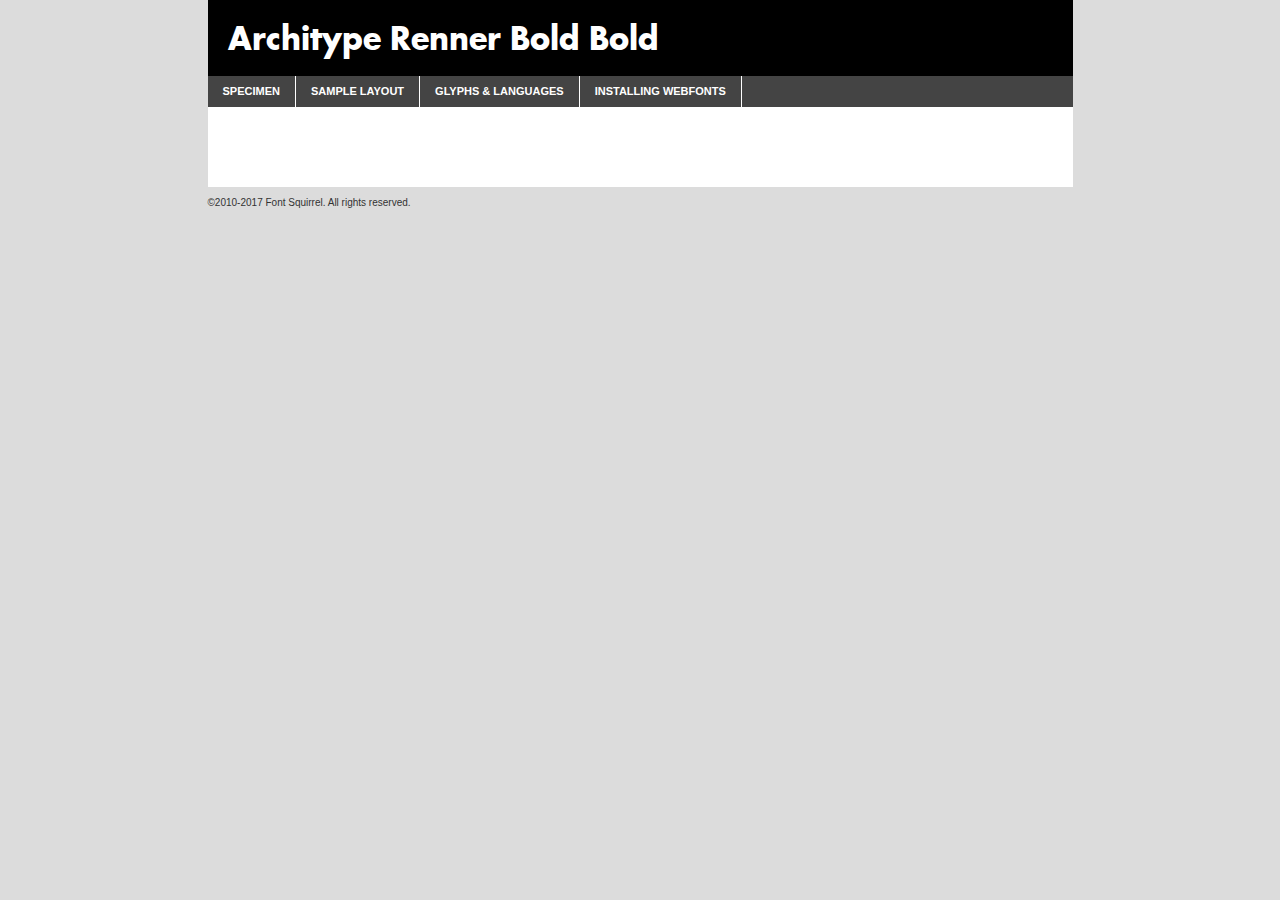
<file: cpm-arpan.github.io/webfontkit-20230221-020521/archityperenner-bold-demo.html>
<!DOCTYPE html PUBLIC "-//W3C//DTD XHTML 1.0 Transitional//EN"
        "http://www.w3.org/TR/xhtml1/DTD/xhtml1-transitional.dtd">

<html xmlns="http://www.w3.org/1999/xhtml" xml:lang="en" lang="en">
<head>
    <meta http-equiv="Content-Type" content="text/html; charset=utf-8"/>
    <script src="http://ajax.googleapis.com/ajax/libs/jquery/1.7.2/jquery.min.js" type="text/javascript" charset="utf-8"></script>
    <script type="text/javascript">
		(function($) {
			$.fn.easyTabs = function(option) {
				var param = jQuery.extend({ fadeSpeed: 'fast', defaultContent: 1, activeClass: 'active' }, option);
				$(this).each(function() {
					var thisId = '#' + this.id;
					if ( param.defaultContent == '' )
					{
						param.defaultContent = 1;
					}
					if ( typeof param.defaultContent == 'number' )
					{
						var defaultTab = $(thisId + ' .tabs li:eq(' + (param.defaultContent - 1) + ') a').attr('href').substr(1);
					}
					else
					{
						var defaultTab = param.defaultContent;
					}
					$(thisId + ' .tabs li a').each(function() {
						var tabToHide = $(this).attr('href').substr(1);
						$('#' + tabToHide).addClass('easytabs-tab-content');
					});
					hideAll();
					changeContent(defaultTab);

					function hideAll() {$(thisId + ' .easytabs-tab-content').hide();}

					function changeContent(tabId)
					{
						hideAll();
						$(thisId + ' .tabs li').removeClass(param.activeClass);
						$(thisId + ' .tabs li a[href=#' + tabId + ']').closest('li').addClass(param.activeClass);
						if ( param.fadeSpeed != 'none' )
						{
							$(thisId + ' #' + tabId).fadeIn(param.fadeSpeed);
						}
						else
						{
							$(thisId + ' #' + tabId).show();
						}
					}

					$(thisId + ' .tabs li').click(function() {
						var tabId = $(this).find('a').attr('href').substr(1);
						changeContent(tabId);
						return false;
					});
				});
			}
		})(jQuery);
    </script>
    <link rel="stylesheet" href="specimen_files/specimen_stylesheet.css" type="text/css" charset="utf-8"/>
    <link rel="stylesheet" href="stylesheet.css" type="text/css" charset="utf-8"/>

    <style type="text/css">
        		body {
			font-family: 'architype_rennerbold';
        		}

            </style>

    <title>Architype Renner Bold Bold Specimen</title>


    <script type="text/javascript" charset="utf-8">
		$(document).ready(function() {
			$('#container').easyTabs({ defaultContent: 1 });
		});
    </script>
</head>

<body>
<div id="container">
    <div id="header">
		Architype Renner Bold Bold    </div>
    <ul class="tabs">
        <li><a href="#specimen">Specimen</a></li>
        <li><a href="#layout">Sample Layout</a></li>
		        <li><a href="#glyphs">Glyphs &amp; Languages</a></li>
        <li><a href="#installing">Installing Webfonts</a></li>

    </ul>

    <div id="main_content">


        <div id="specimen">

            <div class="section">
                <div class="grid12 firstcol">
                    <div class="huge">AaBb</div>
                </div>
            </div>

            <div class="section">
                <div class="glyph_range">A&#x200B;B&#x200b;C&#x200b;D&#x200b;E&#x200b;F&#x200b;G&#x200b;H&#x200b;I&#x200b;J&#x200b;K&#x200b;L&#x200b;M&#x200b;N&#x200b;O&#x200b;P&#x200b;Q&#x200b;R&#x200b;S&#x200b;T&#x200b;U&#x200b;V&#x200b;W&#x200b;X&#x200b;Y&#x200b;Z&#x200b;a&#x200b;b&#x200b;c&#x200b;d&#x200b;e&#x200b;f&#x200b;g&#x200b;h&#x200b;i&#x200b;j&#x200b;k&#x200b;l&#x200b;m&#x200b;n&#x200b;o&#x200b;p&#x200b;q&#x200b;r&#x200b;s&#x200b;t&#x200b;u&#x200b;v&#x200b;w&#x200b;x&#x200b;y&#x200b;z&#x200b;1&#x200b;2&#x200b;3&#x200b;4&#x200b;5&#x200b;6&#x200b;7&#x200b;8&#x200b;9&#x200b;0&#x200b;&amp;&#x200b;.&#x200b;,&#x200b;?&#x200b;!&#x200b;&#64;&#x200b;(&#x200b;)&#x200b;#&#x200b;$&#x200b;%&#x200b;*&#x200b;+&#x200b;-&#x200b;=&#x200b;:&#x200b;;</div>
            </div>
            <div class="section">
                <div class="grid12 firstcol">
                    <table class="sample_table">
                        <tr>
                            <td>10</td>
                            <td class="size10">abcdefghijklmnopqrstuvwxyzABCDEFGHIJKLMNOPQRSTUVWXYZ0123456789abcdefghijklmnopqrstuvwxyzABCDEFGHIJKLMNOPQRSTUVWXYZ0123456789abcdefghijklmnopqrstuvwxyzABCDEFGHIJKLMNOPQRSTUVWXYZ</td>
                        </tr>
                        <tr>
                            <td>11</td>
                            <td class="size11">abcdefghijklmnopqrstuvwxyzABCDEFGHIJKLMNOPQRSTUVWXYZ0123456789abcdefghijklmnopqrstuvwxyzABCDEFGHIJKLMNOPQRSTUVWXYZ0123456789abcdefghijklmnopqrstuvwxyzABCDEFGHIJKLMNOPQRSTUVWXYZ</td>
                        </tr>
                        <tr>
                            <td>12</td>
                            <td class="size12">abcdefghijklmnopqrstuvwxyzABCDEFGHIJKLMNOPQRSTUVWXYZ0123456789abcdefghijklmnopqrstuvwxyzABCDEFGHIJKLMNOPQRSTUVWXYZ0123456789abcdefghijklmnopqrstuvwxyzABCDEFGHIJKLMNOPQRSTUVWXYZ</td>
                        </tr>
                        <tr>
                            <td>13</td>
                            <td class="size13">abcdefghijklmnopqrstuvwxyzABCDEFGHIJKLMNOPQRSTUVWXYZ0123456789abcdefghijklmnopqrstuvwxyzABCDEFGHIJKLMNOPQRSTUVWXYZ0123456789abcdefghijklmnopqrstuvwxyzABCDEFGHIJKLMNOPQRSTUVWXYZ</td>
                        </tr>
                        <tr>
                            <td>14</td>
                            <td class="size14">abcdefghijklmnopqrstuvwxyzABCDEFGHIJKLMNOPQRSTUVWXYZ0123456789abcdefghijklmnopqrstuvwxyzABCDEFGHIJKLMNOPQRSTUVWXYZ0123456789abcdefghijklmnopqrstuvwxyzABCDEFGHIJKLMNOPQRSTUVWXYZ</td>
                        </tr>
                        <tr>
                            <td>16</td>
                            <td class="size16">abcdefghijklmnopqrstuvwxyzABCDEFGHIJKLMNOPQRSTUVWXYZ0123456789abcdefghijklmnopqrstuvwxyzABCDEFGHIJKLMNOPQRSTUVWXYZ</td>
                        </tr>
                        <tr>
                            <td>18</td>
                            <td class="size18">abcdefghijklmnopqrstuvwxyzABCDEFGHIJKLMNOPQRSTUVWXYZ0123456789abcdefghijklmnopqrstuvwxyzABCDEFGHIJKLMNOPQRSTUVWXYZ</td>
                        </tr>
                        <tr>
                            <td>20</td>
                            <td class="size20">abcdefghijklmnopqrstuvwxyzABCDEFGHIJKLMNOPQRSTUVWXYZ0123456789abcdefghijklmnopqrstuvwxyzABCDEFGHIJKLMNOPQRSTUVWXYZ</td>
                        </tr>
                        <tr>
                            <td>24</td>
                            <td class="size24">abcdefghijklmnopqrstuvwxyzABCDEFGHIJKLMNOPQRSTUVWXYZ0123456789abcdefghijklmnopqrstuvwxyzABCDEFGHIJKLMNOPQRSTUVWXYZ</td>
                        </tr>
                        <tr>
                            <td>30</td>
                            <td class="size30">abcdefghijklmnopqrstuvwxyzABCDEFGHIJKLMNOPQRSTUVWXYZ0123456789abcdefghijklmnopqrstuvwxyzABCDEFGHIJKLMNOPQRSTUVWXYZ</td>
                        </tr>
                        <tr>
                            <td>36</td>
                            <td class="size36">abcdefghijklmnopqrstuvwxyzABCDEFGHIJKLMNOPQRSTUVWXYZ0123456789abcdefghijklmnopqrstuvwxyzABCDEFGHIJKLMNOPQRSTUVWXYZ</td>
                        </tr>
                        <tr>
                            <td>48</td>
                            <td class="size48">abcdefghijklmnopqrstuvwxyzABCDEFGHIJKLMNOPQRSTUVWXYZ0123456789abcdefghijklmnopqrstuvwxyzABCDEFGHIJKLMNOPQRSTUVWXYZ</td>
                        </tr>
                        <tr>
                            <td>60</td>
                            <td class="size60">abcdefghijklmnopqrstuvwxyzABCDEFGHIJKLMNOPQRSTUVWXYZ0123456789abcdefghijklmnopqrstuvwxyzABCDEFGHIJKLMNOPQRSTUVWXYZ</td>
                        </tr>
                        <tr>
                            <td>72</td>
                            <td class="size72">abcdefghijklmnopqrstuvwxyzABCDEFGHIJKLMNOPQRSTUVWXYZ0123456789abcdefghijklmnopqrstuvwxyzABCDEFGHIJKLMNOPQRSTUVWXYZ</td>
                        </tr>
                        <tr>
                            <td>90</td>
                            <td class="size90">abcdefghijklmnopqrstuvwxyzABCDEFGHIJKLMNOPQRSTUVWXYZ0123456789abcdefghijklmnopqrstuvwxyzABCDEFGHIJKLMNOPQRSTUVWXYZ</td>
                        </tr>
                    </table>

                </div>

            </div>


            <div class="section" id="bodycomparison">


                <div id="xheight">
                    <div class="fontbody">&#x25FC;&#x25FC;&#x25FC;&#x25FC;&#x25FC;&#x25FC;&#x25FC;&#x25FC;&#x25FC;&#x25FC;&#x25FC;&#x25FC;&#x25FC;&#x25FC;&#x25FC;&#x25FC;&#x25FC;&#x25FC;&#x25FC;&#x25FC;&#x25FC;&#x25FC;&#x25FC;&#x25FC;&#x25FC;&#x25FC;&#x25FC;&#x25FC;&#x25FC;&#x25FC;&#x25FC;&#x25FC;&#x25FC;&#x25FC;&#x25FC;&#x25FC;&#x25FC;&#x25FC;&#x25FC;&#x25FC;&#x25FC;&#x25FC;&#x25FC;&#x25FC;&#x25FC;&#x25FC;&#x25FC;&#x25FC;&#x25FC;&#x25FC;&#x25FC;&#x25FC;&#x25FC;&#x25FC;&#x25FC;&#x25FC;&#x25FC;&#x25FC;&#x25FC;&#x25FC;&#x25FC;&#x25FC;&#x25FC;&#x25FC;&#x25FC;&#x25FC;&#x25FC;&#x25FC;&#x25FC;&#x25FC;&#x25FC;&#x25FC;&#x25FC;&#x25FC;&#x25FC;&#x25FC;&#x25FC;&#x25FC;&#x25FC;&#x25FC;&#x25FC;&#x25FC;&#x25FC;&#x25FC;&#x25FC;&#x25FC;&#x25FC;&#x25FC;&#x25FC;&#x25FC;&#x25FC;&#x25FC;&#x25FC;&#x25FC;&#x25FC;&#x25FC;&#x25FC;&#x25FC;&#x25FC;body</div>
                    <div class="arialbody">body</div>
                    <div class="verdanabody">body</div>
                    <div class="georgiabody">body</div>
                </div>
                <div class="fontbody" style="z-index:1">
                    body<span>Architype Renner Bold Bold</span>
                </div>
                <div class="arialbody" style="z-index:1">
                    body<span>Arial</span>
                </div>
                <div class="verdanabody" style="z-index:1">
                    body<span>Verdana</span>
                </div>
                <div class="georgiabody" style="z-index:1">
                    body<span>Georgia</span>
                </div>


            </div>


            <div class="section psample psample_row1" id="">

                <div class="grid2 firstcol">
                    <p class="size10"><span>10.</span>Aenean lacinia bibendum nulla sed consectetur. Fusce dapibus, tellus ac cursus commodo, tortor mauris condimentum nibh, ut fermentum massa justo sit amet risus. Nullam id dolor id nibh ultricies vehicula ut id elit. Cum sociis natoque penatibus et magnis dis parturient montes, nascetur ridiculus mus. Nulla vitae elit libero, a pharetra augue.</p>

                </div>
                <div class="grid3">
                    <p class="size11"><span>11.</span>Aenean lacinia bibendum nulla sed consectetur. Fusce dapibus, tellus ac cursus commodo, tortor mauris condimentum nibh, ut fermentum massa justo sit amet risus. Nullam id dolor id nibh ultricies vehicula ut id elit. Cum sociis natoque penatibus et magnis dis parturient montes, nascetur ridiculus mus. Nulla vitae elit libero, a pharetra augue.</p>

                </div>
                <div class="grid3">
                    <p class="size12"><span>12.</span>Aenean lacinia bibendum nulla sed consectetur. Fusce dapibus, tellus ac cursus commodo, tortor mauris condimentum nibh, ut fermentum massa justo sit amet risus. Nullam id dolor id nibh ultricies vehicula ut id elit. Cum sociis natoque penatibus et magnis dis parturient montes, nascetur ridiculus mus. Nulla vitae elit libero, a pharetra augue.</p>

                </div>
                <div class="grid4">
                    <p class="size13"><span>13.</span>Aenean lacinia bibendum nulla sed consectetur. Fusce dapibus, tellus ac cursus commodo, tortor mauris condimentum nibh, ut fermentum massa justo sit amet risus. Nullam id dolor id nibh ultricies vehicula ut id elit. Cum sociis natoque penatibus et magnis dis parturient montes, nascetur ridiculus mus. Nulla vitae elit libero, a pharetra augue.</p>

                </div>
                <div class="white_blend"></div>

            </div>
            <div class="section psample psample_row2" id="">
                <div class="grid3 firstcol">
                    <p class="size14"><span>14.</span>Aenean lacinia bibendum nulla sed consectetur. Fusce dapibus, tellus ac cursus commodo, tortor mauris condimentum nibh, ut fermentum massa justo sit amet risus. Nullam id dolor id nibh ultricies vehicula ut id elit. Cum sociis natoque penatibus et magnis dis parturient montes, nascetur ridiculus mus. Nulla vitae elit libero, a pharetra augue.</p>

                </div>
                <div class="grid4">
                    <p class="size16"><span>16.</span>Aenean lacinia bibendum nulla sed consectetur. Fusce dapibus, tellus ac cursus commodo, tortor mauris condimentum nibh, ut fermentum massa justo sit amet risus. Nullam id dolor id nibh ultricies vehicula ut id elit. Cum sociis natoque penatibus et magnis dis parturient montes, nascetur ridiculus mus. Nulla vitae elit libero, a pharetra augue.</p>

                </div>
                <div class="grid5">
                    <p class="size18"><span>18.</span>Aenean lacinia bibendum nulla sed consectetur. Fusce dapibus, tellus ac cursus commodo, tortor mauris condimentum nibh, ut fermentum massa justo sit amet risus. Nullam id dolor id nibh ultricies vehicula ut id elit. Cum sociis natoque penatibus et magnis dis parturient montes, nascetur ridiculus mus. Nulla vitae elit libero, a pharetra augue.</p>

                </div>

                <div class="white_blend"></div>

            </div>

            <div class="section psample psample_row3" id="">
                <div class="grid5 firstcol">
                    <p class="size20"><span>20.</span>Aenean lacinia bibendum nulla sed consectetur. Fusce dapibus, tellus ac cursus commodo, tortor mauris condimentum nibh, ut fermentum massa justo sit amet risus. Nullam id dolor id nibh ultricies vehicula ut id elit. Cum sociis natoque penatibus et magnis dis parturient montes, nascetur ridiculus mus. Nulla vitae elit libero, a pharetra augue.</p>
                </div>
                <div class="grid7">
                    <p class="size24"><span>24.</span>Aenean lacinia bibendum nulla sed consectetur. Fusce dapibus, tellus ac cursus commodo, tortor mauris condimentum nibh, ut fermentum massa justo sit amet risus. Nullam id dolor id nibh ultricies vehicula ut id elit. Cum sociis natoque penatibus et magnis dis parturient montes, nascetur ridiculus mus. Nulla vitae elit libero, a pharetra augue.</p>
                </div>

                <div class="white_blend"></div>

            </div>

            <div class="section psample psample_row4" id="">
                <div class="grid12 firstcol">
                    <p class="size30"><span>30.</span>Aenean lacinia bibendum nulla sed consectetur. Fusce dapibus, tellus ac cursus commodo, tortor mauris condimentum nibh, ut fermentum massa justo sit amet risus. Nullam id dolor id nibh ultricies vehicula ut id elit. Cum sociis natoque penatibus et magnis dis parturient montes, nascetur ridiculus mus. Nulla vitae elit libero, a pharetra augue.</p>
                </div>
                <div class="white_blend"></div>

            </div>


            <div class="section psample psample_row1 fullreverse">
                <div class="grid2 firstcol">
                    <p class="size10"><span>10.</span>Aenean lacinia bibendum nulla sed consectetur. Fusce dapibus, tellus ac cursus commodo, tortor mauris condimentum nibh, ut fermentum massa justo sit amet risus. Nullam id dolor id nibh ultricies vehicula ut id elit. Cum sociis natoque penatibus et magnis dis parturient montes, nascetur ridiculus mus. Nulla vitae elit libero, a pharetra augue.</p>

                </div>
                <div class="grid3">
                    <p class="size11"><span>11.</span>Aenean lacinia bibendum nulla sed consectetur. Fusce dapibus, tellus ac cursus commodo, tortor mauris condimentum nibh, ut fermentum massa justo sit amet risus. Nullam id dolor id nibh ultricies vehicula ut id elit. Cum sociis natoque penatibus et magnis dis parturient montes, nascetur ridiculus mus. Nulla vitae elit libero, a pharetra augue.</p>

                </div>
                <div class="grid3">
                    <p class="size12"><span>12.</span>Aenean lacinia bibendum nulla sed consectetur. Fusce dapibus, tellus ac cursus commodo, tortor mauris condimentum nibh, ut fermentum massa justo sit amet risus. Nullam id dolor id nibh ultricies vehicula ut id elit. Cum sociis natoque penatibus et magnis dis parturient montes, nascetur ridiculus mus. Nulla vitae elit libero, a pharetra augue.</p>

                </div>
                <div class="grid4">
                    <p class="size13"><span>13.</span>Aenean lacinia bibendum nulla sed consectetur. Fusce dapibus, tellus ac cursus commodo, tortor mauris condimentum nibh, ut fermentum massa justo sit amet risus. Nullam id dolor id nibh ultricies vehicula ut id elit. Cum sociis natoque penatibus et magnis dis parturient montes, nascetur ridiculus mus. Nulla vitae elit libero, a pharetra augue.</p>

                </div>
                <div class="black_blend"></div>

            </div>

            <div class="section psample psample_row2 fullreverse">
                <div class="grid3 firstcol">
                    <p class="size14"><span>14.</span>Aenean lacinia bibendum nulla sed consectetur. Fusce dapibus, tellus ac cursus commodo, tortor mauris condimentum nibh, ut fermentum massa justo sit amet risus. Nullam id dolor id nibh ultricies vehicula ut id elit. Cum sociis natoque penatibus et magnis dis parturient montes, nascetur ridiculus mus. Nulla vitae elit libero, a pharetra augue.</p>

                </div>
                <div class="grid4">
                    <p class="size16"><span>16.</span>Aenean lacinia bibendum nulla sed consectetur. Fusce dapibus, tellus ac cursus commodo, tortor mauris condimentum nibh, ut fermentum massa justo sit amet risus. Nullam id dolor id nibh ultricies vehicula ut id elit. Cum sociis natoque penatibus et magnis dis parturient montes, nascetur ridiculus mus. Nulla vitae elit libero, a pharetra augue.</p>

                </div>
                <div class="grid5">
                    <p class="size18"><span>18.</span>Aenean lacinia bibendum nulla sed consectetur. Fusce dapibus, tellus ac cursus commodo, tortor mauris condimentum nibh, ut fermentum massa justo sit amet risus. Nullam id dolor id nibh ultricies vehicula ut id elit. Cum sociis natoque penatibus et magnis dis parturient montes, nascetur ridiculus mus. Nulla vitae elit libero, a pharetra augue.</p>

                </div>
                <div class="black_blend"></div>

            </div>

            <div class="section psample fullreverse psample_row3" id="">
                <div class="grid5 firstcol">
                    <p class="size20"><span>20.</span>Aenean lacinia bibendum nulla sed consectetur. Fusce dapibus, tellus ac cursus commodo, tortor mauris condimentum nibh, ut fermentum massa justo sit amet risus. Nullam id dolor id nibh ultricies vehicula ut id elit. Cum sociis natoque penatibus et magnis dis parturient montes, nascetur ridiculus mus. Nulla vitae elit libero, a pharetra augue.</p>
                </div>
                <div class="grid7">
                    <p class="size24"><span>24.</span>Aenean lacinia bibendum nulla sed consectetur. Fusce dapibus, tellus ac cursus commodo, tortor mauris condimentum nibh, ut fermentum massa justo sit amet risus. Nullam id dolor id nibh ultricies vehicula ut id elit. Cum sociis natoque penatibus et magnis dis parturient montes, nascetur ridiculus mus. Nulla vitae elit libero, a pharetra augue.</p>
                </div>

                <div class="black_blend"></div>

            </div>

            <div class="section psample fullreverse psample_row4" id="" style="border-bottom: 20px #000 solid;">
                <div class="grid12 firstcol">
                    <p class="size30"><span>30.</span>Aenean lacinia bibendum nulla sed consectetur. Fusce dapibus, tellus ac cursus commodo, tortor mauris condimentum nibh, ut fermentum massa justo sit amet risus. Nullam id dolor id nibh ultricies vehicula ut id elit. Cum sociis natoque penatibus et magnis dis parturient montes, nascetur ridiculus mus. Nulla vitae elit libero, a pharetra augue.</p>
                </div>
                <div class="black_blend"></div>

            </div>


        </div>

        <div id="layout">

            <div class="section">

                <div class="grid12 firstcol">
                    <h1>Lorem Ipsum Dolor</h1>
                    <h2>Etiam porta sem malesuada magna mollis euismod</h2>

                    <p class="byline">By <a href="#link">Aenean Lacinia</a></p>
                </div>
            </div>
            <div class="section">
                <div class="grid8 firstcol">
                    <p class="large">Donec sed odio dui. Morbi leo risus, porta ac consectetur ac, vestibulum at eros. Fusce dapibus, tellus ac cursus commodo, tortor mauris condimentum nibh, ut fermentum massa justo sit amet risus. </p>


                    <h3>Pellentesque ornare sem</h3>

                    <p>Maecenas sed diam eget risus varius blandit sit amet non magna. Maecenas faucibus mollis interdum. Donec ullamcorper nulla non metus auctor fringilla. Nullam id dolor id nibh ultricies vehicula ut id elit. Nullam id dolor id nibh ultricies vehicula ut id elit. </p>

                    <p>Aenean eu leo quam. Pellentesque ornare sem lacinia quam venenatis vestibulum. Lorem ipsum dolor sit amet, consectetur adipiscing elit. Cum sociis natoque penatibus et magnis dis parturient montes, nascetur ridiculus mus. </p>

                    <p>Nulla vitae elit libero, a pharetra augue. Praesent commodo cursus magna, vel scelerisque nisl consectetur et. Aenean lacinia bibendum nulla sed consectetur. </p>

                    <p>Nullam quis risus eget urna mollis ornare vel eu leo. Nullam quis risus eget urna mollis ornare vel eu leo. Maecenas sed diam eget risus varius blandit sit amet non magna. Donec ullamcorper nulla non metus auctor fringilla. </p>

                    <h3>Cras mattis consectetur</h3>

                    <p>Aenean eu leo quam. Pellentesque ornare sem lacinia quam venenatis vestibulum. Aenean lacinia bibendum nulla sed consectetur. Integer posuere erat a ante venenatis dapibus posuere velit aliquet. Cras mattis consectetur purus sit amet fermentum. </p>

                    <p>Nullam id dolor id nibh ultricies vehicula ut id elit. Nullam quis risus eget urna mollis ornare vel eu leo. Cras mattis consectetur purus sit amet fermentum.</p>
                </div>

                <div class="grid4 sidebar">

                    <div class="box reverse">
                        <p class="last">Nullam quis risus eget urna mollis ornare vel eu leo. Donec ullamcorper nulla non metus auctor fringilla. Cras mattis consectetur purus sit amet fermentum. Sed posuere consectetur est at lobortis. Lorem ipsum dolor sit amet, consectetur adipiscing elit. </p>
                    </div>

                    <p class="caption">Maecenas sed diam eget risus varius.</p>

                    <p>Vestibulum id ligula porta felis euismod semper. Integer posuere erat a ante venenatis dapibus posuere velit aliquet. Vestibulum id ligula porta felis euismod semper. Sed posuere consectetur est at lobortis. Maecenas sed diam eget risus varius blandit sit amet non magna. Fusce dapibus, tellus ac cursus commodo, tortor mauris condimentum nibh, ut fermentum massa justo sit amet risus. </p>


                    <p>Duis mollis, est non commodo luctus, nisi erat porttitor ligula, eget lacinia odio sem nec elit. Aenean lacinia bibendum nulla sed consectetur. Vivamus sagittis lacus vel augue laoreet rutrum faucibus dolor auctor. Aenean lacinia bibendum nulla sed consectetur. Nullam quis risus eget urna mollis ornare vel eu leo. </p>

                    <p>Praesent commodo cursus magna, vel scelerisque nisl consectetur et. Donec ullamcorper nulla non metus auctor fringilla. Maecenas faucibus mollis interdum. Fusce dapibus, tellus ac cursus commodo, tortor mauris condimentum nibh, ut fermentum massa justo sit amet risus. </p>

                </div>
            </div>

        </div>


		

        <div id="glyphs">
            <div class="section">
                <div class="grid12 firstcol">

                    <h1>Language Support</h1>
                    <p>The subset of Architype Renner Bold Bold in this kit supports the following languages:<br/>

						Albanian, Basque, Breton, Chamorro, Danish, Dutch, English, Faroese, Finnish, French, Frisian, Galician, German, Icelandic, Italian, Malagasy, Norwegian, Portuguese, Spanish, Alsatian, Aragonese, Arapaho, Arrernte, Asturian, Aymara, Bislama, Cebuano, Corsican, Fijian, French_creole, Genoese, Gilbertese, Greenlandic, Haitian_creole, Hiligaynon, Hmong, Hopi, Ibanag, Iloko_ilokano, Indonesian, Interglossa_glosa, Interlingua, Irish_gaelic, Jerriais, Lojban, Lombard, Luxembourgeois, Manx, Mohawk, Norfolk_pitcairnese, Occitan, Oromo, Pangasinan, Papiamento, Piedmontese, Potawatomi, Rhaeto-romance, Romansh, Rotokas, Sami_lule, Samoan, Sardinian, Scots_gaelic, Seychelles_creole, Shona, Sicilian, Somali, Southern_ndebele, Swahili, Swati_swazi, Tagalog_filipino_pilipino, Tetum, Tok_pisin, Uyghur_latinized, Volapuk, Walloon, Warlpiri, Xhosa, Yapese, Zulu, Latinbasic, Ubasic, Demo                    </p>
                    <h1>Glyph Chart</h1>
                    <p>The subset of Architype Renner Bold Bold in this kit includes all the glyphs listed below. Unicode entities are included above each glyph to help you insert individual characters into your layout.</p>
                    <div id="glyph_chart">

																																	                                <div><p>&amp;#32;</p>&#32;</div>
																				                                <div><p>&amp;#33;</p>&#33;</div>
																				                                <div><p>&amp;#34;</p>&#34;</div>
																				                                <div><p>&amp;#35;</p>&#35;</div>
																				                                <div><p>&amp;#36;</p>&#36;</div>
																				                                <div><p>&amp;#37;</p>&#37;</div>
																				                                <div><p>&amp;#38;</p>&#38;</div>
																				                                <div><p>&amp;#39;</p>&#39;</div>
																				                                <div><p>&amp;#40;</p>&#40;</div>
																				                                <div><p>&amp;#41;</p>&#41;</div>
																				                                <div><p>&amp;#42;</p>&#42;</div>
																				                                <div><p>&amp;#43;</p>&#43;</div>
																				                                <div><p>&amp;#44;</p>&#44;</div>
																				                                <div><p>&amp;#45;</p>&#45;</div>
																				                                <div><p>&amp;#46;</p>&#46;</div>
																				                                <div><p>&amp;#47;</p>&#47;</div>
																				                                <div><p>&amp;#48;</p>&#48;</div>
																				                                <div><p>&amp;#49;</p>&#49;</div>
																				                                <div><p>&amp;#50;</p>&#50;</div>
																				                                <div><p>&amp;#51;</p>&#51;</div>
																				                                <div><p>&amp;#52;</p>&#52;</div>
																				                                <div><p>&amp;#53;</p>&#53;</div>
																				                                <div><p>&amp;#54;</p>&#54;</div>
																				                                <div><p>&amp;#55;</p>&#55;</div>
																				                                <div><p>&amp;#56;</p>&#56;</div>
																				                                <div><p>&amp;#57;</p>&#57;</div>
																				                                <div><p>&amp;#58;</p>&#58;</div>
																				                                <div><p>&amp;#59;</p>&#59;</div>
																				                                <div><p>&amp;#60;</p>&#60;</div>
																				                                <div><p>&amp;#61;</p>&#61;</div>
																				                                <div><p>&amp;#62;</p>&#62;</div>
																				                                <div><p>&amp;#63;</p>&#63;</div>
																				                                <div><p>&amp;#64;</p>&#64;</div>
																				                                <div><p>&amp;#65;</p>&#65;</div>
																				                                <div><p>&amp;#66;</p>&#66;</div>
																				                                <div><p>&amp;#67;</p>&#67;</div>
																				                                <div><p>&amp;#68;</p>&#68;</div>
																				                                <div><p>&amp;#69;</p>&#69;</div>
																				                                <div><p>&amp;#70;</p>&#70;</div>
																				                                <div><p>&amp;#71;</p>&#71;</div>
																				                                <div><p>&amp;#72;</p>&#72;</div>
																				                                <div><p>&amp;#73;</p>&#73;</div>
																				                                <div><p>&amp;#74;</p>&#74;</div>
																				                                <div><p>&amp;#75;</p>&#75;</div>
																				                                <div><p>&amp;#76;</p>&#76;</div>
																				                                <div><p>&amp;#77;</p>&#77;</div>
																				                                <div><p>&amp;#78;</p>&#78;</div>
																				                                <div><p>&amp;#79;</p>&#79;</div>
																				                                <div><p>&amp;#80;</p>&#80;</div>
																				                                <div><p>&amp;#81;</p>&#81;</div>
																				                                <div><p>&amp;#82;</p>&#82;</div>
																				                                <div><p>&amp;#83;</p>&#83;</div>
																				                                <div><p>&amp;#84;</p>&#84;</div>
																				                                <div><p>&amp;#85;</p>&#85;</div>
																				                                <div><p>&amp;#86;</p>&#86;</div>
																				                                <div><p>&amp;#87;</p>&#87;</div>
																				                                <div><p>&amp;#88;</p>&#88;</div>
																				                                <div><p>&amp;#89;</p>&#89;</div>
																				                                <div><p>&amp;#90;</p>&#90;</div>
																				                                <div><p>&amp;#91;</p>&#91;</div>
																				                                <div><p>&amp;#92;</p>&#92;</div>
																				                                <div><p>&amp;#93;</p>&#93;</div>
																				                                <div><p>&amp;#94;</p>&#94;</div>
																				                                <div><p>&amp;#95;</p>&#95;</div>
																				                                <div><p>&amp;#96;</p>&#96;</div>
																				                                <div><p>&amp;#97;</p>&#97;</div>
																				                                <div><p>&amp;#98;</p>&#98;</div>
																				                                <div><p>&amp;#99;</p>&#99;</div>
																				                                <div><p>&amp;#100;</p>&#100;</div>
																				                                <div><p>&amp;#101;</p>&#101;</div>
																				                                <div><p>&amp;#102;</p>&#102;</div>
																				                                <div><p>&amp;#103;</p>&#103;</div>
																				                                <div><p>&amp;#104;</p>&#104;</div>
																				                                <div><p>&amp;#105;</p>&#105;</div>
																				                                <div><p>&amp;#106;</p>&#106;</div>
																				                                <div><p>&amp;#107;</p>&#107;</div>
																				                                <div><p>&amp;#108;</p>&#108;</div>
																				                                <div><p>&amp;#109;</p>&#109;</div>
																				                                <div><p>&amp;#110;</p>&#110;</div>
																				                                <div><p>&amp;#111;</p>&#111;</div>
																				                                <div><p>&amp;#112;</p>&#112;</div>
																				                                <div><p>&amp;#113;</p>&#113;</div>
																				                                <div><p>&amp;#114;</p>&#114;</div>
																				                                <div><p>&amp;#115;</p>&#115;</div>
																				                                <div><p>&amp;#116;</p>&#116;</div>
																				                                <div><p>&amp;#117;</p>&#117;</div>
																				                                <div><p>&amp;#118;</p>&#118;</div>
																				                                <div><p>&amp;#119;</p>&#119;</div>
																				                                <div><p>&amp;#120;</p>&#120;</div>
																				                                <div><p>&amp;#121;</p>&#121;</div>
																				                                <div><p>&amp;#122;</p>&#122;</div>
																				                                <div><p>&amp;#123;</p>&#123;</div>
																				                                <div><p>&amp;#124;</p>&#124;</div>
																				                                <div><p>&amp;#125;</p>&#125;</div>
																				                                <div><p>&amp;#126;</p>&#126;</div>
																				                                <div><p>&amp;#160;</p>&#160;</div>
																				                                <div><p>&amp;#161;</p>&#161;</div>
																				                                <div><p>&amp;#162;</p>&#162;</div>
																				                                <div><p>&amp;#163;</p>&#163;</div>
																				                                <div><p>&amp;#164;</p>&#164;</div>
																				                                <div><p>&amp;#165;</p>&#165;</div>
																				                                <div><p>&amp;#166;</p>&#166;</div>
																				                                <div><p>&amp;#167;</p>&#167;</div>
																				                                <div><p>&amp;#168;</p>&#168;</div>
																				                                <div><p>&amp;#169;</p>&#169;</div>
																				                                <div><p>&amp;#170;</p>&#170;</div>
																				                                <div><p>&amp;#171;</p>&#171;</div>
																				                                <div><p>&amp;#172;</p>&#172;</div>
																				                                <div><p>&amp;#173;</p>&#173;</div>
																				                                <div><p>&amp;#174;</p>&#174;</div>
																				                                <div><p>&amp;#175;</p>&#175;</div>
																				                                <div><p>&amp;#176;</p>&#176;</div>
																				                                <div><p>&amp;#177;</p>&#177;</div>
																				                                <div><p>&amp;#178;</p>&#178;</div>
																				                                <div><p>&amp;#179;</p>&#179;</div>
																				                                <div><p>&amp;#180;</p>&#180;</div>
																				                                <div><p>&amp;#181;</p>&#181;</div>
																				                                <div><p>&amp;#182;</p>&#182;</div>
																				                                <div><p>&amp;#183;</p>&#183;</div>
																				                                <div><p>&amp;#184;</p>&#184;</div>
																				                                <div><p>&amp;#185;</p>&#185;</div>
																				                                <div><p>&amp;#186;</p>&#186;</div>
																				                                <div><p>&amp;#187;</p>&#187;</div>
																				                                <div><p>&amp;#188;</p>&#188;</div>
																				                                <div><p>&amp;#189;</p>&#189;</div>
																				                                <div><p>&amp;#190;</p>&#190;</div>
																				                                <div><p>&amp;#191;</p>&#191;</div>
																				                                <div><p>&amp;#192;</p>&#192;</div>
																				                                <div><p>&amp;#193;</p>&#193;</div>
																				                                <div><p>&amp;#194;</p>&#194;</div>
																				                                <div><p>&amp;#195;</p>&#195;</div>
																				                                <div><p>&amp;#196;</p>&#196;</div>
																				                                <div><p>&amp;#197;</p>&#197;</div>
																				                                <div><p>&amp;#198;</p>&#198;</div>
																				                                <div><p>&amp;#199;</p>&#199;</div>
																				                                <div><p>&amp;#200;</p>&#200;</div>
																				                                <div><p>&amp;#201;</p>&#201;</div>
																				                                <div><p>&amp;#202;</p>&#202;</div>
																				                                <div><p>&amp;#203;</p>&#203;</div>
																				                                <div><p>&amp;#204;</p>&#204;</div>
																				                                <div><p>&amp;#205;</p>&#205;</div>
																				                                <div><p>&amp;#206;</p>&#206;</div>
																				                                <div><p>&amp;#207;</p>&#207;</div>
																				                                <div><p>&amp;#208;</p>&#208;</div>
																				                                <div><p>&amp;#209;</p>&#209;</div>
																				                                <div><p>&amp;#210;</p>&#210;</div>
																				                                <div><p>&amp;#211;</p>&#211;</div>
																				                                <div><p>&amp;#212;</p>&#212;</div>
																				                                <div><p>&amp;#213;</p>&#213;</div>
																				                                <div><p>&amp;#214;</p>&#214;</div>
																				                                <div><p>&amp;#215;</p>&#215;</div>
																				                                <div><p>&amp;#216;</p>&#216;</div>
																				                                <div><p>&amp;#217;</p>&#217;</div>
																				                                <div><p>&amp;#218;</p>&#218;</div>
																				                                <div><p>&amp;#219;</p>&#219;</div>
																				                                <div><p>&amp;#220;</p>&#220;</div>
																				                                <div><p>&amp;#221;</p>&#221;</div>
																				                                <div><p>&amp;#222;</p>&#222;</div>
																				                                <div><p>&amp;#223;</p>&#223;</div>
																				                                <div><p>&amp;#224;</p>&#224;</div>
																				                                <div><p>&amp;#225;</p>&#225;</div>
																				                                <div><p>&amp;#226;</p>&#226;</div>
																				                                <div><p>&amp;#227;</p>&#227;</div>
																				                                <div><p>&amp;#228;</p>&#228;</div>
																				                                <div><p>&amp;#229;</p>&#229;</div>
																				                                <div><p>&amp;#230;</p>&#230;</div>
																				                                <div><p>&amp;#231;</p>&#231;</div>
																				                                <div><p>&amp;#232;</p>&#232;</div>
																				                                <div><p>&amp;#233;</p>&#233;</div>
																				                                <div><p>&amp;#234;</p>&#234;</div>
																				                                <div><p>&amp;#235;</p>&#235;</div>
																				                                <div><p>&amp;#236;</p>&#236;</div>
																				                                <div><p>&amp;#237;</p>&#237;</div>
																				                                <div><p>&amp;#238;</p>&#238;</div>
																				                                <div><p>&amp;#239;</p>&#239;</div>
																				                                <div><p>&amp;#240;</p>&#240;</div>
																				                                <div><p>&amp;#241;</p>&#241;</div>
																				                                <div><p>&amp;#242;</p>&#242;</div>
																				                                <div><p>&amp;#243;</p>&#243;</div>
																				                                <div><p>&amp;#244;</p>&#244;</div>
																				                                <div><p>&amp;#245;</p>&#245;</div>
																				                                <div><p>&amp;#246;</p>&#246;</div>
																				                                <div><p>&amp;#247;</p>&#247;</div>
																				                                <div><p>&amp;#248;</p>&#248;</div>
																				                                <div><p>&amp;#249;</p>&#249;</div>
																				                                <div><p>&amp;#250;</p>&#250;</div>
																				                                <div><p>&amp;#251;</p>&#251;</div>
																				                                <div><p>&amp;#252;</p>&#252;</div>
																				                                <div><p>&amp;#253;</p>&#253;</div>
																				                                <div><p>&amp;#254;</p>&#254;</div>
																				                                <div><p>&amp;#255;</p>&#255;</div>
																				                                <div><p>&amp;#338;</p>&#338;</div>
																				                                <div><p>&amp;#339;</p>&#339;</div>
																				                                <div><p>&amp;#376;</p>&#376;</div>
																				                                <div><p>&amp;#710;</p>&#710;</div>
																				                                <div><p>&amp;#732;</p>&#732;</div>
																				                                <div><p>&amp;#8192;</p>&#8192;</div>
																				                                <div><p>&amp;#8193;</p>&#8193;</div>
																				                                <div><p>&amp;#8194;</p>&#8194;</div>
																				                                <div><p>&amp;#8195;</p>&#8195;</div>
																				                                <div><p>&amp;#8196;</p>&#8196;</div>
																				                                <div><p>&amp;#8197;</p>&#8197;</div>
																				                                <div><p>&amp;#8198;</p>&#8198;</div>
																				                                <div><p>&amp;#8199;</p>&#8199;</div>
																				                                <div><p>&amp;#8200;</p>&#8200;</div>
																				                                <div><p>&amp;#8201;</p>&#8201;</div>
																				                                <div><p>&amp;#8202;</p>&#8202;</div>
																				                                <div><p>&amp;#8208;</p>&#8208;</div>
																				                                <div><p>&amp;#8209;</p>&#8209;</div>
																				                                <div><p>&amp;#8210;</p>&#8210;</div>
																				                                <div><p>&amp;#8211;</p>&#8211;</div>
																				                                <div><p>&amp;#8212;</p>&#8212;</div>
																				                                <div><p>&amp;#8216;</p>&#8216;</div>
																				                                <div><p>&amp;#8217;</p>&#8217;</div>
																				                                <div><p>&amp;#8218;</p>&#8218;</div>
																				                                <div><p>&amp;#8220;</p>&#8220;</div>
																				                                <div><p>&amp;#8221;</p>&#8221;</div>
																				                                <div><p>&amp;#8222;</p>&#8222;</div>
																				                                <div><p>&amp;#8226;</p>&#8226;</div>
																				                                <div><p>&amp;#8230;</p>&#8230;</div>
																				                                <div><p>&amp;#8239;</p>&#8239;</div>
																				                                <div><p>&amp;#8249;</p>&#8249;</div>
																				                                <div><p>&amp;#8250;</p>&#8250;</div>
																				                                <div><p>&amp;#8287;</p>&#8287;</div>
																				                                <div><p>&amp;#8364;</p>&#8364;</div>
																				                                <div><p>&amp;#8482;</p>&#8482;</div>
																				                                <div><p>&amp;#9724;</p>&#9724;</div>
																				                                <div><p>&amp;#64257;</p>&#64257;</div>
																				                                <div><p>&amp;#64258;</p>&#64258;</div>
																				                                <div><p>&amp;#64259;</p>&#64259;</div>
																				                                <div><p>&amp;#64260;</p>&#64260;</div>
																																													                    </div>
                </div>


            </div>
        </div>


        <div id="specs">

        </div>

        <div id="installing">
            <div class="section">
                <div class="grid7 firstcol">
                    <h1>Installing Webfonts</h1>

                    <p>Webfonts are supported by all major browser platforms but not all in the same way. There are currently four different font formats that must be included in order to target all browsers. This includes TTF, WOFF, EOT and SVG.</p>

                    <h2>1. Upload your webfonts</h2>
                    <p>You must upload your webfont kit to your website. They should be in or near the same directory as your CSS files.</p>

                    <h2>2. Include the webfont stylesheet</h2>
                    <p>A special CSS @font-face declaration helps the various browsers select the appropriate font it needs without causing you a bunch of headaches. Learn more about this syntax by reading the <a href="https://www.fontspring.com/blog/further-hardening-of-the-bulletproof-syntax">Fontspring blog post</a> about it. The code for it is as follows:</p>


                    <code>
                        @font-face{
                        font-family: 'MyWebFont';
                        src: url('WebFont.eot');
                        src: url('WebFont.eot?#iefix') format('embedded-opentype'),
                        url('WebFont.woff') format('woff'),
                        url('WebFont.ttf') format('truetype'),
                        url('WebFont.svg#webfont') format('svg');
                        }
                    </code>

                    <p>We've already gone ahead and generated the code for you. All you have to do is link to the stylesheet in your HTML, like this:</p>
                    <code>&lt;link rel=&quot;stylesheet&quot; href=&quot;stylesheet.css&quot; type=&quot;text/css&quot; charset=&quot;utf-8&quot; /&gt;</code>

                    <h2>3. Modify your own stylesheet</h2>
                    <p>To take advantage of your new fonts, you must tell your stylesheet to use them. Look at the original @font-face declaration above and find the property called "font-family." The name linked there will be what you use to reference the font. Prepend that webfont name to the font stack in the "font-family" property, inside the selector you want to change. For example:</p>
                    <code>p { font-family: 'WebFont', Arial, sans-serif; }</code>

                    <h2>4. Test</h2>
                    <p>Getting webfonts to work cross-browser <em>can</em> be tricky. Use the information in the sidebar to help you if you find that fonts aren't loading in a particular browser.</p>
                </div>

                <div class="grid5 sidebar">
                    <div class="box">
                        <h2>Troubleshooting<br/>Font-Face Problems</h2>
                        <p>Having trouble getting your webfonts to load in your new website? Here are some tips to sort out what might be the problem.</p>

                        <h3>Fonts not showing in any browser</h3>

                        <p>This sounds like you need to work on the plumbing. You either did not upload the fonts to the correct directory, or you did not link the fonts properly in the CSS. If you've confirmed that all this is correct and you still have a problem, take a look at your .htaccess file and see if requests are getting intercepted.</p>

                        <h3>Fonts not loading in iPhone or iPad</h3>

                        <p>The most common problem here is that you are serving the fonts from an IIS server. IIS refuses to serve files that have unknown MIME types. If that is the case, you must set the MIME type for SVG to "image/svg+xml" in the server settings. Follow these instructions from Microsoft if you need help.</p>

                        <h3>Fonts not loading in Firefox</h3>

                        <p>The primary reason for this failure? You are still using a version Firefox older than 3.5. So upgrade already! If that isn't it, then you are very likely serving fonts from a different domain. Firefox requires that all font assets be served from the same domain. Lastly it is possible that you need to add WOFF to your list of MIME types (if you are serving via IIS.)</p>

                        <h3>Fonts not loading in IE</h3>

                        <p>Are you looking at Internet Explorer on an actual Windows machine or are you cheating by using a service like Adobe BrowserLab? Many of these screenshot services do not render @font-face for IE. Best to test it on a real machine.</p>

                        <h3>Fonts not loading in IE9</h3>

                        <p>IE9, like Firefox, requires that fonts be served from the same domain as the website. Make sure that is the case.</p>
                    </div>
                </div>
            </div>

        </div>

    </div>
    <div id="footer">
        <p>&copy;2010-2017 Font Squirrel. All rights reserved.</p>
    </div>
</div>
</body>
</html>
</file>
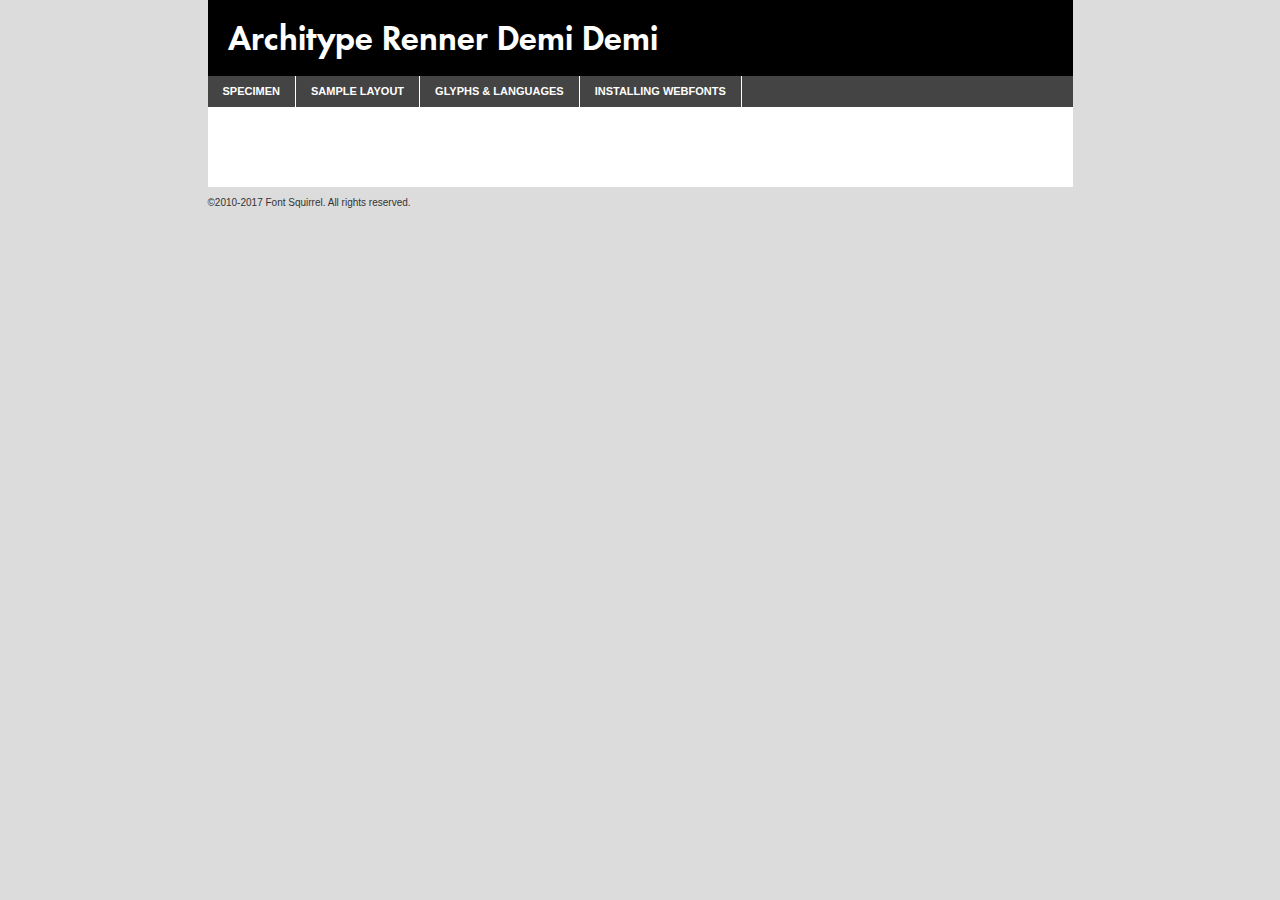
<file: cpm-arpan.github.io/webfontkit-20230221-020521/archityperenner-demi-demo.html>
<!DOCTYPE html PUBLIC "-//W3C//DTD XHTML 1.0 Transitional//EN"
        "http://www.w3.org/TR/xhtml1/DTD/xhtml1-transitional.dtd">

<html xmlns="http://www.w3.org/1999/xhtml" xml:lang="en" lang="en">
<head>
    <meta http-equiv="Content-Type" content="text/html; charset=utf-8"/>
    <script src="http://ajax.googleapis.com/ajax/libs/jquery/1.7.2/jquery.min.js" type="text/javascript" charset="utf-8"></script>
    <script type="text/javascript">
		(function($) {
			$.fn.easyTabs = function(option) {
				var param = jQuery.extend({ fadeSpeed: 'fast', defaultContent: 1, activeClass: 'active' }, option);
				$(this).each(function() {
					var thisId = '#' + this.id;
					if ( param.defaultContent == '' )
					{
						param.defaultContent = 1;
					}
					if ( typeof param.defaultContent == 'number' )
					{
						var defaultTab = $(thisId + ' .tabs li:eq(' + (param.defaultContent - 1) + ') a').attr('href').substr(1);
					}
					else
					{
						var defaultTab = param.defaultContent;
					}
					$(thisId + ' .tabs li a').each(function() {
						var tabToHide = $(this).attr('href').substr(1);
						$('#' + tabToHide).addClass('easytabs-tab-content');
					});
					hideAll();
					changeContent(defaultTab);

					function hideAll() {$(thisId + ' .easytabs-tab-content').hide();}

					function changeContent(tabId)
					{
						hideAll();
						$(thisId + ' .tabs li').removeClass(param.activeClass);
						$(thisId + ' .tabs li a[href=#' + tabId + ']').closest('li').addClass(param.activeClass);
						if ( param.fadeSpeed != 'none' )
						{
							$(thisId + ' #' + tabId).fadeIn(param.fadeSpeed);
						}
						else
						{
							$(thisId + ' #' + tabId).show();
						}
					}

					$(thisId + ' .tabs li').click(function() {
						var tabId = $(this).find('a').attr('href').substr(1);
						changeContent(tabId);
						return false;
					});
				});
			}
		})(jQuery);
    </script>
    <link rel="stylesheet" href="specimen_files/specimen_stylesheet.css" type="text/css" charset="utf-8"/>
    <link rel="stylesheet" href="stylesheet.css" type="text/css" charset="utf-8"/>

    <style type="text/css">
        		body {
			font-family: 'architype_rennerdemi';
        		}

            </style>

    <title>Architype Renner Demi Demi Specimen</title>


    <script type="text/javascript" charset="utf-8">
		$(document).ready(function() {
			$('#container').easyTabs({ defaultContent: 1 });
		});
    </script>
</head>

<body>
<div id="container">
    <div id="header">
		Architype Renner Demi Demi    </div>
    <ul class="tabs">
        <li><a href="#specimen">Specimen</a></li>
        <li><a href="#layout">Sample Layout</a></li>
		        <li><a href="#glyphs">Glyphs &amp; Languages</a></li>
        <li><a href="#installing">Installing Webfonts</a></li>

    </ul>

    <div id="main_content">


        <div id="specimen">

            <div class="section">
                <div class="grid12 firstcol">
                    <div class="huge">AaBb</div>
                </div>
            </div>

            <div class="section">
                <div class="glyph_range">A&#x200B;B&#x200b;C&#x200b;D&#x200b;E&#x200b;F&#x200b;G&#x200b;H&#x200b;I&#x200b;J&#x200b;K&#x200b;L&#x200b;M&#x200b;N&#x200b;O&#x200b;P&#x200b;Q&#x200b;R&#x200b;S&#x200b;T&#x200b;U&#x200b;V&#x200b;W&#x200b;X&#x200b;Y&#x200b;Z&#x200b;a&#x200b;b&#x200b;c&#x200b;d&#x200b;e&#x200b;f&#x200b;g&#x200b;h&#x200b;i&#x200b;j&#x200b;k&#x200b;l&#x200b;m&#x200b;n&#x200b;o&#x200b;p&#x200b;q&#x200b;r&#x200b;s&#x200b;t&#x200b;u&#x200b;v&#x200b;w&#x200b;x&#x200b;y&#x200b;z&#x200b;1&#x200b;2&#x200b;3&#x200b;4&#x200b;5&#x200b;6&#x200b;7&#x200b;8&#x200b;9&#x200b;0&#x200b;&amp;&#x200b;.&#x200b;,&#x200b;?&#x200b;!&#x200b;&#64;&#x200b;(&#x200b;)&#x200b;#&#x200b;$&#x200b;%&#x200b;*&#x200b;+&#x200b;-&#x200b;=&#x200b;:&#x200b;;</div>
            </div>
            <div class="section">
                <div class="grid12 firstcol">
                    <table class="sample_table">
                        <tr>
                            <td>10</td>
                            <td class="size10">abcdefghijklmnopqrstuvwxyzABCDEFGHIJKLMNOPQRSTUVWXYZ0123456789abcdefghijklmnopqrstuvwxyzABCDEFGHIJKLMNOPQRSTUVWXYZ0123456789abcdefghijklmnopqrstuvwxyzABCDEFGHIJKLMNOPQRSTUVWXYZ</td>
                        </tr>
                        <tr>
                            <td>11</td>
                            <td class="size11">abcdefghijklmnopqrstuvwxyzABCDEFGHIJKLMNOPQRSTUVWXYZ0123456789abcdefghijklmnopqrstuvwxyzABCDEFGHIJKLMNOPQRSTUVWXYZ0123456789abcdefghijklmnopqrstuvwxyzABCDEFGHIJKLMNOPQRSTUVWXYZ</td>
                        </tr>
                        <tr>
                            <td>12</td>
                            <td class="size12">abcdefghijklmnopqrstuvwxyzABCDEFGHIJKLMNOPQRSTUVWXYZ0123456789abcdefghijklmnopqrstuvwxyzABCDEFGHIJKLMNOPQRSTUVWXYZ0123456789abcdefghijklmnopqrstuvwxyzABCDEFGHIJKLMNOPQRSTUVWXYZ</td>
                        </tr>
                        <tr>
                            <td>13</td>
                            <td class="size13">abcdefghijklmnopqrstuvwxyzABCDEFGHIJKLMNOPQRSTUVWXYZ0123456789abcdefghijklmnopqrstuvwxyzABCDEFGHIJKLMNOPQRSTUVWXYZ0123456789abcdefghijklmnopqrstuvwxyzABCDEFGHIJKLMNOPQRSTUVWXYZ</td>
                        </tr>
                        <tr>
                            <td>14</td>
                            <td class="size14">abcdefghijklmnopqrstuvwxyzABCDEFGHIJKLMNOPQRSTUVWXYZ0123456789abcdefghijklmnopqrstuvwxyzABCDEFGHIJKLMNOPQRSTUVWXYZ0123456789abcdefghijklmnopqrstuvwxyzABCDEFGHIJKLMNOPQRSTUVWXYZ</td>
                        </tr>
                        <tr>
                            <td>16</td>
                            <td class="size16">abcdefghijklmnopqrstuvwxyzABCDEFGHIJKLMNOPQRSTUVWXYZ0123456789abcdefghijklmnopqrstuvwxyzABCDEFGHIJKLMNOPQRSTUVWXYZ</td>
                        </tr>
                        <tr>
                            <td>18</td>
                            <td class="size18">abcdefghijklmnopqrstuvwxyzABCDEFGHIJKLMNOPQRSTUVWXYZ0123456789abcdefghijklmnopqrstuvwxyzABCDEFGHIJKLMNOPQRSTUVWXYZ</td>
                        </tr>
                        <tr>
                            <td>20</td>
                            <td class="size20">abcdefghijklmnopqrstuvwxyzABCDEFGHIJKLMNOPQRSTUVWXYZ0123456789abcdefghijklmnopqrstuvwxyzABCDEFGHIJKLMNOPQRSTUVWXYZ</td>
                        </tr>
                        <tr>
                            <td>24</td>
                            <td class="size24">abcdefghijklmnopqrstuvwxyzABCDEFGHIJKLMNOPQRSTUVWXYZ0123456789abcdefghijklmnopqrstuvwxyzABCDEFGHIJKLMNOPQRSTUVWXYZ</td>
                        </tr>
                        <tr>
                            <td>30</td>
                            <td class="size30">abcdefghijklmnopqrstuvwxyzABCDEFGHIJKLMNOPQRSTUVWXYZ0123456789abcdefghijklmnopqrstuvwxyzABCDEFGHIJKLMNOPQRSTUVWXYZ</td>
                        </tr>
                        <tr>
                            <td>36</td>
                            <td class="size36">abcdefghijklmnopqrstuvwxyzABCDEFGHIJKLMNOPQRSTUVWXYZ0123456789abcdefghijklmnopqrstuvwxyzABCDEFGHIJKLMNOPQRSTUVWXYZ</td>
                        </tr>
                        <tr>
                            <td>48</td>
                            <td class="size48">abcdefghijklmnopqrstuvwxyzABCDEFGHIJKLMNOPQRSTUVWXYZ0123456789abcdefghijklmnopqrstuvwxyzABCDEFGHIJKLMNOPQRSTUVWXYZ</td>
                        </tr>
                        <tr>
                            <td>60</td>
                            <td class="size60">abcdefghijklmnopqrstuvwxyzABCDEFGHIJKLMNOPQRSTUVWXYZ0123456789abcdefghijklmnopqrstuvwxyzABCDEFGHIJKLMNOPQRSTUVWXYZ</td>
                        </tr>
                        <tr>
                            <td>72</td>
                            <td class="size72">abcdefghijklmnopqrstuvwxyzABCDEFGHIJKLMNOPQRSTUVWXYZ0123456789abcdefghijklmnopqrstuvwxyzABCDEFGHIJKLMNOPQRSTUVWXYZ</td>
                        </tr>
                        <tr>
                            <td>90</td>
                            <td class="size90">abcdefghijklmnopqrstuvwxyzABCDEFGHIJKLMNOPQRSTUVWXYZ0123456789abcdefghijklmnopqrstuvwxyzABCDEFGHIJKLMNOPQRSTUVWXYZ</td>
                        </tr>
                    </table>

                </div>

            </div>


            <div class="section" id="bodycomparison">


                <div id="xheight">
                    <div class="fontbody">&#x25FC;&#x25FC;&#x25FC;&#x25FC;&#x25FC;&#x25FC;&#x25FC;&#x25FC;&#x25FC;&#x25FC;&#x25FC;&#x25FC;&#x25FC;&#x25FC;&#x25FC;&#x25FC;&#x25FC;&#x25FC;&#x25FC;&#x25FC;&#x25FC;&#x25FC;&#x25FC;&#x25FC;&#x25FC;&#x25FC;&#x25FC;&#x25FC;&#x25FC;&#x25FC;&#x25FC;&#x25FC;&#x25FC;&#x25FC;&#x25FC;&#x25FC;&#x25FC;&#x25FC;&#x25FC;&#x25FC;&#x25FC;&#x25FC;&#x25FC;&#x25FC;&#x25FC;&#x25FC;&#x25FC;&#x25FC;&#x25FC;&#x25FC;&#x25FC;&#x25FC;&#x25FC;&#x25FC;&#x25FC;&#x25FC;&#x25FC;&#x25FC;&#x25FC;&#x25FC;&#x25FC;&#x25FC;&#x25FC;&#x25FC;&#x25FC;&#x25FC;&#x25FC;&#x25FC;&#x25FC;&#x25FC;&#x25FC;&#x25FC;&#x25FC;&#x25FC;&#x25FC;&#x25FC;&#x25FC;&#x25FC;&#x25FC;&#x25FC;&#x25FC;&#x25FC;&#x25FC;&#x25FC;&#x25FC;&#x25FC;&#x25FC;&#x25FC;&#x25FC;&#x25FC;&#x25FC;&#x25FC;&#x25FC;&#x25FC;&#x25FC;&#x25FC;&#x25FC;&#x25FC;&#x25FC;body</div>
                    <div class="arialbody">body</div>
                    <div class="verdanabody">body</div>
                    <div class="georgiabody">body</div>
                </div>
                <div class="fontbody" style="z-index:1">
                    body<span>Architype Renner Demi Demi</span>
                </div>
                <div class="arialbody" style="z-index:1">
                    body<span>Arial</span>
                </div>
                <div class="verdanabody" style="z-index:1">
                    body<span>Verdana</span>
                </div>
                <div class="georgiabody" style="z-index:1">
                    body<span>Georgia</span>
                </div>


            </div>


            <div class="section psample psample_row1" id="">

                <div class="grid2 firstcol">
                    <p class="size10"><span>10.</span>Aenean lacinia bibendum nulla sed consectetur. Fusce dapibus, tellus ac cursus commodo, tortor mauris condimentum nibh, ut fermentum massa justo sit amet risus. Nullam id dolor id nibh ultricies vehicula ut id elit. Cum sociis natoque penatibus et magnis dis parturient montes, nascetur ridiculus mus. Nulla vitae elit libero, a pharetra augue.</p>

                </div>
                <div class="grid3">
                    <p class="size11"><span>11.</span>Aenean lacinia bibendum nulla sed consectetur. Fusce dapibus, tellus ac cursus commodo, tortor mauris condimentum nibh, ut fermentum massa justo sit amet risus. Nullam id dolor id nibh ultricies vehicula ut id elit. Cum sociis natoque penatibus et magnis dis parturient montes, nascetur ridiculus mus. Nulla vitae elit libero, a pharetra augue.</p>

                </div>
                <div class="grid3">
                    <p class="size12"><span>12.</span>Aenean lacinia bibendum nulla sed consectetur. Fusce dapibus, tellus ac cursus commodo, tortor mauris condimentum nibh, ut fermentum massa justo sit amet risus. Nullam id dolor id nibh ultricies vehicula ut id elit. Cum sociis natoque penatibus et magnis dis parturient montes, nascetur ridiculus mus. Nulla vitae elit libero, a pharetra augue.</p>

                </div>
                <div class="grid4">
                    <p class="size13"><span>13.</span>Aenean lacinia bibendum nulla sed consectetur. Fusce dapibus, tellus ac cursus commodo, tortor mauris condimentum nibh, ut fermentum massa justo sit amet risus. Nullam id dolor id nibh ultricies vehicula ut id elit. Cum sociis natoque penatibus et magnis dis parturient montes, nascetur ridiculus mus. Nulla vitae elit libero, a pharetra augue.</p>

                </div>
                <div class="white_blend"></div>

            </div>
            <div class="section psample psample_row2" id="">
                <div class="grid3 firstcol">
                    <p class="size14"><span>14.</span>Aenean lacinia bibendum nulla sed consectetur. Fusce dapibus, tellus ac cursus commodo, tortor mauris condimentum nibh, ut fermentum massa justo sit amet risus. Nullam id dolor id nibh ultricies vehicula ut id elit. Cum sociis natoque penatibus et magnis dis parturient montes, nascetur ridiculus mus. Nulla vitae elit libero, a pharetra augue.</p>

                </div>
                <div class="grid4">
                    <p class="size16"><span>16.</span>Aenean lacinia bibendum nulla sed consectetur. Fusce dapibus, tellus ac cursus commodo, tortor mauris condimentum nibh, ut fermentum massa justo sit amet risus. Nullam id dolor id nibh ultricies vehicula ut id elit. Cum sociis natoque penatibus et magnis dis parturient montes, nascetur ridiculus mus. Nulla vitae elit libero, a pharetra augue.</p>

                </div>
                <div class="grid5">
                    <p class="size18"><span>18.</span>Aenean lacinia bibendum nulla sed consectetur. Fusce dapibus, tellus ac cursus commodo, tortor mauris condimentum nibh, ut fermentum massa justo sit amet risus. Nullam id dolor id nibh ultricies vehicula ut id elit. Cum sociis natoque penatibus et magnis dis parturient montes, nascetur ridiculus mus. Nulla vitae elit libero, a pharetra augue.</p>

                </div>

                <div class="white_blend"></div>

            </div>

            <div class="section psample psample_row3" id="">
                <div class="grid5 firstcol">
                    <p class="size20"><span>20.</span>Aenean lacinia bibendum nulla sed consectetur. Fusce dapibus, tellus ac cursus commodo, tortor mauris condimentum nibh, ut fermentum massa justo sit amet risus. Nullam id dolor id nibh ultricies vehicula ut id elit. Cum sociis natoque penatibus et magnis dis parturient montes, nascetur ridiculus mus. Nulla vitae elit libero, a pharetra augue.</p>
                </div>
                <div class="grid7">
                    <p class="size24"><span>24.</span>Aenean lacinia bibendum nulla sed consectetur. Fusce dapibus, tellus ac cursus commodo, tortor mauris condimentum nibh, ut fermentum massa justo sit amet risus. Nullam id dolor id nibh ultricies vehicula ut id elit. Cum sociis natoque penatibus et magnis dis parturient montes, nascetur ridiculus mus. Nulla vitae elit libero, a pharetra augue.</p>
                </div>

                <div class="white_blend"></div>

            </div>

            <div class="section psample psample_row4" id="">
                <div class="grid12 firstcol">
                    <p class="size30"><span>30.</span>Aenean lacinia bibendum nulla sed consectetur. Fusce dapibus, tellus ac cursus commodo, tortor mauris condimentum nibh, ut fermentum massa justo sit amet risus. Nullam id dolor id nibh ultricies vehicula ut id elit. Cum sociis natoque penatibus et magnis dis parturient montes, nascetur ridiculus mus. Nulla vitae elit libero, a pharetra augue.</p>
                </div>
                <div class="white_blend"></div>

            </div>


            <div class="section psample psample_row1 fullreverse">
                <div class="grid2 firstcol">
                    <p class="size10"><span>10.</span>Aenean lacinia bibendum nulla sed consectetur. Fusce dapibus, tellus ac cursus commodo, tortor mauris condimentum nibh, ut fermentum massa justo sit amet risus. Nullam id dolor id nibh ultricies vehicula ut id elit. Cum sociis natoque penatibus et magnis dis parturient montes, nascetur ridiculus mus. Nulla vitae elit libero, a pharetra augue.</p>

                </div>
                <div class="grid3">
                    <p class="size11"><span>11.</span>Aenean lacinia bibendum nulla sed consectetur. Fusce dapibus, tellus ac cursus commodo, tortor mauris condimentum nibh, ut fermentum massa justo sit amet risus. Nullam id dolor id nibh ultricies vehicula ut id elit. Cum sociis natoque penatibus et magnis dis parturient montes, nascetur ridiculus mus. Nulla vitae elit libero, a pharetra augue.</p>

                </div>
                <div class="grid3">
                    <p class="size12"><span>12.</span>Aenean lacinia bibendum nulla sed consectetur. Fusce dapibus, tellus ac cursus commodo, tortor mauris condimentum nibh, ut fermentum massa justo sit amet risus. Nullam id dolor id nibh ultricies vehicula ut id elit. Cum sociis natoque penatibus et magnis dis parturient montes, nascetur ridiculus mus. Nulla vitae elit libero, a pharetra augue.</p>

                </div>
                <div class="grid4">
                    <p class="size13"><span>13.</span>Aenean lacinia bibendum nulla sed consectetur. Fusce dapibus, tellus ac cursus commodo, tortor mauris condimentum nibh, ut fermentum massa justo sit amet risus. Nullam id dolor id nibh ultricies vehicula ut id elit. Cum sociis natoque penatibus et magnis dis parturient montes, nascetur ridiculus mus. Nulla vitae elit libero, a pharetra augue.</p>

                </div>
                <div class="black_blend"></div>

            </div>

            <div class="section psample psample_row2 fullreverse">
                <div class="grid3 firstcol">
                    <p class="size14"><span>14.</span>Aenean lacinia bibendum nulla sed consectetur. Fusce dapibus, tellus ac cursus commodo, tortor mauris condimentum nibh, ut fermentum massa justo sit amet risus. Nullam id dolor id nibh ultricies vehicula ut id elit. Cum sociis natoque penatibus et magnis dis parturient montes, nascetur ridiculus mus. Nulla vitae elit libero, a pharetra augue.</p>

                </div>
                <div class="grid4">
                    <p class="size16"><span>16.</span>Aenean lacinia bibendum nulla sed consectetur. Fusce dapibus, tellus ac cursus commodo, tortor mauris condimentum nibh, ut fermentum massa justo sit amet risus. Nullam id dolor id nibh ultricies vehicula ut id elit. Cum sociis natoque penatibus et magnis dis parturient montes, nascetur ridiculus mus. Nulla vitae elit libero, a pharetra augue.</p>

                </div>
                <div class="grid5">
                    <p class="size18"><span>18.</span>Aenean lacinia bibendum nulla sed consectetur. Fusce dapibus, tellus ac cursus commodo, tortor mauris condimentum nibh, ut fermentum massa justo sit amet risus. Nullam id dolor id nibh ultricies vehicula ut id elit. Cum sociis natoque penatibus et magnis dis parturient montes, nascetur ridiculus mus. Nulla vitae elit libero, a pharetra augue.</p>

                </div>
                <div class="black_blend"></div>

            </div>

            <div class="section psample fullreverse psample_row3" id="">
                <div class="grid5 firstcol">
                    <p class="size20"><span>20.</span>Aenean lacinia bibendum nulla sed consectetur. Fusce dapibus, tellus ac cursus commodo, tortor mauris condimentum nibh, ut fermentum massa justo sit amet risus. Nullam id dolor id nibh ultricies vehicula ut id elit. Cum sociis natoque penatibus et magnis dis parturient montes, nascetur ridiculus mus. Nulla vitae elit libero, a pharetra augue.</p>
                </div>
                <div class="grid7">
                    <p class="size24"><span>24.</span>Aenean lacinia bibendum nulla sed consectetur. Fusce dapibus, tellus ac cursus commodo, tortor mauris condimentum nibh, ut fermentum massa justo sit amet risus. Nullam id dolor id nibh ultricies vehicula ut id elit. Cum sociis natoque penatibus et magnis dis parturient montes, nascetur ridiculus mus. Nulla vitae elit libero, a pharetra augue.</p>
                </div>

                <div class="black_blend"></div>

            </div>

            <div class="section psample fullreverse psample_row4" id="" style="border-bottom: 20px #000 solid;">
                <div class="grid12 firstcol">
                    <p class="size30"><span>30.</span>Aenean lacinia bibendum nulla sed consectetur. Fusce dapibus, tellus ac cursus commodo, tortor mauris condimentum nibh, ut fermentum massa justo sit amet risus. Nullam id dolor id nibh ultricies vehicula ut id elit. Cum sociis natoque penatibus et magnis dis parturient montes, nascetur ridiculus mus. Nulla vitae elit libero, a pharetra augue.</p>
                </div>
                <div class="black_blend"></div>

            </div>


        </div>

        <div id="layout">

            <div class="section">

                <div class="grid12 firstcol">
                    <h1>Lorem Ipsum Dolor</h1>
                    <h2>Etiam porta sem malesuada magna mollis euismod</h2>

                    <p class="byline">By <a href="#link">Aenean Lacinia</a></p>
                </div>
            </div>
            <div class="section">
                <div class="grid8 firstcol">
                    <p class="large">Donec sed odio dui. Morbi leo risus, porta ac consectetur ac, vestibulum at eros. Fusce dapibus, tellus ac cursus commodo, tortor mauris condimentum nibh, ut fermentum massa justo sit amet risus. </p>


                    <h3>Pellentesque ornare sem</h3>

                    <p>Maecenas sed diam eget risus varius blandit sit amet non magna. Maecenas faucibus mollis interdum. Donec ullamcorper nulla non metus auctor fringilla. Nullam id dolor id nibh ultricies vehicula ut id elit. Nullam id dolor id nibh ultricies vehicula ut id elit. </p>

                    <p>Aenean eu leo quam. Pellentesque ornare sem lacinia quam venenatis vestibulum. Lorem ipsum dolor sit amet, consectetur adipiscing elit. Cum sociis natoque penatibus et magnis dis parturient montes, nascetur ridiculus mus. </p>

                    <p>Nulla vitae elit libero, a pharetra augue. Praesent commodo cursus magna, vel scelerisque nisl consectetur et. Aenean lacinia bibendum nulla sed consectetur. </p>

                    <p>Nullam quis risus eget urna mollis ornare vel eu leo. Nullam quis risus eget urna mollis ornare vel eu leo. Maecenas sed diam eget risus varius blandit sit amet non magna. Donec ullamcorper nulla non metus auctor fringilla. </p>

                    <h3>Cras mattis consectetur</h3>

                    <p>Aenean eu leo quam. Pellentesque ornare sem lacinia quam venenatis vestibulum. Aenean lacinia bibendum nulla sed consectetur. Integer posuere erat a ante venenatis dapibus posuere velit aliquet. Cras mattis consectetur purus sit amet fermentum. </p>

                    <p>Nullam id dolor id nibh ultricies vehicula ut id elit. Nullam quis risus eget urna mollis ornare vel eu leo. Cras mattis consectetur purus sit amet fermentum.</p>
                </div>

                <div class="grid4 sidebar">

                    <div class="box reverse">
                        <p class="last">Nullam quis risus eget urna mollis ornare vel eu leo. Donec ullamcorper nulla non metus auctor fringilla. Cras mattis consectetur purus sit amet fermentum. Sed posuere consectetur est at lobortis. Lorem ipsum dolor sit amet, consectetur adipiscing elit. </p>
                    </div>

                    <p class="caption">Maecenas sed diam eget risus varius.</p>

                    <p>Vestibulum id ligula porta felis euismod semper. Integer posuere erat a ante venenatis dapibus posuere velit aliquet. Vestibulum id ligula porta felis euismod semper. Sed posuere consectetur est at lobortis. Maecenas sed diam eget risus varius blandit sit amet non magna. Fusce dapibus, tellus ac cursus commodo, tortor mauris condimentum nibh, ut fermentum massa justo sit amet risus. </p>


                    <p>Duis mollis, est non commodo luctus, nisi erat porttitor ligula, eget lacinia odio sem nec elit. Aenean lacinia bibendum nulla sed consectetur. Vivamus sagittis lacus vel augue laoreet rutrum faucibus dolor auctor. Aenean lacinia bibendum nulla sed consectetur. Nullam quis risus eget urna mollis ornare vel eu leo. </p>

                    <p>Praesent commodo cursus magna, vel scelerisque nisl consectetur et. Donec ullamcorper nulla non metus auctor fringilla. Maecenas faucibus mollis interdum. Fusce dapibus, tellus ac cursus commodo, tortor mauris condimentum nibh, ut fermentum massa justo sit amet risus. </p>

                </div>
            </div>

        </div>


		

        <div id="glyphs">
            <div class="section">
                <div class="grid12 firstcol">

                    <h1>Language Support</h1>
                    <p>The subset of Architype Renner Demi Demi in this kit supports the following languages:<br/>

						Albanian, Basque, Breton, Chamorro, Danish, Dutch, English, Faroese, Finnish, French, Frisian, Galician, German, Icelandic, Italian, Malagasy, Norwegian, Portuguese, Spanish, Alsatian, Aragonese, Arapaho, Arrernte, Asturian, Aymara, Bislama, Cebuano, Corsican, Fijian, French_creole, Genoese, Gilbertese, Greenlandic, Haitian_creole, Hiligaynon, Hmong, Hopi, Ibanag, Iloko_ilokano, Indonesian, Interglossa_glosa, Interlingua, Irish_gaelic, Jerriais, Lojban, Lombard, Luxembourgeois, Manx, Mohawk, Norfolk_pitcairnese, Occitan, Oromo, Pangasinan, Papiamento, Piedmontese, Potawatomi, Rhaeto-romance, Romansh, Rotokas, Sami_lule, Samoan, Sardinian, Scots_gaelic, Seychelles_creole, Shona, Sicilian, Somali, Southern_ndebele, Swahili, Swati_swazi, Tagalog_filipino_pilipino, Tetum, Tok_pisin, Uyghur_latinized, Volapuk, Walloon, Warlpiri, Xhosa, Yapese, Zulu, Latinbasic, Ubasic, Demo                    </p>
                    <h1>Glyph Chart</h1>
                    <p>The subset of Architype Renner Demi Demi in this kit includes all the glyphs listed below. Unicode entities are included above each glyph to help you insert individual characters into your layout.</p>
                    <div id="glyph_chart">

																																	                                <div><p>&amp;#32;</p>&#32;</div>
																				                                <div><p>&amp;#33;</p>&#33;</div>
																				                                <div><p>&amp;#34;</p>&#34;</div>
																				                                <div><p>&amp;#35;</p>&#35;</div>
																				                                <div><p>&amp;#36;</p>&#36;</div>
																				                                <div><p>&amp;#37;</p>&#37;</div>
																				                                <div><p>&amp;#38;</p>&#38;</div>
																				                                <div><p>&amp;#39;</p>&#39;</div>
																				                                <div><p>&amp;#40;</p>&#40;</div>
																				                                <div><p>&amp;#41;</p>&#41;</div>
																				                                <div><p>&amp;#42;</p>&#42;</div>
																				                                <div><p>&amp;#43;</p>&#43;</div>
																				                                <div><p>&amp;#44;</p>&#44;</div>
																				                                <div><p>&amp;#45;</p>&#45;</div>
																				                                <div><p>&amp;#46;</p>&#46;</div>
																				                                <div><p>&amp;#47;</p>&#47;</div>
																				                                <div><p>&amp;#48;</p>&#48;</div>
																				                                <div><p>&amp;#49;</p>&#49;</div>
																				                                <div><p>&amp;#50;</p>&#50;</div>
																				                                <div><p>&amp;#51;</p>&#51;</div>
																				                                <div><p>&amp;#52;</p>&#52;</div>
																				                                <div><p>&amp;#53;</p>&#53;</div>
																				                                <div><p>&amp;#54;</p>&#54;</div>
																				                                <div><p>&amp;#55;</p>&#55;</div>
																				                                <div><p>&amp;#56;</p>&#56;</div>
																				                                <div><p>&amp;#57;</p>&#57;</div>
																				                                <div><p>&amp;#58;</p>&#58;</div>
																				                                <div><p>&amp;#59;</p>&#59;</div>
																				                                <div><p>&amp;#60;</p>&#60;</div>
																				                                <div><p>&amp;#61;</p>&#61;</div>
																				                                <div><p>&amp;#62;</p>&#62;</div>
																				                                <div><p>&amp;#63;</p>&#63;</div>
																				                                <div><p>&amp;#64;</p>&#64;</div>
																				                                <div><p>&amp;#65;</p>&#65;</div>
																				                                <div><p>&amp;#66;</p>&#66;</div>
																				                                <div><p>&amp;#67;</p>&#67;</div>
																				                                <div><p>&amp;#68;</p>&#68;</div>
																				                                <div><p>&amp;#69;</p>&#69;</div>
																				                                <div><p>&amp;#70;</p>&#70;</div>
																				                                <div><p>&amp;#71;</p>&#71;</div>
																				                                <div><p>&amp;#72;</p>&#72;</div>
																				                                <div><p>&amp;#73;</p>&#73;</div>
																				                                <div><p>&amp;#74;</p>&#74;</div>
																				                                <div><p>&amp;#75;</p>&#75;</div>
																				                                <div><p>&amp;#76;</p>&#76;</div>
																				                                <div><p>&amp;#77;</p>&#77;</div>
																				                                <div><p>&amp;#78;</p>&#78;</div>
																				                                <div><p>&amp;#79;</p>&#79;</div>
																				                                <div><p>&amp;#80;</p>&#80;</div>
																				                                <div><p>&amp;#81;</p>&#81;</div>
																				                                <div><p>&amp;#82;</p>&#82;</div>
																				                                <div><p>&amp;#83;</p>&#83;</div>
																				                                <div><p>&amp;#84;</p>&#84;</div>
																				                                <div><p>&amp;#85;</p>&#85;</div>
																				                                <div><p>&amp;#86;</p>&#86;</div>
																				                                <div><p>&amp;#87;</p>&#87;</div>
																				                                <div><p>&amp;#88;</p>&#88;</div>
																				                                <div><p>&amp;#89;</p>&#89;</div>
																				                                <div><p>&amp;#90;</p>&#90;</div>
																				                                <div><p>&amp;#91;</p>&#91;</div>
																				                                <div><p>&amp;#92;</p>&#92;</div>
																				                                <div><p>&amp;#93;</p>&#93;</div>
																				                                <div><p>&amp;#94;</p>&#94;</div>
																				                                <div><p>&amp;#95;</p>&#95;</div>
																				                                <div><p>&amp;#96;</p>&#96;</div>
																				                                <div><p>&amp;#97;</p>&#97;</div>
																				                                <div><p>&amp;#98;</p>&#98;</div>
																				                                <div><p>&amp;#99;</p>&#99;</div>
																				                                <div><p>&amp;#100;</p>&#100;</div>
																				                                <div><p>&amp;#101;</p>&#101;</div>
																				                                <div><p>&amp;#102;</p>&#102;</div>
																				                                <div><p>&amp;#103;</p>&#103;</div>
																				                                <div><p>&amp;#104;</p>&#104;</div>
																				                                <div><p>&amp;#105;</p>&#105;</div>
																				                                <div><p>&amp;#106;</p>&#106;</div>
																				                                <div><p>&amp;#107;</p>&#107;</div>
																				                                <div><p>&amp;#108;</p>&#108;</div>
																				                                <div><p>&amp;#109;</p>&#109;</div>
																				                                <div><p>&amp;#110;</p>&#110;</div>
																				                                <div><p>&amp;#111;</p>&#111;</div>
																				                                <div><p>&amp;#112;</p>&#112;</div>
																				                                <div><p>&amp;#113;</p>&#113;</div>
																				                                <div><p>&amp;#114;</p>&#114;</div>
																				                                <div><p>&amp;#115;</p>&#115;</div>
																				                                <div><p>&amp;#116;</p>&#116;</div>
																				                                <div><p>&amp;#117;</p>&#117;</div>
																				                                <div><p>&amp;#118;</p>&#118;</div>
																				                                <div><p>&amp;#119;</p>&#119;</div>
																				                                <div><p>&amp;#120;</p>&#120;</div>
																				                                <div><p>&amp;#121;</p>&#121;</div>
																				                                <div><p>&amp;#122;</p>&#122;</div>
																				                                <div><p>&amp;#123;</p>&#123;</div>
																				                                <div><p>&amp;#124;</p>&#124;</div>
																				                                <div><p>&amp;#125;</p>&#125;</div>
																				                                <div><p>&amp;#126;</p>&#126;</div>
																				                                <div><p>&amp;#160;</p>&#160;</div>
																				                                <div><p>&amp;#161;</p>&#161;</div>
																				                                <div><p>&amp;#162;</p>&#162;</div>
																				                                <div><p>&amp;#163;</p>&#163;</div>
																				                                <div><p>&amp;#164;</p>&#164;</div>
																				                                <div><p>&amp;#165;</p>&#165;</div>
																				                                <div><p>&amp;#166;</p>&#166;</div>
																				                                <div><p>&amp;#167;</p>&#167;</div>
																				                                <div><p>&amp;#168;</p>&#168;</div>
																				                                <div><p>&amp;#169;</p>&#169;</div>
																				                                <div><p>&amp;#170;</p>&#170;</div>
																				                                <div><p>&amp;#171;</p>&#171;</div>
																				                                <div><p>&amp;#172;</p>&#172;</div>
																				                                <div><p>&amp;#173;</p>&#173;</div>
																				                                <div><p>&amp;#174;</p>&#174;</div>
																				                                <div><p>&amp;#175;</p>&#175;</div>
																				                                <div><p>&amp;#176;</p>&#176;</div>
																				                                <div><p>&amp;#177;</p>&#177;</div>
																				                                <div><p>&amp;#178;</p>&#178;</div>
																				                                <div><p>&amp;#179;</p>&#179;</div>
																				                                <div><p>&amp;#180;</p>&#180;</div>
																				                                <div><p>&amp;#181;</p>&#181;</div>
																				                                <div><p>&amp;#182;</p>&#182;</div>
																				                                <div><p>&amp;#183;</p>&#183;</div>
																				                                <div><p>&amp;#184;</p>&#184;</div>
																				                                <div><p>&amp;#185;</p>&#185;</div>
																				                                <div><p>&amp;#186;</p>&#186;</div>
																				                                <div><p>&amp;#187;</p>&#187;</div>
																				                                <div><p>&amp;#188;</p>&#188;</div>
																				                                <div><p>&amp;#189;</p>&#189;</div>
																				                                <div><p>&amp;#190;</p>&#190;</div>
																				                                <div><p>&amp;#191;</p>&#191;</div>
																				                                <div><p>&amp;#192;</p>&#192;</div>
																				                                <div><p>&amp;#193;</p>&#193;</div>
																				                                <div><p>&amp;#194;</p>&#194;</div>
																				                                <div><p>&amp;#195;</p>&#195;</div>
																				                                <div><p>&amp;#196;</p>&#196;</div>
																				                                <div><p>&amp;#197;</p>&#197;</div>
																				                                <div><p>&amp;#198;</p>&#198;</div>
																				                                <div><p>&amp;#199;</p>&#199;</div>
																				                                <div><p>&amp;#200;</p>&#200;</div>
																				                                <div><p>&amp;#201;</p>&#201;</div>
																				                                <div><p>&amp;#202;</p>&#202;</div>
																				                                <div><p>&amp;#203;</p>&#203;</div>
																				                                <div><p>&amp;#204;</p>&#204;</div>
																				                                <div><p>&amp;#205;</p>&#205;</div>
																				                                <div><p>&amp;#206;</p>&#206;</div>
																				                                <div><p>&amp;#207;</p>&#207;</div>
																				                                <div><p>&amp;#208;</p>&#208;</div>
																				                                <div><p>&amp;#209;</p>&#209;</div>
																				                                <div><p>&amp;#210;</p>&#210;</div>
																				                                <div><p>&amp;#211;</p>&#211;</div>
																				                                <div><p>&amp;#212;</p>&#212;</div>
																				                                <div><p>&amp;#213;</p>&#213;</div>
																				                                <div><p>&amp;#214;</p>&#214;</div>
																				                                <div><p>&amp;#215;</p>&#215;</div>
																				                                <div><p>&amp;#216;</p>&#216;</div>
																				                                <div><p>&amp;#217;</p>&#217;</div>
																				                                <div><p>&amp;#218;</p>&#218;</div>
																				                                <div><p>&amp;#219;</p>&#219;</div>
																				                                <div><p>&amp;#220;</p>&#220;</div>
																				                                <div><p>&amp;#221;</p>&#221;</div>
																				                                <div><p>&amp;#222;</p>&#222;</div>
																				                                <div><p>&amp;#223;</p>&#223;</div>
																				                                <div><p>&amp;#224;</p>&#224;</div>
																				                                <div><p>&amp;#225;</p>&#225;</div>
																				                                <div><p>&amp;#226;</p>&#226;</div>
																				                                <div><p>&amp;#227;</p>&#227;</div>
																				                                <div><p>&amp;#228;</p>&#228;</div>
																				                                <div><p>&amp;#229;</p>&#229;</div>
																				                                <div><p>&amp;#230;</p>&#230;</div>
																				                                <div><p>&amp;#231;</p>&#231;</div>
																				                                <div><p>&amp;#232;</p>&#232;</div>
																				                                <div><p>&amp;#233;</p>&#233;</div>
																				                                <div><p>&amp;#234;</p>&#234;</div>
																				                                <div><p>&amp;#235;</p>&#235;</div>
																				                                <div><p>&amp;#236;</p>&#236;</div>
																				                                <div><p>&amp;#237;</p>&#237;</div>
																				                                <div><p>&amp;#238;</p>&#238;</div>
																				                                <div><p>&amp;#239;</p>&#239;</div>
																				                                <div><p>&amp;#240;</p>&#240;</div>
																				                                <div><p>&amp;#241;</p>&#241;</div>
																				                                <div><p>&amp;#242;</p>&#242;</div>
																				                                <div><p>&amp;#243;</p>&#243;</div>
																				                                <div><p>&amp;#244;</p>&#244;</div>
																				                                <div><p>&amp;#245;</p>&#245;</div>
																				                                <div><p>&amp;#246;</p>&#246;</div>
																				                                <div><p>&amp;#247;</p>&#247;</div>
																				                                <div><p>&amp;#248;</p>&#248;</div>
																				                                <div><p>&amp;#249;</p>&#249;</div>
																				                                <div><p>&amp;#250;</p>&#250;</div>
																				                                <div><p>&amp;#251;</p>&#251;</div>
																				                                <div><p>&amp;#252;</p>&#252;</div>
																				                                <div><p>&amp;#253;</p>&#253;</div>
																				                                <div><p>&amp;#254;</p>&#254;</div>
																				                                <div><p>&amp;#255;</p>&#255;</div>
																				                                <div><p>&amp;#338;</p>&#338;</div>
																				                                <div><p>&amp;#339;</p>&#339;</div>
																				                                <div><p>&amp;#376;</p>&#376;</div>
																				                                <div><p>&amp;#710;</p>&#710;</div>
																				                                <div><p>&amp;#732;</p>&#732;</div>
																				                                <div><p>&amp;#8192;</p>&#8192;</div>
																				                                <div><p>&amp;#8193;</p>&#8193;</div>
																				                                <div><p>&amp;#8194;</p>&#8194;</div>
																				                                <div><p>&amp;#8195;</p>&#8195;</div>
																				                                <div><p>&amp;#8196;</p>&#8196;</div>
																				                                <div><p>&amp;#8197;</p>&#8197;</div>
																				                                <div><p>&amp;#8198;</p>&#8198;</div>
																				                                <div><p>&amp;#8199;</p>&#8199;</div>
																				                                <div><p>&amp;#8200;</p>&#8200;</div>
																				                                <div><p>&amp;#8201;</p>&#8201;</div>
																				                                <div><p>&amp;#8202;</p>&#8202;</div>
																				                                <div><p>&amp;#8208;</p>&#8208;</div>
																				                                <div><p>&amp;#8209;</p>&#8209;</div>
																				                                <div><p>&amp;#8210;</p>&#8210;</div>
																				                                <div><p>&amp;#8211;</p>&#8211;</div>
																				                                <div><p>&amp;#8212;</p>&#8212;</div>
																				                                <div><p>&amp;#8216;</p>&#8216;</div>
																				                                <div><p>&amp;#8217;</p>&#8217;</div>
																				                                <div><p>&amp;#8218;</p>&#8218;</div>
																				                                <div><p>&amp;#8220;</p>&#8220;</div>
																				                                <div><p>&amp;#8221;</p>&#8221;</div>
																				                                <div><p>&amp;#8222;</p>&#8222;</div>
																				                                <div><p>&amp;#8226;</p>&#8226;</div>
																				                                <div><p>&amp;#8230;</p>&#8230;</div>
																				                                <div><p>&amp;#8239;</p>&#8239;</div>
																				                                <div><p>&amp;#8249;</p>&#8249;</div>
																				                                <div><p>&amp;#8250;</p>&#8250;</div>
																				                                <div><p>&amp;#8287;</p>&#8287;</div>
																				                                <div><p>&amp;#8364;</p>&#8364;</div>
																				                                <div><p>&amp;#8482;</p>&#8482;</div>
																				                                <div><p>&amp;#9724;</p>&#9724;</div>
																				                                <div><p>&amp;#64257;</p>&#64257;</div>
																				                                <div><p>&amp;#64258;</p>&#64258;</div>
																				                                <div><p>&amp;#64259;</p>&#64259;</div>
																				                                <div><p>&amp;#64260;</p>&#64260;</div>
																																													                    </div>
                </div>


            </div>
        </div>


        <div id="specs">

        </div>

        <div id="installing">
            <div class="section">
                <div class="grid7 firstcol">
                    <h1>Installing Webfonts</h1>

                    <p>Webfonts are supported by all major browser platforms but not all in the same way. There are currently four different font formats that must be included in order to target all browsers. This includes TTF, WOFF, EOT and SVG.</p>

                    <h2>1. Upload your webfonts</h2>
                    <p>You must upload your webfont kit to your website. They should be in or near the same directory as your CSS files.</p>

                    <h2>2. Include the webfont stylesheet</h2>
                    <p>A special CSS @font-face declaration helps the various browsers select the appropriate font it needs without causing you a bunch of headaches. Learn more about this syntax by reading the <a href="https://www.fontspring.com/blog/further-hardening-of-the-bulletproof-syntax">Fontspring blog post</a> about it. The code for it is as follows:</p>


                    <code>
                        @font-face{
                        font-family: 'MyWebFont';
                        src: url('WebFont.eot');
                        src: url('WebFont.eot?#iefix') format('embedded-opentype'),
                        url('WebFont.woff') format('woff'),
                        url('WebFont.ttf') format('truetype'),
                        url('WebFont.svg#webfont') format('svg');
                        }
                    </code>

                    <p>We've already gone ahead and generated the code for you. All you have to do is link to the stylesheet in your HTML, like this:</p>
                    <code>&lt;link rel=&quot;stylesheet&quot; href=&quot;stylesheet.css&quot; type=&quot;text/css&quot; charset=&quot;utf-8&quot; /&gt;</code>

                    <h2>3. Modify your own stylesheet</h2>
                    <p>To take advantage of your new fonts, you must tell your stylesheet to use them. Look at the original @font-face declaration above and find the property called "font-family." The name linked there will be what you use to reference the font. Prepend that webfont name to the font stack in the "font-family" property, inside the selector you want to change. For example:</p>
                    <code>p { font-family: 'WebFont', Arial, sans-serif; }</code>

                    <h2>4. Test</h2>
                    <p>Getting webfonts to work cross-browser <em>can</em> be tricky. Use the information in the sidebar to help you if you find that fonts aren't loading in a particular browser.</p>
                </div>

                <div class="grid5 sidebar">
                    <div class="box">
                        <h2>Troubleshooting<br/>Font-Face Problems</h2>
                        <p>Having trouble getting your webfonts to load in your new website? Here are some tips to sort out what might be the problem.</p>

                        <h3>Fonts not showing in any browser</h3>

                        <p>This sounds like you need to work on the plumbing. You either did not upload the fonts to the correct directory, or you did not link the fonts properly in the CSS. If you've confirmed that all this is correct and you still have a problem, take a look at your .htaccess file and see if requests are getting intercepted.</p>

                        <h3>Fonts not loading in iPhone or iPad</h3>

                        <p>The most common problem here is that you are serving the fonts from an IIS server. IIS refuses to serve files that have unknown MIME types. If that is the case, you must set the MIME type for SVG to "image/svg+xml" in the server settings. Follow these instructions from Microsoft if you need help.</p>

                        <h3>Fonts not loading in Firefox</h3>

                        <p>The primary reason for this failure? You are still using a version Firefox older than 3.5. So upgrade already! If that isn't it, then you are very likely serving fonts from a different domain. Firefox requires that all font assets be served from the same domain. Lastly it is possible that you need to add WOFF to your list of MIME types (if you are serving via IIS.)</p>

                        <h3>Fonts not loading in IE</h3>

                        <p>Are you looking at Internet Explorer on an actual Windows machine or are you cheating by using a service like Adobe BrowserLab? Many of these screenshot services do not render @font-face for IE. Best to test it on a real machine.</p>

                        <h3>Fonts not loading in IE9</h3>

                        <p>IE9, like Firefox, requires that fonts be served from the same domain as the website. Make sure that is the case.</p>
                    </div>
                </div>
            </div>

        </div>

    </div>
    <div id="footer">
        <p>&copy;2010-2017 Font Squirrel. All rights reserved.</p>
    </div>
</div>
</body>
</html>
</file>
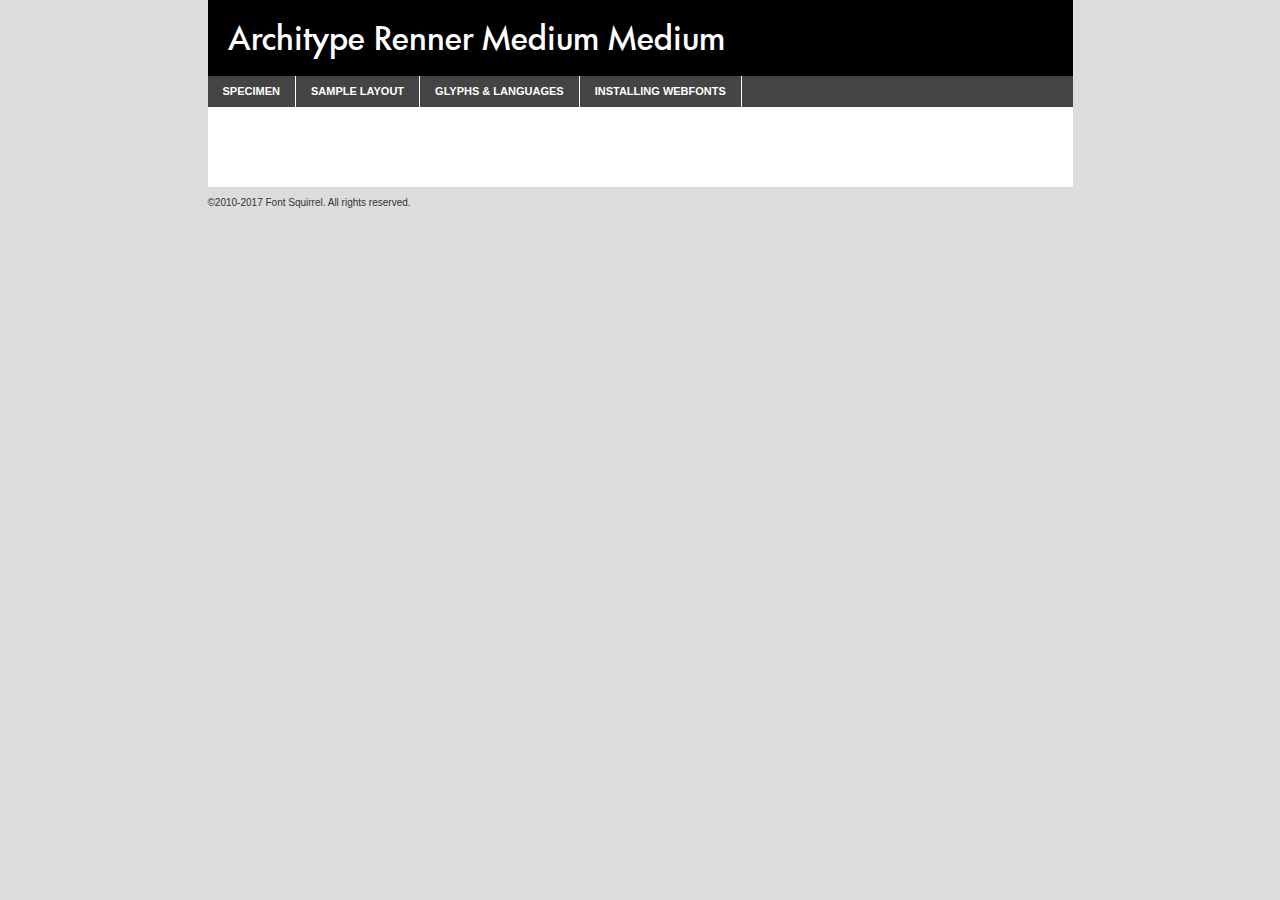
<file: cpm-arpan.github.io/webfontkit-20230221-020521/archityperenner-medium-demo.html>
<!DOCTYPE html PUBLIC "-//W3C//DTD XHTML 1.0 Transitional//EN"
        "http://www.w3.org/TR/xhtml1/DTD/xhtml1-transitional.dtd">

<html xmlns="http://www.w3.org/1999/xhtml" xml:lang="en" lang="en">
<head>
    <meta http-equiv="Content-Type" content="text/html; charset=utf-8"/>
    <script src="http://ajax.googleapis.com/ajax/libs/jquery/1.7.2/jquery.min.js" type="text/javascript" charset="utf-8"></script>
    <script type="text/javascript">
		(function($) {
			$.fn.easyTabs = function(option) {
				var param = jQuery.extend({ fadeSpeed: 'fast', defaultContent: 1, activeClass: 'active' }, option);
				$(this).each(function() {
					var thisId = '#' + this.id;
					if ( param.defaultContent == '' )
					{
						param.defaultContent = 1;
					}
					if ( typeof param.defaultContent == 'number' )
					{
						var defaultTab = $(thisId + ' .tabs li:eq(' + (param.defaultContent - 1) + ') a').attr('href').substr(1);
					}
					else
					{
						var defaultTab = param.defaultContent;
					}
					$(thisId + ' .tabs li a').each(function() {
						var tabToHide = $(this).attr('href').substr(1);
						$('#' + tabToHide).addClass('easytabs-tab-content');
					});
					hideAll();
					changeContent(defaultTab);

					function hideAll() {$(thisId + ' .easytabs-tab-content').hide();}

					function changeContent(tabId)
					{
						hideAll();
						$(thisId + ' .tabs li').removeClass(param.activeClass);
						$(thisId + ' .tabs li a[href=#' + tabId + ']').closest('li').addClass(param.activeClass);
						if ( param.fadeSpeed != 'none' )
						{
							$(thisId + ' #' + tabId).fadeIn(param.fadeSpeed);
						}
						else
						{
							$(thisId + ' #' + tabId).show();
						}
					}

					$(thisId + ' .tabs li').click(function() {
						var tabId = $(this).find('a').attr('href').substr(1);
						changeContent(tabId);
						return false;
					});
				});
			}
		})(jQuery);
    </script>
    <link rel="stylesheet" href="specimen_files/specimen_stylesheet.css" type="text/css" charset="utf-8"/>
    <link rel="stylesheet" href="stylesheet.css" type="text/css" charset="utf-8"/>

    <style type="text/css">
        		body {
			font-family: 'architype_rennermedium';
        		}

            </style>

    <title>Architype Renner Medium Medium Specimen</title>


    <script type="text/javascript" charset="utf-8">
		$(document).ready(function() {
			$('#container').easyTabs({ defaultContent: 1 });
		});
    </script>
</head>

<body>
<div id="container">
    <div id="header">
		Architype Renner Medium Medium    </div>
    <ul class="tabs">
        <li><a href="#specimen">Specimen</a></li>
        <li><a href="#layout">Sample Layout</a></li>
		        <li><a href="#glyphs">Glyphs &amp; Languages</a></li>
        <li><a href="#installing">Installing Webfonts</a></li>

    </ul>

    <div id="main_content">


        <div id="specimen">

            <div class="section">
                <div class="grid12 firstcol">
                    <div class="huge">AaBb</div>
                </div>
            </div>

            <div class="section">
                <div class="glyph_range">A&#x200B;B&#x200b;C&#x200b;D&#x200b;E&#x200b;F&#x200b;G&#x200b;H&#x200b;I&#x200b;J&#x200b;K&#x200b;L&#x200b;M&#x200b;N&#x200b;O&#x200b;P&#x200b;Q&#x200b;R&#x200b;S&#x200b;T&#x200b;U&#x200b;V&#x200b;W&#x200b;X&#x200b;Y&#x200b;Z&#x200b;a&#x200b;b&#x200b;c&#x200b;d&#x200b;e&#x200b;f&#x200b;g&#x200b;h&#x200b;i&#x200b;j&#x200b;k&#x200b;l&#x200b;m&#x200b;n&#x200b;o&#x200b;p&#x200b;q&#x200b;r&#x200b;s&#x200b;t&#x200b;u&#x200b;v&#x200b;w&#x200b;x&#x200b;y&#x200b;z&#x200b;1&#x200b;2&#x200b;3&#x200b;4&#x200b;5&#x200b;6&#x200b;7&#x200b;8&#x200b;9&#x200b;0&#x200b;&amp;&#x200b;.&#x200b;,&#x200b;?&#x200b;!&#x200b;&#64;&#x200b;(&#x200b;)&#x200b;#&#x200b;$&#x200b;%&#x200b;*&#x200b;+&#x200b;-&#x200b;=&#x200b;:&#x200b;;</div>
            </div>
            <div class="section">
                <div class="grid12 firstcol">
                    <table class="sample_table">
                        <tr>
                            <td>10</td>
                            <td class="size10">abcdefghijklmnopqrstuvwxyzABCDEFGHIJKLMNOPQRSTUVWXYZ0123456789abcdefghijklmnopqrstuvwxyzABCDEFGHIJKLMNOPQRSTUVWXYZ0123456789abcdefghijklmnopqrstuvwxyzABCDEFGHIJKLMNOPQRSTUVWXYZ</td>
                        </tr>
                        <tr>
                            <td>11</td>
                            <td class="size11">abcdefghijklmnopqrstuvwxyzABCDEFGHIJKLMNOPQRSTUVWXYZ0123456789abcdefghijklmnopqrstuvwxyzABCDEFGHIJKLMNOPQRSTUVWXYZ0123456789abcdefghijklmnopqrstuvwxyzABCDEFGHIJKLMNOPQRSTUVWXYZ</td>
                        </tr>
                        <tr>
                            <td>12</td>
                            <td class="size12">abcdefghijklmnopqrstuvwxyzABCDEFGHIJKLMNOPQRSTUVWXYZ0123456789abcdefghijklmnopqrstuvwxyzABCDEFGHIJKLMNOPQRSTUVWXYZ0123456789abcdefghijklmnopqrstuvwxyzABCDEFGHIJKLMNOPQRSTUVWXYZ</td>
                        </tr>
                        <tr>
                            <td>13</td>
                            <td class="size13">abcdefghijklmnopqrstuvwxyzABCDEFGHIJKLMNOPQRSTUVWXYZ0123456789abcdefghijklmnopqrstuvwxyzABCDEFGHIJKLMNOPQRSTUVWXYZ0123456789abcdefghijklmnopqrstuvwxyzABCDEFGHIJKLMNOPQRSTUVWXYZ</td>
                        </tr>
                        <tr>
                            <td>14</td>
                            <td class="size14">abcdefghijklmnopqrstuvwxyzABCDEFGHIJKLMNOPQRSTUVWXYZ0123456789abcdefghijklmnopqrstuvwxyzABCDEFGHIJKLMNOPQRSTUVWXYZ0123456789abcdefghijklmnopqrstuvwxyzABCDEFGHIJKLMNOPQRSTUVWXYZ</td>
                        </tr>
                        <tr>
                            <td>16</td>
                            <td class="size16">abcdefghijklmnopqrstuvwxyzABCDEFGHIJKLMNOPQRSTUVWXYZ0123456789abcdefghijklmnopqrstuvwxyzABCDEFGHIJKLMNOPQRSTUVWXYZ</td>
                        </tr>
                        <tr>
                            <td>18</td>
                            <td class="size18">abcdefghijklmnopqrstuvwxyzABCDEFGHIJKLMNOPQRSTUVWXYZ0123456789abcdefghijklmnopqrstuvwxyzABCDEFGHIJKLMNOPQRSTUVWXYZ</td>
                        </tr>
                        <tr>
                            <td>20</td>
                            <td class="size20">abcdefghijklmnopqrstuvwxyzABCDEFGHIJKLMNOPQRSTUVWXYZ0123456789abcdefghijklmnopqrstuvwxyzABCDEFGHIJKLMNOPQRSTUVWXYZ</td>
                        </tr>
                        <tr>
                            <td>24</td>
                            <td class="size24">abcdefghijklmnopqrstuvwxyzABCDEFGHIJKLMNOPQRSTUVWXYZ0123456789abcdefghijklmnopqrstuvwxyzABCDEFGHIJKLMNOPQRSTUVWXYZ</td>
                        </tr>
                        <tr>
                            <td>30</td>
                            <td class="size30">abcdefghijklmnopqrstuvwxyzABCDEFGHIJKLMNOPQRSTUVWXYZ0123456789abcdefghijklmnopqrstuvwxyzABCDEFGHIJKLMNOPQRSTUVWXYZ</td>
                        </tr>
                        <tr>
                            <td>36</td>
                            <td class="size36">abcdefghijklmnopqrstuvwxyzABCDEFGHIJKLMNOPQRSTUVWXYZ0123456789abcdefghijklmnopqrstuvwxyzABCDEFGHIJKLMNOPQRSTUVWXYZ</td>
                        </tr>
                        <tr>
                            <td>48</td>
                            <td class="size48">abcdefghijklmnopqrstuvwxyzABCDEFGHIJKLMNOPQRSTUVWXYZ0123456789abcdefghijklmnopqrstuvwxyzABCDEFGHIJKLMNOPQRSTUVWXYZ</td>
                        </tr>
                        <tr>
                            <td>60</td>
                            <td class="size60">abcdefghijklmnopqrstuvwxyzABCDEFGHIJKLMNOPQRSTUVWXYZ0123456789abcdefghijklmnopqrstuvwxyzABCDEFGHIJKLMNOPQRSTUVWXYZ</td>
                        </tr>
                        <tr>
                            <td>72</td>
                            <td class="size72">abcdefghijklmnopqrstuvwxyzABCDEFGHIJKLMNOPQRSTUVWXYZ0123456789abcdefghijklmnopqrstuvwxyzABCDEFGHIJKLMNOPQRSTUVWXYZ</td>
                        </tr>
                        <tr>
                            <td>90</td>
                            <td class="size90">abcdefghijklmnopqrstuvwxyzABCDEFGHIJKLMNOPQRSTUVWXYZ0123456789abcdefghijklmnopqrstuvwxyzABCDEFGHIJKLMNOPQRSTUVWXYZ</td>
                        </tr>
                    </table>

                </div>

            </div>


            <div class="section" id="bodycomparison">


                <div id="xheight">
                    <div class="fontbody">&#x25FC;&#x25FC;&#x25FC;&#x25FC;&#x25FC;&#x25FC;&#x25FC;&#x25FC;&#x25FC;&#x25FC;&#x25FC;&#x25FC;&#x25FC;&#x25FC;&#x25FC;&#x25FC;&#x25FC;&#x25FC;&#x25FC;&#x25FC;&#x25FC;&#x25FC;&#x25FC;&#x25FC;&#x25FC;&#x25FC;&#x25FC;&#x25FC;&#x25FC;&#x25FC;&#x25FC;&#x25FC;&#x25FC;&#x25FC;&#x25FC;&#x25FC;&#x25FC;&#x25FC;&#x25FC;&#x25FC;&#x25FC;&#x25FC;&#x25FC;&#x25FC;&#x25FC;&#x25FC;&#x25FC;&#x25FC;&#x25FC;&#x25FC;&#x25FC;&#x25FC;&#x25FC;&#x25FC;&#x25FC;&#x25FC;&#x25FC;&#x25FC;&#x25FC;&#x25FC;&#x25FC;&#x25FC;&#x25FC;&#x25FC;&#x25FC;&#x25FC;&#x25FC;&#x25FC;&#x25FC;&#x25FC;&#x25FC;&#x25FC;&#x25FC;&#x25FC;&#x25FC;&#x25FC;&#x25FC;&#x25FC;&#x25FC;&#x25FC;&#x25FC;&#x25FC;&#x25FC;&#x25FC;&#x25FC;&#x25FC;&#x25FC;&#x25FC;&#x25FC;&#x25FC;&#x25FC;&#x25FC;&#x25FC;&#x25FC;&#x25FC;&#x25FC;&#x25FC;&#x25FC;&#x25FC;body</div>
                    <div class="arialbody">body</div>
                    <div class="verdanabody">body</div>
                    <div class="georgiabody">body</div>
                </div>
                <div class="fontbody" style="z-index:1">
                    body<span>Architype Renner Medium Medium</span>
                </div>
                <div class="arialbody" style="z-index:1">
                    body<span>Arial</span>
                </div>
                <div class="verdanabody" style="z-index:1">
                    body<span>Verdana</span>
                </div>
                <div class="georgiabody" style="z-index:1">
                    body<span>Georgia</span>
                </div>


            </div>


            <div class="section psample psample_row1" id="">

                <div class="grid2 firstcol">
                    <p class="size10"><span>10.</span>Aenean lacinia bibendum nulla sed consectetur. Fusce dapibus, tellus ac cursus commodo, tortor mauris condimentum nibh, ut fermentum massa justo sit amet risus. Nullam id dolor id nibh ultricies vehicula ut id elit. Cum sociis natoque penatibus et magnis dis parturient montes, nascetur ridiculus mus. Nulla vitae elit libero, a pharetra augue.</p>

                </div>
                <div class="grid3">
                    <p class="size11"><span>11.</span>Aenean lacinia bibendum nulla sed consectetur. Fusce dapibus, tellus ac cursus commodo, tortor mauris condimentum nibh, ut fermentum massa justo sit amet risus. Nullam id dolor id nibh ultricies vehicula ut id elit. Cum sociis natoque penatibus et magnis dis parturient montes, nascetur ridiculus mus. Nulla vitae elit libero, a pharetra augue.</p>

                </div>
                <div class="grid3">
                    <p class="size12"><span>12.</span>Aenean lacinia bibendum nulla sed consectetur. Fusce dapibus, tellus ac cursus commodo, tortor mauris condimentum nibh, ut fermentum massa justo sit amet risus. Nullam id dolor id nibh ultricies vehicula ut id elit. Cum sociis natoque penatibus et magnis dis parturient montes, nascetur ridiculus mus. Nulla vitae elit libero, a pharetra augue.</p>

                </div>
                <div class="grid4">
                    <p class="size13"><span>13.</span>Aenean lacinia bibendum nulla sed consectetur. Fusce dapibus, tellus ac cursus commodo, tortor mauris condimentum nibh, ut fermentum massa justo sit amet risus. Nullam id dolor id nibh ultricies vehicula ut id elit. Cum sociis natoque penatibus et magnis dis parturient montes, nascetur ridiculus mus. Nulla vitae elit libero, a pharetra augue.</p>

                </div>
                <div class="white_blend"></div>

            </div>
            <div class="section psample psample_row2" id="">
                <div class="grid3 firstcol">
                    <p class="size14"><span>14.</span>Aenean lacinia bibendum nulla sed consectetur. Fusce dapibus, tellus ac cursus commodo, tortor mauris condimentum nibh, ut fermentum massa justo sit amet risus. Nullam id dolor id nibh ultricies vehicula ut id elit. Cum sociis natoque penatibus et magnis dis parturient montes, nascetur ridiculus mus. Nulla vitae elit libero, a pharetra augue.</p>

                </div>
                <div class="grid4">
                    <p class="size16"><span>16.</span>Aenean lacinia bibendum nulla sed consectetur. Fusce dapibus, tellus ac cursus commodo, tortor mauris condimentum nibh, ut fermentum massa justo sit amet risus. Nullam id dolor id nibh ultricies vehicula ut id elit. Cum sociis natoque penatibus et magnis dis parturient montes, nascetur ridiculus mus. Nulla vitae elit libero, a pharetra augue.</p>

                </div>
                <div class="grid5">
                    <p class="size18"><span>18.</span>Aenean lacinia bibendum nulla sed consectetur. Fusce dapibus, tellus ac cursus commodo, tortor mauris condimentum nibh, ut fermentum massa justo sit amet risus. Nullam id dolor id nibh ultricies vehicula ut id elit. Cum sociis natoque penatibus et magnis dis parturient montes, nascetur ridiculus mus. Nulla vitae elit libero, a pharetra augue.</p>

                </div>

                <div class="white_blend"></div>

            </div>

            <div class="section psample psample_row3" id="">
                <div class="grid5 firstcol">
                    <p class="size20"><span>20.</span>Aenean lacinia bibendum nulla sed consectetur. Fusce dapibus, tellus ac cursus commodo, tortor mauris condimentum nibh, ut fermentum massa justo sit amet risus. Nullam id dolor id nibh ultricies vehicula ut id elit. Cum sociis natoque penatibus et magnis dis parturient montes, nascetur ridiculus mus. Nulla vitae elit libero, a pharetra augue.</p>
                </div>
                <div class="grid7">
                    <p class="size24"><span>24.</span>Aenean lacinia bibendum nulla sed consectetur. Fusce dapibus, tellus ac cursus commodo, tortor mauris condimentum nibh, ut fermentum massa justo sit amet risus. Nullam id dolor id nibh ultricies vehicula ut id elit. Cum sociis natoque penatibus et magnis dis parturient montes, nascetur ridiculus mus. Nulla vitae elit libero, a pharetra augue.</p>
                </div>

                <div class="white_blend"></div>

            </div>

            <div class="section psample psample_row4" id="">
                <div class="grid12 firstcol">
                    <p class="size30"><span>30.</span>Aenean lacinia bibendum nulla sed consectetur. Fusce dapibus, tellus ac cursus commodo, tortor mauris condimentum nibh, ut fermentum massa justo sit amet risus. Nullam id dolor id nibh ultricies vehicula ut id elit. Cum sociis natoque penatibus et magnis dis parturient montes, nascetur ridiculus mus. Nulla vitae elit libero, a pharetra augue.</p>
                </div>
                <div class="white_blend"></div>

            </div>


            <div class="section psample psample_row1 fullreverse">
                <div class="grid2 firstcol">
                    <p class="size10"><span>10.</span>Aenean lacinia bibendum nulla sed consectetur. Fusce dapibus, tellus ac cursus commodo, tortor mauris condimentum nibh, ut fermentum massa justo sit amet risus. Nullam id dolor id nibh ultricies vehicula ut id elit. Cum sociis natoque penatibus et magnis dis parturient montes, nascetur ridiculus mus. Nulla vitae elit libero, a pharetra augue.</p>

                </div>
                <div class="grid3">
                    <p class="size11"><span>11.</span>Aenean lacinia bibendum nulla sed consectetur. Fusce dapibus, tellus ac cursus commodo, tortor mauris condimentum nibh, ut fermentum massa justo sit amet risus. Nullam id dolor id nibh ultricies vehicula ut id elit. Cum sociis natoque penatibus et magnis dis parturient montes, nascetur ridiculus mus. Nulla vitae elit libero, a pharetra augue.</p>

                </div>
                <div class="grid3">
                    <p class="size12"><span>12.</span>Aenean lacinia bibendum nulla sed consectetur. Fusce dapibus, tellus ac cursus commodo, tortor mauris condimentum nibh, ut fermentum massa justo sit amet risus. Nullam id dolor id nibh ultricies vehicula ut id elit. Cum sociis natoque penatibus et magnis dis parturient montes, nascetur ridiculus mus. Nulla vitae elit libero, a pharetra augue.</p>

                </div>
                <div class="grid4">
                    <p class="size13"><span>13.</span>Aenean lacinia bibendum nulla sed consectetur. Fusce dapibus, tellus ac cursus commodo, tortor mauris condimentum nibh, ut fermentum massa justo sit amet risus. Nullam id dolor id nibh ultricies vehicula ut id elit. Cum sociis natoque penatibus et magnis dis parturient montes, nascetur ridiculus mus. Nulla vitae elit libero, a pharetra augue.</p>

                </div>
                <div class="black_blend"></div>

            </div>

            <div class="section psample psample_row2 fullreverse">
                <div class="grid3 firstcol">
                    <p class="size14"><span>14.</span>Aenean lacinia bibendum nulla sed consectetur. Fusce dapibus, tellus ac cursus commodo, tortor mauris condimentum nibh, ut fermentum massa justo sit amet risus. Nullam id dolor id nibh ultricies vehicula ut id elit. Cum sociis natoque penatibus et magnis dis parturient montes, nascetur ridiculus mus. Nulla vitae elit libero, a pharetra augue.</p>

                </div>
                <div class="grid4">
                    <p class="size16"><span>16.</span>Aenean lacinia bibendum nulla sed consectetur. Fusce dapibus, tellus ac cursus commodo, tortor mauris condimentum nibh, ut fermentum massa justo sit amet risus. Nullam id dolor id nibh ultricies vehicula ut id elit. Cum sociis natoque penatibus et magnis dis parturient montes, nascetur ridiculus mus. Nulla vitae elit libero, a pharetra augue.</p>

                </div>
                <div class="grid5">
                    <p class="size18"><span>18.</span>Aenean lacinia bibendum nulla sed consectetur. Fusce dapibus, tellus ac cursus commodo, tortor mauris condimentum nibh, ut fermentum massa justo sit amet risus. Nullam id dolor id nibh ultricies vehicula ut id elit. Cum sociis natoque penatibus et magnis dis parturient montes, nascetur ridiculus mus. Nulla vitae elit libero, a pharetra augue.</p>

                </div>
                <div class="black_blend"></div>

            </div>

            <div class="section psample fullreverse psample_row3" id="">
                <div class="grid5 firstcol">
                    <p class="size20"><span>20.</span>Aenean lacinia bibendum nulla sed consectetur. Fusce dapibus, tellus ac cursus commodo, tortor mauris condimentum nibh, ut fermentum massa justo sit amet risus. Nullam id dolor id nibh ultricies vehicula ut id elit. Cum sociis natoque penatibus et magnis dis parturient montes, nascetur ridiculus mus. Nulla vitae elit libero, a pharetra augue.</p>
                </div>
                <div class="grid7">
                    <p class="size24"><span>24.</span>Aenean lacinia bibendum nulla sed consectetur. Fusce dapibus, tellus ac cursus commodo, tortor mauris condimentum nibh, ut fermentum massa justo sit amet risus. Nullam id dolor id nibh ultricies vehicula ut id elit. Cum sociis natoque penatibus et magnis dis parturient montes, nascetur ridiculus mus. Nulla vitae elit libero, a pharetra augue.</p>
                </div>

                <div class="black_blend"></div>

            </div>

            <div class="section psample fullreverse psample_row4" id="" style="border-bottom: 20px #000 solid;">
                <div class="grid12 firstcol">
                    <p class="size30"><span>30.</span>Aenean lacinia bibendum nulla sed consectetur. Fusce dapibus, tellus ac cursus commodo, tortor mauris condimentum nibh, ut fermentum massa justo sit amet risus. Nullam id dolor id nibh ultricies vehicula ut id elit. Cum sociis natoque penatibus et magnis dis parturient montes, nascetur ridiculus mus. Nulla vitae elit libero, a pharetra augue.</p>
                </div>
                <div class="black_blend"></div>

            </div>


        </div>

        <div id="layout">

            <div class="section">

                <div class="grid12 firstcol">
                    <h1>Lorem Ipsum Dolor</h1>
                    <h2>Etiam porta sem malesuada magna mollis euismod</h2>

                    <p class="byline">By <a href="#link">Aenean Lacinia</a></p>
                </div>
            </div>
            <div class="section">
                <div class="grid8 firstcol">
                    <p class="large">Donec sed odio dui. Morbi leo risus, porta ac consectetur ac, vestibulum at eros. Fusce dapibus, tellus ac cursus commodo, tortor mauris condimentum nibh, ut fermentum massa justo sit amet risus. </p>


                    <h3>Pellentesque ornare sem</h3>

                    <p>Maecenas sed diam eget risus varius blandit sit amet non magna. Maecenas faucibus mollis interdum. Donec ullamcorper nulla non metus auctor fringilla. Nullam id dolor id nibh ultricies vehicula ut id elit. Nullam id dolor id nibh ultricies vehicula ut id elit. </p>

                    <p>Aenean eu leo quam. Pellentesque ornare sem lacinia quam venenatis vestibulum. Lorem ipsum dolor sit amet, consectetur adipiscing elit. Cum sociis natoque penatibus et magnis dis parturient montes, nascetur ridiculus mus. </p>

                    <p>Nulla vitae elit libero, a pharetra augue. Praesent commodo cursus magna, vel scelerisque nisl consectetur et. Aenean lacinia bibendum nulla sed consectetur. </p>

                    <p>Nullam quis risus eget urna mollis ornare vel eu leo. Nullam quis risus eget urna mollis ornare vel eu leo. Maecenas sed diam eget risus varius blandit sit amet non magna. Donec ullamcorper nulla non metus auctor fringilla. </p>

                    <h3>Cras mattis consectetur</h3>

                    <p>Aenean eu leo quam. Pellentesque ornare sem lacinia quam venenatis vestibulum. Aenean lacinia bibendum nulla sed consectetur. Integer posuere erat a ante venenatis dapibus posuere velit aliquet. Cras mattis consectetur purus sit amet fermentum. </p>

                    <p>Nullam id dolor id nibh ultricies vehicula ut id elit. Nullam quis risus eget urna mollis ornare vel eu leo. Cras mattis consectetur purus sit amet fermentum.</p>
                </div>

                <div class="grid4 sidebar">

                    <div class="box reverse">
                        <p class="last">Nullam quis risus eget urna mollis ornare vel eu leo. Donec ullamcorper nulla non metus auctor fringilla. Cras mattis consectetur purus sit amet fermentum. Sed posuere consectetur est at lobortis. Lorem ipsum dolor sit amet, consectetur adipiscing elit. </p>
                    </div>

                    <p class="caption">Maecenas sed diam eget risus varius.</p>

                    <p>Vestibulum id ligula porta felis euismod semper. Integer posuere erat a ante venenatis dapibus posuere velit aliquet. Vestibulum id ligula porta felis euismod semper. Sed posuere consectetur est at lobortis. Maecenas sed diam eget risus varius blandit sit amet non magna. Fusce dapibus, tellus ac cursus commodo, tortor mauris condimentum nibh, ut fermentum massa justo sit amet risus. </p>


                    <p>Duis mollis, est non commodo luctus, nisi erat porttitor ligula, eget lacinia odio sem nec elit. Aenean lacinia bibendum nulla sed consectetur. Vivamus sagittis lacus vel augue laoreet rutrum faucibus dolor auctor. Aenean lacinia bibendum nulla sed consectetur. Nullam quis risus eget urna mollis ornare vel eu leo. </p>

                    <p>Praesent commodo cursus magna, vel scelerisque nisl consectetur et. Donec ullamcorper nulla non metus auctor fringilla. Maecenas faucibus mollis interdum. Fusce dapibus, tellus ac cursus commodo, tortor mauris condimentum nibh, ut fermentum massa justo sit amet risus. </p>

                </div>
            </div>

        </div>


		

        <div id="glyphs">
            <div class="section">
                <div class="grid12 firstcol">

                    <h1>Language Support</h1>
                    <p>The subset of Architype Renner Medium Medium in this kit supports the following languages:<br/>

						Albanian, Basque, Breton, Chamorro, Danish, Dutch, English, Faroese, Finnish, French, Frisian, Galician, German, Icelandic, Italian, Malagasy, Norwegian, Portuguese, Spanish, Alsatian, Aragonese, Arapaho, Arrernte, Asturian, Aymara, Bislama, Cebuano, Corsican, Fijian, French_creole, Genoese, Gilbertese, Greenlandic, Haitian_creole, Hiligaynon, Hmong, Hopi, Ibanag, Iloko_ilokano, Indonesian, Interglossa_glosa, Interlingua, Irish_gaelic, Jerriais, Lojban, Lombard, Luxembourgeois, Manx, Mohawk, Norfolk_pitcairnese, Occitan, Oromo, Pangasinan, Papiamento, Piedmontese, Potawatomi, Rhaeto-romance, Romansh, Rotokas, Sami_lule, Samoan, Sardinian, Scots_gaelic, Seychelles_creole, Shona, Sicilian, Somali, Southern_ndebele, Swahili, Swati_swazi, Tagalog_filipino_pilipino, Tetum, Tok_pisin, Uyghur_latinized, Volapuk, Walloon, Warlpiri, Xhosa, Yapese, Zulu, Latinbasic, Ubasic, Demo                    </p>
                    <h1>Glyph Chart</h1>
                    <p>The subset of Architype Renner Medium Medium in this kit includes all the glyphs listed below. Unicode entities are included above each glyph to help you insert individual characters into your layout.</p>
                    <div id="glyph_chart">

																																	                                <div><p>&amp;#32;</p>&#32;</div>
																				                                <div><p>&amp;#33;</p>&#33;</div>
																				                                <div><p>&amp;#34;</p>&#34;</div>
																				                                <div><p>&amp;#35;</p>&#35;</div>
																				                                <div><p>&amp;#36;</p>&#36;</div>
																				                                <div><p>&amp;#37;</p>&#37;</div>
																				                                <div><p>&amp;#38;</p>&#38;</div>
																				                                <div><p>&amp;#39;</p>&#39;</div>
																				                                <div><p>&amp;#40;</p>&#40;</div>
																				                                <div><p>&amp;#41;</p>&#41;</div>
																				                                <div><p>&amp;#42;</p>&#42;</div>
																				                                <div><p>&amp;#43;</p>&#43;</div>
																				                                <div><p>&amp;#44;</p>&#44;</div>
																				                                <div><p>&amp;#45;</p>&#45;</div>
																				                                <div><p>&amp;#46;</p>&#46;</div>
																				                                <div><p>&amp;#47;</p>&#47;</div>
																				                                <div><p>&amp;#48;</p>&#48;</div>
																				                                <div><p>&amp;#49;</p>&#49;</div>
																				                                <div><p>&amp;#50;</p>&#50;</div>
																				                                <div><p>&amp;#51;</p>&#51;</div>
																				                                <div><p>&amp;#52;</p>&#52;</div>
																				                                <div><p>&amp;#53;</p>&#53;</div>
																				                                <div><p>&amp;#54;</p>&#54;</div>
																				                                <div><p>&amp;#55;</p>&#55;</div>
																				                                <div><p>&amp;#56;</p>&#56;</div>
																				                                <div><p>&amp;#57;</p>&#57;</div>
																				                                <div><p>&amp;#58;</p>&#58;</div>
																				                                <div><p>&amp;#59;</p>&#59;</div>
																				                                <div><p>&amp;#60;</p>&#60;</div>
																				                                <div><p>&amp;#61;</p>&#61;</div>
																				                                <div><p>&amp;#62;</p>&#62;</div>
																				                                <div><p>&amp;#63;</p>&#63;</div>
																				                                <div><p>&amp;#64;</p>&#64;</div>
																				                                <div><p>&amp;#65;</p>&#65;</div>
																				                                <div><p>&amp;#66;</p>&#66;</div>
																				                                <div><p>&amp;#67;</p>&#67;</div>
																				                                <div><p>&amp;#68;</p>&#68;</div>
																				                                <div><p>&amp;#69;</p>&#69;</div>
																				                                <div><p>&amp;#70;</p>&#70;</div>
																				                                <div><p>&amp;#71;</p>&#71;</div>
																				                                <div><p>&amp;#72;</p>&#72;</div>
																				                                <div><p>&amp;#73;</p>&#73;</div>
																				                                <div><p>&amp;#74;</p>&#74;</div>
																				                                <div><p>&amp;#75;</p>&#75;</div>
																				                                <div><p>&amp;#76;</p>&#76;</div>
																				                                <div><p>&amp;#77;</p>&#77;</div>
																				                                <div><p>&amp;#78;</p>&#78;</div>
																				                                <div><p>&amp;#79;</p>&#79;</div>
																				                                <div><p>&amp;#80;</p>&#80;</div>
																				                                <div><p>&amp;#81;</p>&#81;</div>
																				                                <div><p>&amp;#82;</p>&#82;</div>
																				                                <div><p>&amp;#83;</p>&#83;</div>
																				                                <div><p>&amp;#84;</p>&#84;</div>
																				                                <div><p>&amp;#85;</p>&#85;</div>
																				                                <div><p>&amp;#86;</p>&#86;</div>
																				                                <div><p>&amp;#87;</p>&#87;</div>
																				                                <div><p>&amp;#88;</p>&#88;</div>
																				                                <div><p>&amp;#89;</p>&#89;</div>
																				                                <div><p>&amp;#90;</p>&#90;</div>
																				                                <div><p>&amp;#91;</p>&#91;</div>
																				                                <div><p>&amp;#92;</p>&#92;</div>
																				                                <div><p>&amp;#93;</p>&#93;</div>
																				                                <div><p>&amp;#94;</p>&#94;</div>
																				                                <div><p>&amp;#95;</p>&#95;</div>
																				                                <div><p>&amp;#96;</p>&#96;</div>
																				                                <div><p>&amp;#97;</p>&#97;</div>
																				                                <div><p>&amp;#98;</p>&#98;</div>
																				                                <div><p>&amp;#99;</p>&#99;</div>
																				                                <div><p>&amp;#100;</p>&#100;</div>
																				                                <div><p>&amp;#101;</p>&#101;</div>
																				                                <div><p>&amp;#102;</p>&#102;</div>
																				                                <div><p>&amp;#103;</p>&#103;</div>
																				                                <div><p>&amp;#104;</p>&#104;</div>
																				                                <div><p>&amp;#105;</p>&#105;</div>
																				                                <div><p>&amp;#106;</p>&#106;</div>
																				                                <div><p>&amp;#107;</p>&#107;</div>
																				                                <div><p>&amp;#108;</p>&#108;</div>
																				                                <div><p>&amp;#109;</p>&#109;</div>
																				                                <div><p>&amp;#110;</p>&#110;</div>
																				                                <div><p>&amp;#111;</p>&#111;</div>
																				                                <div><p>&amp;#112;</p>&#112;</div>
																				                                <div><p>&amp;#113;</p>&#113;</div>
																				                                <div><p>&amp;#114;</p>&#114;</div>
																				                                <div><p>&amp;#115;</p>&#115;</div>
																				                                <div><p>&amp;#116;</p>&#116;</div>
																				                                <div><p>&amp;#117;</p>&#117;</div>
																				                                <div><p>&amp;#118;</p>&#118;</div>
																				                                <div><p>&amp;#119;</p>&#119;</div>
																				                                <div><p>&amp;#120;</p>&#120;</div>
																				                                <div><p>&amp;#121;</p>&#121;</div>
																				                                <div><p>&amp;#122;</p>&#122;</div>
																				                                <div><p>&amp;#123;</p>&#123;</div>
																				                                <div><p>&amp;#124;</p>&#124;</div>
																				                                <div><p>&amp;#125;</p>&#125;</div>
																				                                <div><p>&amp;#126;</p>&#126;</div>
																				                                <div><p>&amp;#160;</p>&#160;</div>
																				                                <div><p>&amp;#161;</p>&#161;</div>
																				                                <div><p>&amp;#162;</p>&#162;</div>
																				                                <div><p>&amp;#163;</p>&#163;</div>
																				                                <div><p>&amp;#164;</p>&#164;</div>
																				                                <div><p>&amp;#165;</p>&#165;</div>
																				                                <div><p>&amp;#166;</p>&#166;</div>
																				                                <div><p>&amp;#167;</p>&#167;</div>
																				                                <div><p>&amp;#168;</p>&#168;</div>
																				                                <div><p>&amp;#169;</p>&#169;</div>
																				                                <div><p>&amp;#170;</p>&#170;</div>
																				                                <div><p>&amp;#171;</p>&#171;</div>
																				                                <div><p>&amp;#172;</p>&#172;</div>
																				                                <div><p>&amp;#173;</p>&#173;</div>
																				                                <div><p>&amp;#174;</p>&#174;</div>
																				                                <div><p>&amp;#175;</p>&#175;</div>
																				                                <div><p>&amp;#176;</p>&#176;</div>
																				                                <div><p>&amp;#177;</p>&#177;</div>
																				                                <div><p>&amp;#178;</p>&#178;</div>
																				                                <div><p>&amp;#179;</p>&#179;</div>
																				                                <div><p>&amp;#180;</p>&#180;</div>
																				                                <div><p>&amp;#181;</p>&#181;</div>
																				                                <div><p>&amp;#182;</p>&#182;</div>
																				                                <div><p>&amp;#183;</p>&#183;</div>
																				                                <div><p>&amp;#184;</p>&#184;</div>
																				                                <div><p>&amp;#185;</p>&#185;</div>
																				                                <div><p>&amp;#186;</p>&#186;</div>
																				                                <div><p>&amp;#187;</p>&#187;</div>
																				                                <div><p>&amp;#188;</p>&#188;</div>
																				                                <div><p>&amp;#189;</p>&#189;</div>
																				                                <div><p>&amp;#190;</p>&#190;</div>
																				                                <div><p>&amp;#191;</p>&#191;</div>
																				                                <div><p>&amp;#192;</p>&#192;</div>
																				                                <div><p>&amp;#193;</p>&#193;</div>
																				                                <div><p>&amp;#194;</p>&#194;</div>
																				                                <div><p>&amp;#195;</p>&#195;</div>
																				                                <div><p>&amp;#196;</p>&#196;</div>
																				                                <div><p>&amp;#197;</p>&#197;</div>
																				                                <div><p>&amp;#198;</p>&#198;</div>
																				                                <div><p>&amp;#199;</p>&#199;</div>
																				                                <div><p>&amp;#200;</p>&#200;</div>
																				                                <div><p>&amp;#201;</p>&#201;</div>
																				                                <div><p>&amp;#202;</p>&#202;</div>
																				                                <div><p>&amp;#203;</p>&#203;</div>
																				                                <div><p>&amp;#204;</p>&#204;</div>
																				                                <div><p>&amp;#205;</p>&#205;</div>
																				                                <div><p>&amp;#206;</p>&#206;</div>
																				                                <div><p>&amp;#207;</p>&#207;</div>
																				                                <div><p>&amp;#208;</p>&#208;</div>
																				                                <div><p>&amp;#209;</p>&#209;</div>
																				                                <div><p>&amp;#210;</p>&#210;</div>
																				                                <div><p>&amp;#211;</p>&#211;</div>
																				                                <div><p>&amp;#212;</p>&#212;</div>
																				                                <div><p>&amp;#213;</p>&#213;</div>
																				                                <div><p>&amp;#214;</p>&#214;</div>
																				                                <div><p>&amp;#215;</p>&#215;</div>
																				                                <div><p>&amp;#216;</p>&#216;</div>
																				                                <div><p>&amp;#217;</p>&#217;</div>
																				                                <div><p>&amp;#218;</p>&#218;</div>
																				                                <div><p>&amp;#219;</p>&#219;</div>
																				                                <div><p>&amp;#220;</p>&#220;</div>
																				                                <div><p>&amp;#221;</p>&#221;</div>
																				                                <div><p>&amp;#222;</p>&#222;</div>
																				                                <div><p>&amp;#223;</p>&#223;</div>
																				                                <div><p>&amp;#224;</p>&#224;</div>
																				                                <div><p>&amp;#225;</p>&#225;</div>
																				                                <div><p>&amp;#226;</p>&#226;</div>
																				                                <div><p>&amp;#227;</p>&#227;</div>
																				                                <div><p>&amp;#228;</p>&#228;</div>
																				                                <div><p>&amp;#229;</p>&#229;</div>
																				                                <div><p>&amp;#230;</p>&#230;</div>
																				                                <div><p>&amp;#231;</p>&#231;</div>
																				                                <div><p>&amp;#232;</p>&#232;</div>
																				                                <div><p>&amp;#233;</p>&#233;</div>
																				                                <div><p>&amp;#234;</p>&#234;</div>
																				                                <div><p>&amp;#235;</p>&#235;</div>
																				                                <div><p>&amp;#236;</p>&#236;</div>
																				                                <div><p>&amp;#237;</p>&#237;</div>
																				                                <div><p>&amp;#238;</p>&#238;</div>
																				                                <div><p>&amp;#239;</p>&#239;</div>
																				                                <div><p>&amp;#240;</p>&#240;</div>
																				                                <div><p>&amp;#241;</p>&#241;</div>
																				                                <div><p>&amp;#242;</p>&#242;</div>
																				                                <div><p>&amp;#243;</p>&#243;</div>
																				                                <div><p>&amp;#244;</p>&#244;</div>
																				                                <div><p>&amp;#245;</p>&#245;</div>
																				                                <div><p>&amp;#246;</p>&#246;</div>
																				                                <div><p>&amp;#247;</p>&#247;</div>
																				                                <div><p>&amp;#248;</p>&#248;</div>
																				                                <div><p>&amp;#249;</p>&#249;</div>
																				                                <div><p>&amp;#250;</p>&#250;</div>
																				                                <div><p>&amp;#251;</p>&#251;</div>
																				                                <div><p>&amp;#252;</p>&#252;</div>
																				                                <div><p>&amp;#253;</p>&#253;</div>
																				                                <div><p>&amp;#254;</p>&#254;</div>
																				                                <div><p>&amp;#255;</p>&#255;</div>
																				                                <div><p>&amp;#338;</p>&#338;</div>
																				                                <div><p>&amp;#339;</p>&#339;</div>
																				                                <div><p>&amp;#376;</p>&#376;</div>
																				                                <div><p>&amp;#710;</p>&#710;</div>
																				                                <div><p>&amp;#732;</p>&#732;</div>
																				                                <div><p>&amp;#8192;</p>&#8192;</div>
																				                                <div><p>&amp;#8193;</p>&#8193;</div>
																				                                <div><p>&amp;#8194;</p>&#8194;</div>
																				                                <div><p>&amp;#8195;</p>&#8195;</div>
																				                                <div><p>&amp;#8196;</p>&#8196;</div>
																				                                <div><p>&amp;#8197;</p>&#8197;</div>
																				                                <div><p>&amp;#8198;</p>&#8198;</div>
																				                                <div><p>&amp;#8199;</p>&#8199;</div>
																				                                <div><p>&amp;#8200;</p>&#8200;</div>
																				                                <div><p>&amp;#8201;</p>&#8201;</div>
																				                                <div><p>&amp;#8202;</p>&#8202;</div>
																				                                <div><p>&amp;#8208;</p>&#8208;</div>
																				                                <div><p>&amp;#8209;</p>&#8209;</div>
																				                                <div><p>&amp;#8210;</p>&#8210;</div>
																				                                <div><p>&amp;#8211;</p>&#8211;</div>
																				                                <div><p>&amp;#8212;</p>&#8212;</div>
																				                                <div><p>&amp;#8216;</p>&#8216;</div>
																				                                <div><p>&amp;#8217;</p>&#8217;</div>
																				                                <div><p>&amp;#8218;</p>&#8218;</div>
																				                                <div><p>&amp;#8220;</p>&#8220;</div>
																				                                <div><p>&amp;#8221;</p>&#8221;</div>
																				                                <div><p>&amp;#8222;</p>&#8222;</div>
																				                                <div><p>&amp;#8226;</p>&#8226;</div>
																				                                <div><p>&amp;#8230;</p>&#8230;</div>
																				                                <div><p>&amp;#8239;</p>&#8239;</div>
																				                                <div><p>&amp;#8249;</p>&#8249;</div>
																				                                <div><p>&amp;#8250;</p>&#8250;</div>
																				                                <div><p>&amp;#8287;</p>&#8287;</div>
																				                                <div><p>&amp;#8364;</p>&#8364;</div>
																				                                <div><p>&amp;#8482;</p>&#8482;</div>
																				                                <div><p>&amp;#9724;</p>&#9724;</div>
																				                                <div><p>&amp;#64257;</p>&#64257;</div>
																				                                <div><p>&amp;#64258;</p>&#64258;</div>
																				                                <div><p>&amp;#64259;</p>&#64259;</div>
																				                                <div><p>&amp;#64260;</p>&#64260;</div>
																																													                    </div>
                </div>


            </div>
        </div>


        <div id="specs">

        </div>

        <div id="installing">
            <div class="section">
                <div class="grid7 firstcol">
                    <h1>Installing Webfonts</h1>

                    <p>Webfonts are supported by all major browser platforms but not all in the same way. There are currently four different font formats that must be included in order to target all browsers. This includes TTF, WOFF, EOT and SVG.</p>

                    <h2>1. Upload your webfonts</h2>
                    <p>You must upload your webfont kit to your website. They should be in or near the same directory as your CSS files.</p>

                    <h2>2. Include the webfont stylesheet</h2>
                    <p>A special CSS @font-face declaration helps the various browsers select the appropriate font it needs without causing you a bunch of headaches. Learn more about this syntax by reading the <a href="https://www.fontspring.com/blog/further-hardening-of-the-bulletproof-syntax">Fontspring blog post</a> about it. The code for it is as follows:</p>


                    <code>
                        @font-face{
                        font-family: 'MyWebFont';
                        src: url('WebFont.eot');
                        src: url('WebFont.eot?#iefix') format('embedded-opentype'),
                        url('WebFont.woff') format('woff'),
                        url('WebFont.ttf') format('truetype'),
                        url('WebFont.svg#webfont') format('svg');
                        }
                    </code>

                    <p>We've already gone ahead and generated the code for you. All you have to do is link to the stylesheet in your HTML, like this:</p>
                    <code>&lt;link rel=&quot;stylesheet&quot; href=&quot;stylesheet.css&quot; type=&quot;text/css&quot; charset=&quot;utf-8&quot; /&gt;</code>

                    <h2>3. Modify your own stylesheet</h2>
                    <p>To take advantage of your new fonts, you must tell your stylesheet to use them. Look at the original @font-face declaration above and find the property called "font-family." The name linked there will be what you use to reference the font. Prepend that webfont name to the font stack in the "font-family" property, inside the selector you want to change. For example:</p>
                    <code>p { font-family: 'WebFont', Arial, sans-serif; }</code>

                    <h2>4. Test</h2>
                    <p>Getting webfonts to work cross-browser <em>can</em> be tricky. Use the information in the sidebar to help you if you find that fonts aren't loading in a particular browser.</p>
                </div>

                <div class="grid5 sidebar">
                    <div class="box">
                        <h2>Troubleshooting<br/>Font-Face Problems</h2>
                        <p>Having trouble getting your webfonts to load in your new website? Here are some tips to sort out what might be the problem.</p>

                        <h3>Fonts not showing in any browser</h3>

                        <p>This sounds like you need to work on the plumbing. You either did not upload the fonts to the correct directory, or you did not link the fonts properly in the CSS. If you've confirmed that all this is correct and you still have a problem, take a look at your .htaccess file and see if requests are getting intercepted.</p>

                        <h3>Fonts not loading in iPhone or iPad</h3>

                        <p>The most common problem here is that you are serving the fonts from an IIS server. IIS refuses to serve files that have unknown MIME types. If that is the case, you must set the MIME type for SVG to "image/svg+xml" in the server settings. Follow these instructions from Microsoft if you need help.</p>

                        <h3>Fonts not loading in Firefox</h3>

                        <p>The primary reason for this failure? You are still using a version Firefox older than 3.5. So upgrade already! If that isn't it, then you are very likely serving fonts from a different domain. Firefox requires that all font assets be served from the same domain. Lastly it is possible that you need to add WOFF to your list of MIME types (if you are serving via IIS.)</p>

                        <h3>Fonts not loading in IE</h3>

                        <p>Are you looking at Internet Explorer on an actual Windows machine or are you cheating by using a service like Adobe BrowserLab? Many of these screenshot services do not render @font-face for IE. Best to test it on a real machine.</p>

                        <h3>Fonts not loading in IE9</h3>

                        <p>IE9, like Firefox, requires that fonts be served from the same domain as the website. Make sure that is the case.</p>
                    </div>
                </div>
            </div>

        </div>

    </div>
    <div id="footer">
        <p>&copy;2010-2017 Font Squirrel. All rights reserved.</p>
    </div>
</div>
</body>
</html>
</file>
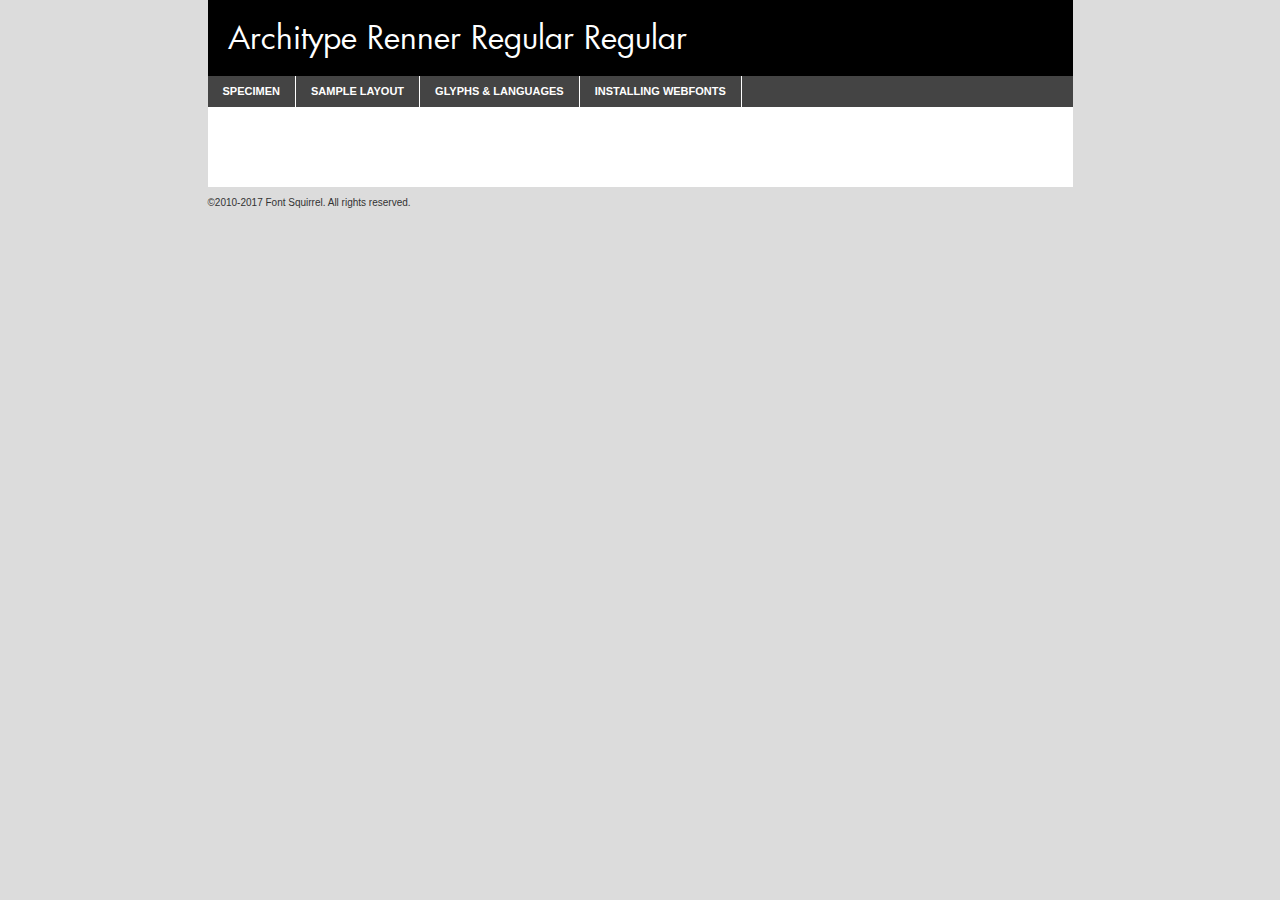
<file: cpm-arpan.github.io/webfontkit-20230221-020521/archityperenner-regular-demo.html>
<!DOCTYPE html PUBLIC "-//W3C//DTD XHTML 1.0 Transitional//EN"
        "http://www.w3.org/TR/xhtml1/DTD/xhtml1-transitional.dtd">

<html xmlns="http://www.w3.org/1999/xhtml" xml:lang="en" lang="en">
<head>
    <meta http-equiv="Content-Type" content="text/html; charset=utf-8"/>
    <script src="http://ajax.googleapis.com/ajax/libs/jquery/1.7.2/jquery.min.js" type="text/javascript" charset="utf-8"></script>
    <script type="text/javascript">
		(function($) {
			$.fn.easyTabs = function(option) {
				var param = jQuery.extend({ fadeSpeed: 'fast', defaultContent: 1, activeClass: 'active' }, option);
				$(this).each(function() {
					var thisId = '#' + this.id;
					if ( param.defaultContent == '' )
					{
						param.defaultContent = 1;
					}
					if ( typeof param.defaultContent == 'number' )
					{
						var defaultTab = $(thisId + ' .tabs li:eq(' + (param.defaultContent - 1) + ') a').attr('href').substr(1);
					}
					else
					{
						var defaultTab = param.defaultContent;
					}
					$(thisId + ' .tabs li a').each(function() {
						var tabToHide = $(this).attr('href').substr(1);
						$('#' + tabToHide).addClass('easytabs-tab-content');
					});
					hideAll();
					changeContent(defaultTab);

					function hideAll() {$(thisId + ' .easytabs-tab-content').hide();}

					function changeContent(tabId)
					{
						hideAll();
						$(thisId + ' .tabs li').removeClass(param.activeClass);
						$(thisId + ' .tabs li a[href=#' + tabId + ']').closest('li').addClass(param.activeClass);
						if ( param.fadeSpeed != 'none' )
						{
							$(thisId + ' #' + tabId).fadeIn(param.fadeSpeed);
						}
						else
						{
							$(thisId + ' #' + tabId).show();
						}
					}

					$(thisId + ' .tabs li').click(function() {
						var tabId = $(this).find('a').attr('href').substr(1);
						changeContent(tabId);
						return false;
					});
				});
			}
		})(jQuery);
    </script>
    <link rel="stylesheet" href="specimen_files/specimen_stylesheet.css" type="text/css" charset="utf-8"/>
    <link rel="stylesheet" href="stylesheet.css" type="text/css" charset="utf-8"/>

    <style type="text/css">
        		body {
			font-family: 'architype_rennerregular';
        		}

            </style>

    <title>Architype Renner Regular Regular Specimen</title>


    <script type="text/javascript" charset="utf-8">
		$(document).ready(function() {
			$('#container').easyTabs({ defaultContent: 1 });
		});
    </script>
</head>

<body>
<div id="container">
    <div id="header">
		Architype Renner Regular Regular    </div>
    <ul class="tabs">
        <li><a href="#specimen">Specimen</a></li>
        <li><a href="#layout">Sample Layout</a></li>
		        <li><a href="#glyphs">Glyphs &amp; Languages</a></li>
        <li><a href="#installing">Installing Webfonts</a></li>

    </ul>

    <div id="main_content">


        <div id="specimen">

            <div class="section">
                <div class="grid12 firstcol">
                    <div class="huge">AaBb</div>
                </div>
            </div>

            <div class="section">
                <div class="glyph_range">A&#x200B;B&#x200b;C&#x200b;D&#x200b;E&#x200b;F&#x200b;G&#x200b;H&#x200b;I&#x200b;J&#x200b;K&#x200b;L&#x200b;M&#x200b;N&#x200b;O&#x200b;P&#x200b;Q&#x200b;R&#x200b;S&#x200b;T&#x200b;U&#x200b;V&#x200b;W&#x200b;X&#x200b;Y&#x200b;Z&#x200b;a&#x200b;b&#x200b;c&#x200b;d&#x200b;e&#x200b;f&#x200b;g&#x200b;h&#x200b;i&#x200b;j&#x200b;k&#x200b;l&#x200b;m&#x200b;n&#x200b;o&#x200b;p&#x200b;q&#x200b;r&#x200b;s&#x200b;t&#x200b;u&#x200b;v&#x200b;w&#x200b;x&#x200b;y&#x200b;z&#x200b;1&#x200b;2&#x200b;3&#x200b;4&#x200b;5&#x200b;6&#x200b;7&#x200b;8&#x200b;9&#x200b;0&#x200b;&amp;&#x200b;.&#x200b;,&#x200b;?&#x200b;!&#x200b;&#64;&#x200b;(&#x200b;)&#x200b;#&#x200b;$&#x200b;%&#x200b;*&#x200b;+&#x200b;-&#x200b;=&#x200b;:&#x200b;;</div>
            </div>
            <div class="section">
                <div class="grid12 firstcol">
                    <table class="sample_table">
                        <tr>
                            <td>10</td>
                            <td class="size10">abcdefghijklmnopqrstuvwxyzABCDEFGHIJKLMNOPQRSTUVWXYZ0123456789abcdefghijklmnopqrstuvwxyzABCDEFGHIJKLMNOPQRSTUVWXYZ0123456789abcdefghijklmnopqrstuvwxyzABCDEFGHIJKLMNOPQRSTUVWXYZ</td>
                        </tr>
                        <tr>
                            <td>11</td>
                            <td class="size11">abcdefghijklmnopqrstuvwxyzABCDEFGHIJKLMNOPQRSTUVWXYZ0123456789abcdefghijklmnopqrstuvwxyzABCDEFGHIJKLMNOPQRSTUVWXYZ0123456789abcdefghijklmnopqrstuvwxyzABCDEFGHIJKLMNOPQRSTUVWXYZ</td>
                        </tr>
                        <tr>
                            <td>12</td>
                            <td class="size12">abcdefghijklmnopqrstuvwxyzABCDEFGHIJKLMNOPQRSTUVWXYZ0123456789abcdefghijklmnopqrstuvwxyzABCDEFGHIJKLMNOPQRSTUVWXYZ0123456789abcdefghijklmnopqrstuvwxyzABCDEFGHIJKLMNOPQRSTUVWXYZ</td>
                        </tr>
                        <tr>
                            <td>13</td>
                            <td class="size13">abcdefghijklmnopqrstuvwxyzABCDEFGHIJKLMNOPQRSTUVWXYZ0123456789abcdefghijklmnopqrstuvwxyzABCDEFGHIJKLMNOPQRSTUVWXYZ0123456789abcdefghijklmnopqrstuvwxyzABCDEFGHIJKLMNOPQRSTUVWXYZ</td>
                        </tr>
                        <tr>
                            <td>14</td>
                            <td class="size14">abcdefghijklmnopqrstuvwxyzABCDEFGHIJKLMNOPQRSTUVWXYZ0123456789abcdefghijklmnopqrstuvwxyzABCDEFGHIJKLMNOPQRSTUVWXYZ0123456789abcdefghijklmnopqrstuvwxyzABCDEFGHIJKLMNOPQRSTUVWXYZ</td>
                        </tr>
                        <tr>
                            <td>16</td>
                            <td class="size16">abcdefghijklmnopqrstuvwxyzABCDEFGHIJKLMNOPQRSTUVWXYZ0123456789abcdefghijklmnopqrstuvwxyzABCDEFGHIJKLMNOPQRSTUVWXYZ</td>
                        </tr>
                        <tr>
                            <td>18</td>
                            <td class="size18">abcdefghijklmnopqrstuvwxyzABCDEFGHIJKLMNOPQRSTUVWXYZ0123456789abcdefghijklmnopqrstuvwxyzABCDEFGHIJKLMNOPQRSTUVWXYZ</td>
                        </tr>
                        <tr>
                            <td>20</td>
                            <td class="size20">abcdefghijklmnopqrstuvwxyzABCDEFGHIJKLMNOPQRSTUVWXYZ0123456789abcdefghijklmnopqrstuvwxyzABCDEFGHIJKLMNOPQRSTUVWXYZ</td>
                        </tr>
                        <tr>
                            <td>24</td>
                            <td class="size24">abcdefghijklmnopqrstuvwxyzABCDEFGHIJKLMNOPQRSTUVWXYZ0123456789abcdefghijklmnopqrstuvwxyzABCDEFGHIJKLMNOPQRSTUVWXYZ</td>
                        </tr>
                        <tr>
                            <td>30</td>
                            <td class="size30">abcdefghijklmnopqrstuvwxyzABCDEFGHIJKLMNOPQRSTUVWXYZ0123456789abcdefghijklmnopqrstuvwxyzABCDEFGHIJKLMNOPQRSTUVWXYZ</td>
                        </tr>
                        <tr>
                            <td>36</td>
                            <td class="size36">abcdefghijklmnopqrstuvwxyzABCDEFGHIJKLMNOPQRSTUVWXYZ0123456789abcdefghijklmnopqrstuvwxyzABCDEFGHIJKLMNOPQRSTUVWXYZ</td>
                        </tr>
                        <tr>
                            <td>48</td>
                            <td class="size48">abcdefghijklmnopqrstuvwxyzABCDEFGHIJKLMNOPQRSTUVWXYZ0123456789abcdefghijklmnopqrstuvwxyzABCDEFGHIJKLMNOPQRSTUVWXYZ</td>
                        </tr>
                        <tr>
                            <td>60</td>
                            <td class="size60">abcdefghijklmnopqrstuvwxyzABCDEFGHIJKLMNOPQRSTUVWXYZ0123456789abcdefghijklmnopqrstuvwxyzABCDEFGHIJKLMNOPQRSTUVWXYZ</td>
                        </tr>
                        <tr>
                            <td>72</td>
                            <td class="size72">abcdefghijklmnopqrstuvwxyzABCDEFGHIJKLMNOPQRSTUVWXYZ0123456789abcdefghijklmnopqrstuvwxyzABCDEFGHIJKLMNOPQRSTUVWXYZ</td>
                        </tr>
                        <tr>
                            <td>90</td>
                            <td class="size90">abcdefghijklmnopqrstuvwxyzABCDEFGHIJKLMNOPQRSTUVWXYZ0123456789abcdefghijklmnopqrstuvwxyzABCDEFGHIJKLMNOPQRSTUVWXYZ</td>
                        </tr>
                    </table>

                </div>

            </div>


            <div class="section" id="bodycomparison">


                <div id="xheight">
                    <div class="fontbody">&#x25FC;&#x25FC;&#x25FC;&#x25FC;&#x25FC;&#x25FC;&#x25FC;&#x25FC;&#x25FC;&#x25FC;&#x25FC;&#x25FC;&#x25FC;&#x25FC;&#x25FC;&#x25FC;&#x25FC;&#x25FC;&#x25FC;&#x25FC;&#x25FC;&#x25FC;&#x25FC;&#x25FC;&#x25FC;&#x25FC;&#x25FC;&#x25FC;&#x25FC;&#x25FC;&#x25FC;&#x25FC;&#x25FC;&#x25FC;&#x25FC;&#x25FC;&#x25FC;&#x25FC;&#x25FC;&#x25FC;&#x25FC;&#x25FC;&#x25FC;&#x25FC;&#x25FC;&#x25FC;&#x25FC;&#x25FC;&#x25FC;&#x25FC;&#x25FC;&#x25FC;&#x25FC;&#x25FC;&#x25FC;&#x25FC;&#x25FC;&#x25FC;&#x25FC;&#x25FC;&#x25FC;&#x25FC;&#x25FC;&#x25FC;&#x25FC;&#x25FC;&#x25FC;&#x25FC;&#x25FC;&#x25FC;&#x25FC;&#x25FC;&#x25FC;&#x25FC;&#x25FC;&#x25FC;&#x25FC;&#x25FC;&#x25FC;&#x25FC;&#x25FC;&#x25FC;&#x25FC;&#x25FC;&#x25FC;&#x25FC;&#x25FC;&#x25FC;&#x25FC;&#x25FC;&#x25FC;&#x25FC;&#x25FC;&#x25FC;&#x25FC;&#x25FC;&#x25FC;&#x25FC;&#x25FC;body</div>
                    <div class="arialbody">body</div>
                    <div class="verdanabody">body</div>
                    <div class="georgiabody">body</div>
                </div>
                <div class="fontbody" style="z-index:1">
                    body<span>Architype Renner Regular Regular</span>
                </div>
                <div class="arialbody" style="z-index:1">
                    body<span>Arial</span>
                </div>
                <div class="verdanabody" style="z-index:1">
                    body<span>Verdana</span>
                </div>
                <div class="georgiabody" style="z-index:1">
                    body<span>Georgia</span>
                </div>


            </div>


            <div class="section psample psample_row1" id="">

                <div class="grid2 firstcol">
                    <p class="size10"><span>10.</span>Aenean lacinia bibendum nulla sed consectetur. Fusce dapibus, tellus ac cursus commodo, tortor mauris condimentum nibh, ut fermentum massa justo sit amet risus. Nullam id dolor id nibh ultricies vehicula ut id elit. Cum sociis natoque penatibus et magnis dis parturient montes, nascetur ridiculus mus. Nulla vitae elit libero, a pharetra augue.</p>

                </div>
                <div class="grid3">
                    <p class="size11"><span>11.</span>Aenean lacinia bibendum nulla sed consectetur. Fusce dapibus, tellus ac cursus commodo, tortor mauris condimentum nibh, ut fermentum massa justo sit amet risus. Nullam id dolor id nibh ultricies vehicula ut id elit. Cum sociis natoque penatibus et magnis dis parturient montes, nascetur ridiculus mus. Nulla vitae elit libero, a pharetra augue.</p>

                </div>
                <div class="grid3">
                    <p class="size12"><span>12.</span>Aenean lacinia bibendum nulla sed consectetur. Fusce dapibus, tellus ac cursus commodo, tortor mauris condimentum nibh, ut fermentum massa justo sit amet risus. Nullam id dolor id nibh ultricies vehicula ut id elit. Cum sociis natoque penatibus et magnis dis parturient montes, nascetur ridiculus mus. Nulla vitae elit libero, a pharetra augue.</p>

                </div>
                <div class="grid4">
                    <p class="size13"><span>13.</span>Aenean lacinia bibendum nulla sed consectetur. Fusce dapibus, tellus ac cursus commodo, tortor mauris condimentum nibh, ut fermentum massa justo sit amet risus. Nullam id dolor id nibh ultricies vehicula ut id elit. Cum sociis natoque penatibus et magnis dis parturient montes, nascetur ridiculus mus. Nulla vitae elit libero, a pharetra augue.</p>

                </div>
                <div class="white_blend"></div>

            </div>
            <div class="section psample psample_row2" id="">
                <div class="grid3 firstcol">
                    <p class="size14"><span>14.</span>Aenean lacinia bibendum nulla sed consectetur. Fusce dapibus, tellus ac cursus commodo, tortor mauris condimentum nibh, ut fermentum massa justo sit amet risus. Nullam id dolor id nibh ultricies vehicula ut id elit. Cum sociis natoque penatibus et magnis dis parturient montes, nascetur ridiculus mus. Nulla vitae elit libero, a pharetra augue.</p>

                </div>
                <div class="grid4">
                    <p class="size16"><span>16.</span>Aenean lacinia bibendum nulla sed consectetur. Fusce dapibus, tellus ac cursus commodo, tortor mauris condimentum nibh, ut fermentum massa justo sit amet risus. Nullam id dolor id nibh ultricies vehicula ut id elit. Cum sociis natoque penatibus et magnis dis parturient montes, nascetur ridiculus mus. Nulla vitae elit libero, a pharetra augue.</p>

                </div>
                <div class="grid5">
                    <p class="size18"><span>18.</span>Aenean lacinia bibendum nulla sed consectetur. Fusce dapibus, tellus ac cursus commodo, tortor mauris condimentum nibh, ut fermentum massa justo sit amet risus. Nullam id dolor id nibh ultricies vehicula ut id elit. Cum sociis natoque penatibus et magnis dis parturient montes, nascetur ridiculus mus. Nulla vitae elit libero, a pharetra augue.</p>

                </div>

                <div class="white_blend"></div>

            </div>

            <div class="section psample psample_row3" id="">
                <div class="grid5 firstcol">
                    <p class="size20"><span>20.</span>Aenean lacinia bibendum nulla sed consectetur. Fusce dapibus, tellus ac cursus commodo, tortor mauris condimentum nibh, ut fermentum massa justo sit amet risus. Nullam id dolor id nibh ultricies vehicula ut id elit. Cum sociis natoque penatibus et magnis dis parturient montes, nascetur ridiculus mus. Nulla vitae elit libero, a pharetra augue.</p>
                </div>
                <div class="grid7">
                    <p class="size24"><span>24.</span>Aenean lacinia bibendum nulla sed consectetur. Fusce dapibus, tellus ac cursus commodo, tortor mauris condimentum nibh, ut fermentum massa justo sit amet risus. Nullam id dolor id nibh ultricies vehicula ut id elit. Cum sociis natoque penatibus et magnis dis parturient montes, nascetur ridiculus mus. Nulla vitae elit libero, a pharetra augue.</p>
                </div>

                <div class="white_blend"></div>

            </div>

            <div class="section psample psample_row4" id="">
                <div class="grid12 firstcol">
                    <p class="size30"><span>30.</span>Aenean lacinia bibendum nulla sed consectetur. Fusce dapibus, tellus ac cursus commodo, tortor mauris condimentum nibh, ut fermentum massa justo sit amet risus. Nullam id dolor id nibh ultricies vehicula ut id elit. Cum sociis natoque penatibus et magnis dis parturient montes, nascetur ridiculus mus. Nulla vitae elit libero, a pharetra augue.</p>
                </div>
                <div class="white_blend"></div>

            </div>


            <div class="section psample psample_row1 fullreverse">
                <div class="grid2 firstcol">
                    <p class="size10"><span>10.</span>Aenean lacinia bibendum nulla sed consectetur. Fusce dapibus, tellus ac cursus commodo, tortor mauris condimentum nibh, ut fermentum massa justo sit amet risus. Nullam id dolor id nibh ultricies vehicula ut id elit. Cum sociis natoque penatibus et magnis dis parturient montes, nascetur ridiculus mus. Nulla vitae elit libero, a pharetra augue.</p>

                </div>
                <div class="grid3">
                    <p class="size11"><span>11.</span>Aenean lacinia bibendum nulla sed consectetur. Fusce dapibus, tellus ac cursus commodo, tortor mauris condimentum nibh, ut fermentum massa justo sit amet risus. Nullam id dolor id nibh ultricies vehicula ut id elit. Cum sociis natoque penatibus et magnis dis parturient montes, nascetur ridiculus mus. Nulla vitae elit libero, a pharetra augue.</p>

                </div>
                <div class="grid3">
                    <p class="size12"><span>12.</span>Aenean lacinia bibendum nulla sed consectetur. Fusce dapibus, tellus ac cursus commodo, tortor mauris condimentum nibh, ut fermentum massa justo sit amet risus. Nullam id dolor id nibh ultricies vehicula ut id elit. Cum sociis natoque penatibus et magnis dis parturient montes, nascetur ridiculus mus. Nulla vitae elit libero, a pharetra augue.</p>

                </div>
                <div class="grid4">
                    <p class="size13"><span>13.</span>Aenean lacinia bibendum nulla sed consectetur. Fusce dapibus, tellus ac cursus commodo, tortor mauris condimentum nibh, ut fermentum massa justo sit amet risus. Nullam id dolor id nibh ultricies vehicula ut id elit. Cum sociis natoque penatibus et magnis dis parturient montes, nascetur ridiculus mus. Nulla vitae elit libero, a pharetra augue.</p>

                </div>
                <div class="black_blend"></div>

            </div>

            <div class="section psample psample_row2 fullreverse">
                <div class="grid3 firstcol">
                    <p class="size14"><span>14.</span>Aenean lacinia bibendum nulla sed consectetur. Fusce dapibus, tellus ac cursus commodo, tortor mauris condimentum nibh, ut fermentum massa justo sit amet risus. Nullam id dolor id nibh ultricies vehicula ut id elit. Cum sociis natoque penatibus et magnis dis parturient montes, nascetur ridiculus mus. Nulla vitae elit libero, a pharetra augue.</p>

                </div>
                <div class="grid4">
                    <p class="size16"><span>16.</span>Aenean lacinia bibendum nulla sed consectetur. Fusce dapibus, tellus ac cursus commodo, tortor mauris condimentum nibh, ut fermentum massa justo sit amet risus. Nullam id dolor id nibh ultricies vehicula ut id elit. Cum sociis natoque penatibus et magnis dis parturient montes, nascetur ridiculus mus. Nulla vitae elit libero, a pharetra augue.</p>

                </div>
                <div class="grid5">
                    <p class="size18"><span>18.</span>Aenean lacinia bibendum nulla sed consectetur. Fusce dapibus, tellus ac cursus commodo, tortor mauris condimentum nibh, ut fermentum massa justo sit amet risus. Nullam id dolor id nibh ultricies vehicula ut id elit. Cum sociis natoque penatibus et magnis dis parturient montes, nascetur ridiculus mus. Nulla vitae elit libero, a pharetra augue.</p>

                </div>
                <div class="black_blend"></div>

            </div>

            <div class="section psample fullreverse psample_row3" id="">
                <div class="grid5 firstcol">
                    <p class="size20"><span>20.</span>Aenean lacinia bibendum nulla sed consectetur. Fusce dapibus, tellus ac cursus commodo, tortor mauris condimentum nibh, ut fermentum massa justo sit amet risus. Nullam id dolor id nibh ultricies vehicula ut id elit. Cum sociis natoque penatibus et magnis dis parturient montes, nascetur ridiculus mus. Nulla vitae elit libero, a pharetra augue.</p>
                </div>
                <div class="grid7">
                    <p class="size24"><span>24.</span>Aenean lacinia bibendum nulla sed consectetur. Fusce dapibus, tellus ac cursus commodo, tortor mauris condimentum nibh, ut fermentum massa justo sit amet risus. Nullam id dolor id nibh ultricies vehicula ut id elit. Cum sociis natoque penatibus et magnis dis parturient montes, nascetur ridiculus mus. Nulla vitae elit libero, a pharetra augue.</p>
                </div>

                <div class="black_blend"></div>

            </div>

            <div class="section psample fullreverse psample_row4" id="" style="border-bottom: 20px #000 solid;">
                <div class="grid12 firstcol">
                    <p class="size30"><span>30.</span>Aenean lacinia bibendum nulla sed consectetur. Fusce dapibus, tellus ac cursus commodo, tortor mauris condimentum nibh, ut fermentum massa justo sit amet risus. Nullam id dolor id nibh ultricies vehicula ut id elit. Cum sociis natoque penatibus et magnis dis parturient montes, nascetur ridiculus mus. Nulla vitae elit libero, a pharetra augue.</p>
                </div>
                <div class="black_blend"></div>

            </div>


        </div>

        <div id="layout">

            <div class="section">

                <div class="grid12 firstcol">
                    <h1>Lorem Ipsum Dolor</h1>
                    <h2>Etiam porta sem malesuada magna mollis euismod</h2>

                    <p class="byline">By <a href="#link">Aenean Lacinia</a></p>
                </div>
            </div>
            <div class="section">
                <div class="grid8 firstcol">
                    <p class="large">Donec sed odio dui. Morbi leo risus, porta ac consectetur ac, vestibulum at eros. Fusce dapibus, tellus ac cursus commodo, tortor mauris condimentum nibh, ut fermentum massa justo sit amet risus. </p>


                    <h3>Pellentesque ornare sem</h3>

                    <p>Maecenas sed diam eget risus varius blandit sit amet non magna. Maecenas faucibus mollis interdum. Donec ullamcorper nulla non metus auctor fringilla. Nullam id dolor id nibh ultricies vehicula ut id elit. Nullam id dolor id nibh ultricies vehicula ut id elit. </p>

                    <p>Aenean eu leo quam. Pellentesque ornare sem lacinia quam venenatis vestibulum. Lorem ipsum dolor sit amet, consectetur adipiscing elit. Cum sociis natoque penatibus et magnis dis parturient montes, nascetur ridiculus mus. </p>

                    <p>Nulla vitae elit libero, a pharetra augue. Praesent commodo cursus magna, vel scelerisque nisl consectetur et. Aenean lacinia bibendum nulla sed consectetur. </p>

                    <p>Nullam quis risus eget urna mollis ornare vel eu leo. Nullam quis risus eget urna mollis ornare vel eu leo. Maecenas sed diam eget risus varius blandit sit amet non magna. Donec ullamcorper nulla non metus auctor fringilla. </p>

                    <h3>Cras mattis consectetur</h3>

                    <p>Aenean eu leo quam. Pellentesque ornare sem lacinia quam venenatis vestibulum. Aenean lacinia bibendum nulla sed consectetur. Integer posuere erat a ante venenatis dapibus posuere velit aliquet. Cras mattis consectetur purus sit amet fermentum. </p>

                    <p>Nullam id dolor id nibh ultricies vehicula ut id elit. Nullam quis risus eget urna mollis ornare vel eu leo. Cras mattis consectetur purus sit amet fermentum.</p>
                </div>

                <div class="grid4 sidebar">

                    <div class="box reverse">
                        <p class="last">Nullam quis risus eget urna mollis ornare vel eu leo. Donec ullamcorper nulla non metus auctor fringilla. Cras mattis consectetur purus sit amet fermentum. Sed posuere consectetur est at lobortis. Lorem ipsum dolor sit amet, consectetur adipiscing elit. </p>
                    </div>

                    <p class="caption">Maecenas sed diam eget risus varius.</p>

                    <p>Vestibulum id ligula porta felis euismod semper. Integer posuere erat a ante venenatis dapibus posuere velit aliquet. Vestibulum id ligula porta felis euismod semper. Sed posuere consectetur est at lobortis. Maecenas sed diam eget risus varius blandit sit amet non magna. Fusce dapibus, tellus ac cursus commodo, tortor mauris condimentum nibh, ut fermentum massa justo sit amet risus. </p>


                    <p>Duis mollis, est non commodo luctus, nisi erat porttitor ligula, eget lacinia odio sem nec elit. Aenean lacinia bibendum nulla sed consectetur. Vivamus sagittis lacus vel augue laoreet rutrum faucibus dolor auctor. Aenean lacinia bibendum nulla sed consectetur. Nullam quis risus eget urna mollis ornare vel eu leo. </p>

                    <p>Praesent commodo cursus magna, vel scelerisque nisl consectetur et. Donec ullamcorper nulla non metus auctor fringilla. Maecenas faucibus mollis interdum. Fusce dapibus, tellus ac cursus commodo, tortor mauris condimentum nibh, ut fermentum massa justo sit amet risus. </p>

                </div>
            </div>

        </div>


		

        <div id="glyphs">
            <div class="section">
                <div class="grid12 firstcol">

                    <h1>Language Support</h1>
                    <p>The subset of Architype Renner Regular Regular in this kit supports the following languages:<br/>

						Albanian, Basque, Breton, Chamorro, Danish, Dutch, English, Faroese, Finnish, French, Frisian, Galician, German, Icelandic, Italian, Malagasy, Norwegian, Portuguese, Spanish, Alsatian, Aragonese, Arapaho, Arrernte, Asturian, Aymara, Bislama, Cebuano, Corsican, Fijian, French_creole, Genoese, Gilbertese, Greenlandic, Haitian_creole, Hiligaynon, Hmong, Hopi, Ibanag, Iloko_ilokano, Indonesian, Interglossa_glosa, Interlingua, Irish_gaelic, Jerriais, Lojban, Lombard, Luxembourgeois, Manx, Mohawk, Norfolk_pitcairnese, Occitan, Oromo, Pangasinan, Papiamento, Piedmontese, Potawatomi, Rhaeto-romance, Romansh, Rotokas, Sami_lule, Samoan, Sardinian, Scots_gaelic, Seychelles_creole, Shona, Sicilian, Somali, Southern_ndebele, Swahili, Swati_swazi, Tagalog_filipino_pilipino, Tetum, Tok_pisin, Uyghur_latinized, Volapuk, Walloon, Warlpiri, Xhosa, Yapese, Zulu, Latinbasic, Ubasic, Demo                    </p>
                    <h1>Glyph Chart</h1>
                    <p>The subset of Architype Renner Regular Regular in this kit includes all the glyphs listed below. Unicode entities are included above each glyph to help you insert individual characters into your layout.</p>
                    <div id="glyph_chart">

																																	                                <div><p>&amp;#32;</p>&#32;</div>
																				                                <div><p>&amp;#33;</p>&#33;</div>
																				                                <div><p>&amp;#34;</p>&#34;</div>
																				                                <div><p>&amp;#35;</p>&#35;</div>
																				                                <div><p>&amp;#36;</p>&#36;</div>
																				                                <div><p>&amp;#37;</p>&#37;</div>
																				                                <div><p>&amp;#38;</p>&#38;</div>
																				                                <div><p>&amp;#39;</p>&#39;</div>
																				                                <div><p>&amp;#40;</p>&#40;</div>
																				                                <div><p>&amp;#41;</p>&#41;</div>
																				                                <div><p>&amp;#42;</p>&#42;</div>
																				                                <div><p>&amp;#43;</p>&#43;</div>
																				                                <div><p>&amp;#44;</p>&#44;</div>
																				                                <div><p>&amp;#45;</p>&#45;</div>
																				                                <div><p>&amp;#46;</p>&#46;</div>
																				                                <div><p>&amp;#47;</p>&#47;</div>
																				                                <div><p>&amp;#48;</p>&#48;</div>
																				                                <div><p>&amp;#49;</p>&#49;</div>
																				                                <div><p>&amp;#50;</p>&#50;</div>
																				                                <div><p>&amp;#51;</p>&#51;</div>
																				                                <div><p>&amp;#52;</p>&#52;</div>
																				                                <div><p>&amp;#53;</p>&#53;</div>
																				                                <div><p>&amp;#54;</p>&#54;</div>
																				                                <div><p>&amp;#55;</p>&#55;</div>
																				                                <div><p>&amp;#56;</p>&#56;</div>
																				                                <div><p>&amp;#57;</p>&#57;</div>
																				                                <div><p>&amp;#58;</p>&#58;</div>
																				                                <div><p>&amp;#59;</p>&#59;</div>
																				                                <div><p>&amp;#60;</p>&#60;</div>
																				                                <div><p>&amp;#61;</p>&#61;</div>
																				                                <div><p>&amp;#62;</p>&#62;</div>
																				                                <div><p>&amp;#63;</p>&#63;</div>
																				                                <div><p>&amp;#64;</p>&#64;</div>
																				                                <div><p>&amp;#65;</p>&#65;</div>
																				                                <div><p>&amp;#66;</p>&#66;</div>
																				                                <div><p>&amp;#67;</p>&#67;</div>
																				                                <div><p>&amp;#68;</p>&#68;</div>
																				                                <div><p>&amp;#69;</p>&#69;</div>
																				                                <div><p>&amp;#70;</p>&#70;</div>
																				                                <div><p>&amp;#71;</p>&#71;</div>
																				                                <div><p>&amp;#72;</p>&#72;</div>
																				                                <div><p>&amp;#73;</p>&#73;</div>
																				                                <div><p>&amp;#74;</p>&#74;</div>
																				                                <div><p>&amp;#75;</p>&#75;</div>
																				                                <div><p>&amp;#76;</p>&#76;</div>
																				                                <div><p>&amp;#77;</p>&#77;</div>
																				                                <div><p>&amp;#78;</p>&#78;</div>
																				                                <div><p>&amp;#79;</p>&#79;</div>
																				                                <div><p>&amp;#80;</p>&#80;</div>
																				                                <div><p>&amp;#81;</p>&#81;</div>
																				                                <div><p>&amp;#82;</p>&#82;</div>
																				                                <div><p>&amp;#83;</p>&#83;</div>
																				                                <div><p>&amp;#84;</p>&#84;</div>
																				                                <div><p>&amp;#85;</p>&#85;</div>
																				                                <div><p>&amp;#86;</p>&#86;</div>
																				                                <div><p>&amp;#87;</p>&#87;</div>
																				                                <div><p>&amp;#88;</p>&#88;</div>
																				                                <div><p>&amp;#89;</p>&#89;</div>
																				                                <div><p>&amp;#90;</p>&#90;</div>
																				                                <div><p>&amp;#91;</p>&#91;</div>
																				                                <div><p>&amp;#92;</p>&#92;</div>
																				                                <div><p>&amp;#93;</p>&#93;</div>
																				                                <div><p>&amp;#94;</p>&#94;</div>
																				                                <div><p>&amp;#95;</p>&#95;</div>
																				                                <div><p>&amp;#96;</p>&#96;</div>
																				                                <div><p>&amp;#97;</p>&#97;</div>
																				                                <div><p>&amp;#98;</p>&#98;</div>
																				                                <div><p>&amp;#99;</p>&#99;</div>
																				                                <div><p>&amp;#100;</p>&#100;</div>
																				                                <div><p>&amp;#101;</p>&#101;</div>
																				                                <div><p>&amp;#102;</p>&#102;</div>
																				                                <div><p>&amp;#103;</p>&#103;</div>
																				                                <div><p>&amp;#104;</p>&#104;</div>
																				                                <div><p>&amp;#105;</p>&#105;</div>
																				                                <div><p>&amp;#106;</p>&#106;</div>
																				                                <div><p>&amp;#107;</p>&#107;</div>
																				                                <div><p>&amp;#108;</p>&#108;</div>
																				                                <div><p>&amp;#109;</p>&#109;</div>
																				                                <div><p>&amp;#110;</p>&#110;</div>
																				                                <div><p>&amp;#111;</p>&#111;</div>
																				                                <div><p>&amp;#112;</p>&#112;</div>
																				                                <div><p>&amp;#113;</p>&#113;</div>
																				                                <div><p>&amp;#114;</p>&#114;</div>
																				                                <div><p>&amp;#115;</p>&#115;</div>
																				                                <div><p>&amp;#116;</p>&#116;</div>
																				                                <div><p>&amp;#117;</p>&#117;</div>
																				                                <div><p>&amp;#118;</p>&#118;</div>
																				                                <div><p>&amp;#119;</p>&#119;</div>
																				                                <div><p>&amp;#120;</p>&#120;</div>
																				                                <div><p>&amp;#121;</p>&#121;</div>
																				                                <div><p>&amp;#122;</p>&#122;</div>
																				                                <div><p>&amp;#123;</p>&#123;</div>
																				                                <div><p>&amp;#124;</p>&#124;</div>
																				                                <div><p>&amp;#125;</p>&#125;</div>
																				                                <div><p>&amp;#126;</p>&#126;</div>
																				                                <div><p>&amp;#160;</p>&#160;</div>
																				                                <div><p>&amp;#161;</p>&#161;</div>
																				                                <div><p>&amp;#162;</p>&#162;</div>
																				                                <div><p>&amp;#163;</p>&#163;</div>
																				                                <div><p>&amp;#164;</p>&#164;</div>
																				                                <div><p>&amp;#165;</p>&#165;</div>
																				                                <div><p>&amp;#166;</p>&#166;</div>
																				                                <div><p>&amp;#167;</p>&#167;</div>
																				                                <div><p>&amp;#168;</p>&#168;</div>
																				                                <div><p>&amp;#169;</p>&#169;</div>
																				                                <div><p>&amp;#170;</p>&#170;</div>
																				                                <div><p>&amp;#171;</p>&#171;</div>
																				                                <div><p>&amp;#172;</p>&#172;</div>
																				                                <div><p>&amp;#173;</p>&#173;</div>
																				                                <div><p>&amp;#174;</p>&#174;</div>
																				                                <div><p>&amp;#175;</p>&#175;</div>
																				                                <div><p>&amp;#176;</p>&#176;</div>
																				                                <div><p>&amp;#177;</p>&#177;</div>
																				                                <div><p>&amp;#178;</p>&#178;</div>
																				                                <div><p>&amp;#179;</p>&#179;</div>
																				                                <div><p>&amp;#180;</p>&#180;</div>
																				                                <div><p>&amp;#181;</p>&#181;</div>
																				                                <div><p>&amp;#182;</p>&#182;</div>
																				                                <div><p>&amp;#183;</p>&#183;</div>
																				                                <div><p>&amp;#184;</p>&#184;</div>
																				                                <div><p>&amp;#185;</p>&#185;</div>
																				                                <div><p>&amp;#186;</p>&#186;</div>
																				                                <div><p>&amp;#187;</p>&#187;</div>
																				                                <div><p>&amp;#188;</p>&#188;</div>
																				                                <div><p>&amp;#189;</p>&#189;</div>
																				                                <div><p>&amp;#190;</p>&#190;</div>
																				                                <div><p>&amp;#191;</p>&#191;</div>
																				                                <div><p>&amp;#192;</p>&#192;</div>
																				                                <div><p>&amp;#193;</p>&#193;</div>
																				                                <div><p>&amp;#194;</p>&#194;</div>
																				                                <div><p>&amp;#195;</p>&#195;</div>
																				                                <div><p>&amp;#196;</p>&#196;</div>
																				                                <div><p>&amp;#197;</p>&#197;</div>
																				                                <div><p>&amp;#198;</p>&#198;</div>
																				                                <div><p>&amp;#199;</p>&#199;</div>
																				                                <div><p>&amp;#200;</p>&#200;</div>
																				                                <div><p>&amp;#201;</p>&#201;</div>
																				                                <div><p>&amp;#202;</p>&#202;</div>
																				                                <div><p>&amp;#203;</p>&#203;</div>
																				                                <div><p>&amp;#204;</p>&#204;</div>
																				                                <div><p>&amp;#205;</p>&#205;</div>
																				                                <div><p>&amp;#206;</p>&#206;</div>
																				                                <div><p>&amp;#207;</p>&#207;</div>
																				                                <div><p>&amp;#208;</p>&#208;</div>
																				                                <div><p>&amp;#209;</p>&#209;</div>
																				                                <div><p>&amp;#210;</p>&#210;</div>
																				                                <div><p>&amp;#211;</p>&#211;</div>
																				                                <div><p>&amp;#212;</p>&#212;</div>
																				                                <div><p>&amp;#213;</p>&#213;</div>
																				                                <div><p>&amp;#214;</p>&#214;</div>
																				                                <div><p>&amp;#215;</p>&#215;</div>
																				                                <div><p>&amp;#216;</p>&#216;</div>
																				                                <div><p>&amp;#217;</p>&#217;</div>
																				                                <div><p>&amp;#218;</p>&#218;</div>
																				                                <div><p>&amp;#219;</p>&#219;</div>
																				                                <div><p>&amp;#220;</p>&#220;</div>
																				                                <div><p>&amp;#221;</p>&#221;</div>
																				                                <div><p>&amp;#222;</p>&#222;</div>
																				                                <div><p>&amp;#223;</p>&#223;</div>
																				                                <div><p>&amp;#224;</p>&#224;</div>
																				                                <div><p>&amp;#225;</p>&#225;</div>
																				                                <div><p>&amp;#226;</p>&#226;</div>
																				                                <div><p>&amp;#227;</p>&#227;</div>
																				                                <div><p>&amp;#228;</p>&#228;</div>
																				                                <div><p>&amp;#229;</p>&#229;</div>
																				                                <div><p>&amp;#230;</p>&#230;</div>
																				                                <div><p>&amp;#231;</p>&#231;</div>
																				                                <div><p>&amp;#232;</p>&#232;</div>
																				                                <div><p>&amp;#233;</p>&#233;</div>
																				                                <div><p>&amp;#234;</p>&#234;</div>
																				                                <div><p>&amp;#235;</p>&#235;</div>
																				                                <div><p>&amp;#236;</p>&#236;</div>
																				                                <div><p>&amp;#237;</p>&#237;</div>
																				                                <div><p>&amp;#238;</p>&#238;</div>
																				                                <div><p>&amp;#239;</p>&#239;</div>
																				                                <div><p>&amp;#240;</p>&#240;</div>
																				                                <div><p>&amp;#241;</p>&#241;</div>
																				                                <div><p>&amp;#242;</p>&#242;</div>
																				                                <div><p>&amp;#243;</p>&#243;</div>
																				                                <div><p>&amp;#244;</p>&#244;</div>
																				                                <div><p>&amp;#245;</p>&#245;</div>
																				                                <div><p>&amp;#246;</p>&#246;</div>
																				                                <div><p>&amp;#247;</p>&#247;</div>
																				                                <div><p>&amp;#248;</p>&#248;</div>
																				                                <div><p>&amp;#249;</p>&#249;</div>
																				                                <div><p>&amp;#250;</p>&#250;</div>
																				                                <div><p>&amp;#251;</p>&#251;</div>
																				                                <div><p>&amp;#252;</p>&#252;</div>
																				                                <div><p>&amp;#253;</p>&#253;</div>
																				                                <div><p>&amp;#254;</p>&#254;</div>
																				                                <div><p>&amp;#255;</p>&#255;</div>
																				                                <div><p>&amp;#338;</p>&#338;</div>
																				                                <div><p>&amp;#339;</p>&#339;</div>
																				                                <div><p>&amp;#376;</p>&#376;</div>
																				                                <div><p>&amp;#710;</p>&#710;</div>
																				                                <div><p>&amp;#732;</p>&#732;</div>
																				                                <div><p>&amp;#8192;</p>&#8192;</div>
																				                                <div><p>&amp;#8193;</p>&#8193;</div>
																				                                <div><p>&amp;#8194;</p>&#8194;</div>
																				                                <div><p>&amp;#8195;</p>&#8195;</div>
																				                                <div><p>&amp;#8196;</p>&#8196;</div>
																				                                <div><p>&amp;#8197;</p>&#8197;</div>
																				                                <div><p>&amp;#8198;</p>&#8198;</div>
																				                                <div><p>&amp;#8199;</p>&#8199;</div>
																				                                <div><p>&amp;#8200;</p>&#8200;</div>
																				                                <div><p>&amp;#8201;</p>&#8201;</div>
																				                                <div><p>&amp;#8202;</p>&#8202;</div>
																				                                <div><p>&amp;#8208;</p>&#8208;</div>
																				                                <div><p>&amp;#8209;</p>&#8209;</div>
																				                                <div><p>&amp;#8210;</p>&#8210;</div>
																				                                <div><p>&amp;#8211;</p>&#8211;</div>
																				                                <div><p>&amp;#8212;</p>&#8212;</div>
																				                                <div><p>&amp;#8216;</p>&#8216;</div>
																				                                <div><p>&amp;#8217;</p>&#8217;</div>
																				                                <div><p>&amp;#8218;</p>&#8218;</div>
																				                                <div><p>&amp;#8220;</p>&#8220;</div>
																				                                <div><p>&amp;#8221;</p>&#8221;</div>
																				                                <div><p>&amp;#8222;</p>&#8222;</div>
																				                                <div><p>&amp;#8226;</p>&#8226;</div>
																				                                <div><p>&amp;#8230;</p>&#8230;</div>
																				                                <div><p>&amp;#8239;</p>&#8239;</div>
																				                                <div><p>&amp;#8249;</p>&#8249;</div>
																				                                <div><p>&amp;#8250;</p>&#8250;</div>
																				                                <div><p>&amp;#8287;</p>&#8287;</div>
																				                                <div><p>&amp;#8364;</p>&#8364;</div>
																				                                <div><p>&amp;#8482;</p>&#8482;</div>
																				                                <div><p>&amp;#9724;</p>&#9724;</div>
																				                                <div><p>&amp;#64257;</p>&#64257;</div>
																				                                <div><p>&amp;#64258;</p>&#64258;</div>
																				                                <div><p>&amp;#64259;</p>&#64259;</div>
																				                                <div><p>&amp;#64260;</p>&#64260;</div>
																																													                    </div>
                </div>


            </div>
        </div>


        <div id="specs">

        </div>

        <div id="installing">
            <div class="section">
                <div class="grid7 firstcol">
                    <h1>Installing Webfonts</h1>

                    <p>Webfonts are supported by all major browser platforms but not all in the same way. There are currently four different font formats that must be included in order to target all browsers. This includes TTF, WOFF, EOT and SVG.</p>

                    <h2>1. Upload your webfonts</h2>
                    <p>You must upload your webfont kit to your website. They should be in or near the same directory as your CSS files.</p>

                    <h2>2. Include the webfont stylesheet</h2>
                    <p>A special CSS @font-face declaration helps the various browsers select the appropriate font it needs without causing you a bunch of headaches. Learn more about this syntax by reading the <a href="https://www.fontspring.com/blog/further-hardening-of-the-bulletproof-syntax">Fontspring blog post</a> about it. The code for it is as follows:</p>


                    <code>
                        @font-face{
                        font-family: 'MyWebFont';
                        src: url('WebFont.eot');
                        src: url('WebFont.eot?#iefix') format('embedded-opentype'),
                        url('WebFont.woff') format('woff'),
                        url('WebFont.ttf') format('truetype'),
                        url('WebFont.svg#webfont') format('svg');
                        }
                    </code>

                    <p>We've already gone ahead and generated the code for you. All you have to do is link to the stylesheet in your HTML, like this:</p>
                    <code>&lt;link rel=&quot;stylesheet&quot; href=&quot;stylesheet.css&quot; type=&quot;text/css&quot; charset=&quot;utf-8&quot; /&gt;</code>

                    <h2>3. Modify your own stylesheet</h2>
                    <p>To take advantage of your new fonts, you must tell your stylesheet to use them. Look at the original @font-face declaration above and find the property called "font-family." The name linked there will be what you use to reference the font. Prepend that webfont name to the font stack in the "font-family" property, inside the selector you want to change. For example:</p>
                    <code>p { font-family: 'WebFont', Arial, sans-serif; }</code>

                    <h2>4. Test</h2>
                    <p>Getting webfonts to work cross-browser <em>can</em> be tricky. Use the information in the sidebar to help you if you find that fonts aren't loading in a particular browser.</p>
                </div>

                <div class="grid5 sidebar">
                    <div class="box">
                        <h2>Troubleshooting<br/>Font-Face Problems</h2>
                        <p>Having trouble getting your webfonts to load in your new website? Here are some tips to sort out what might be the problem.</p>

                        <h3>Fonts not showing in any browser</h3>

                        <p>This sounds like you need to work on the plumbing. You either did not upload the fonts to the correct directory, or you did not link the fonts properly in the CSS. If you've confirmed that all this is correct and you still have a problem, take a look at your .htaccess file and see if requests are getting intercepted.</p>

                        <h3>Fonts not loading in iPhone or iPad</h3>

                        <p>The most common problem here is that you are serving the fonts from an IIS server. IIS refuses to serve files that have unknown MIME types. If that is the case, you must set the MIME type for SVG to "image/svg+xml" in the server settings. Follow these instructions from Microsoft if you need help.</p>

                        <h3>Fonts not loading in Firefox</h3>

                        <p>The primary reason for this failure? You are still using a version Firefox older than 3.5. So upgrade already! If that isn't it, then you are very likely serving fonts from a different domain. Firefox requires that all font assets be served from the same domain. Lastly it is possible that you need to add WOFF to your list of MIME types (if you are serving via IIS.)</p>

                        <h3>Fonts not loading in IE</h3>

                        <p>Are you looking at Internet Explorer on an actual Windows machine or are you cheating by using a service like Adobe BrowserLab? Many of these screenshot services do not render @font-face for IE. Best to test it on a real machine.</p>

                        <h3>Fonts not loading in IE9</h3>

                        <p>IE9, like Firefox, requires that fonts be served from the same domain as the website. Make sure that is the case.</p>
                    </div>
                </div>
            </div>

        </div>

    </div>
    <div id="footer">
        <p>&copy;2010-2017 Font Squirrel. All rights reserved.</p>
    </div>
</div>
</body>
</html>
</file>
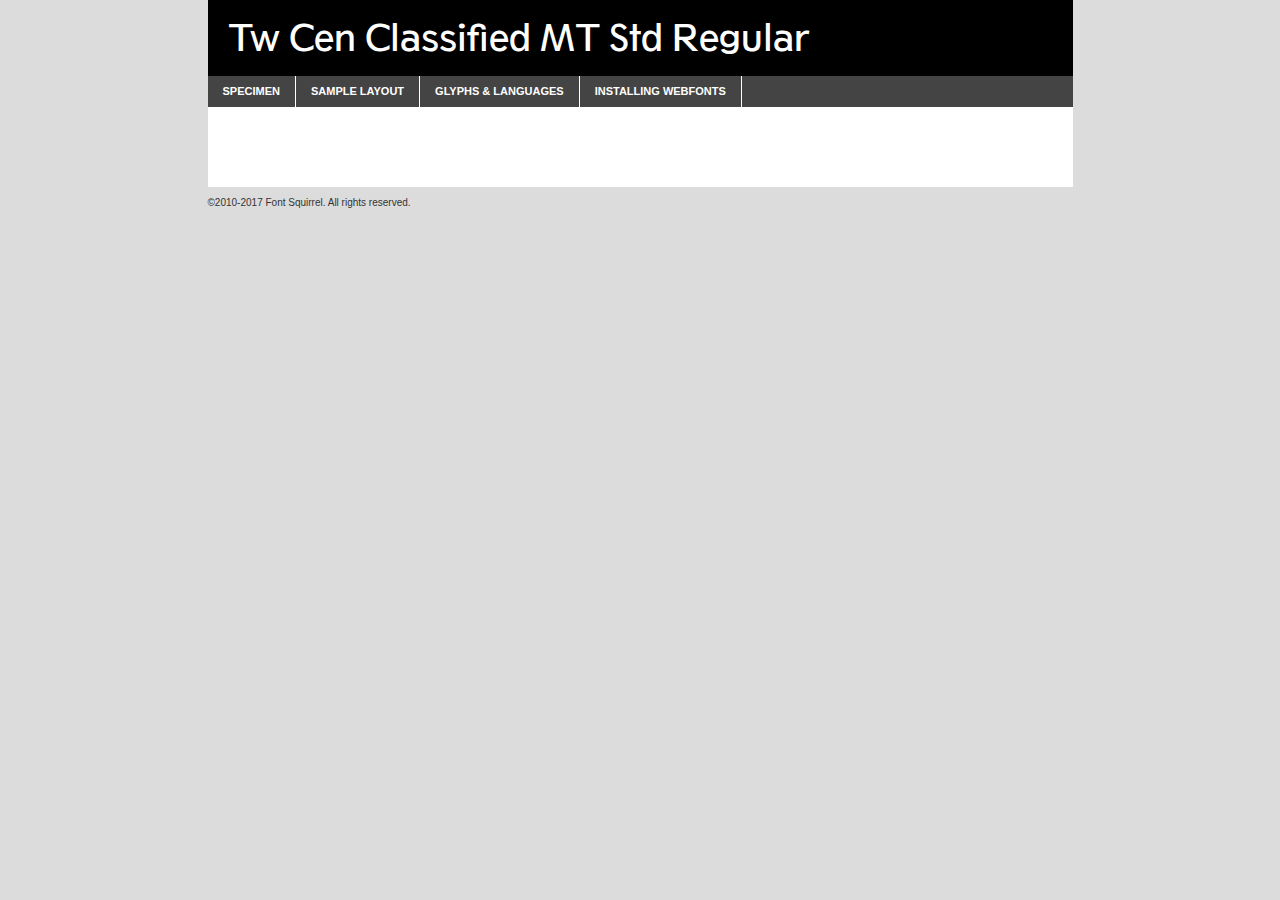
<file: cpm-arpan.github.io/webfontkit-20230221-021519/twcenclassmtstd-regular-demo.html>
<!DOCTYPE html PUBLIC "-//W3C//DTD XHTML 1.0 Transitional//EN"
        "http://www.w3.org/TR/xhtml1/DTD/xhtml1-transitional.dtd">

<html xmlns="http://www.w3.org/1999/xhtml" xml:lang="en" lang="en">
<head>
    <meta http-equiv="Content-Type" content="text/html; charset=utf-8"/>
    <script src="http://ajax.googleapis.com/ajax/libs/jquery/1.7.2/jquery.min.js" type="text/javascript" charset="utf-8"></script>
    <script type="text/javascript">
		(function($) {
			$.fn.easyTabs = function(option) {
				var param = jQuery.extend({ fadeSpeed: 'fast', defaultContent: 1, activeClass: 'active' }, option);
				$(this).each(function() {
					var thisId = '#' + this.id;
					if ( param.defaultContent == '' )
					{
						param.defaultContent = 1;
					}
					if ( typeof param.defaultContent == 'number' )
					{
						var defaultTab = $(thisId + ' .tabs li:eq(' + (param.defaultContent - 1) + ') a').attr('href').substr(1);
					}
					else
					{
						var defaultTab = param.defaultContent;
					}
					$(thisId + ' .tabs li a').each(function() {
						var tabToHide = $(this).attr('href').substr(1);
						$('#' + tabToHide).addClass('easytabs-tab-content');
					});
					hideAll();
					changeContent(defaultTab);

					function hideAll() {$(thisId + ' .easytabs-tab-content').hide();}

					function changeContent(tabId)
					{
						hideAll();
						$(thisId + ' .tabs li').removeClass(param.activeClass);
						$(thisId + ' .tabs li a[href=#' + tabId + ']').closest('li').addClass(param.activeClass);
						if ( param.fadeSpeed != 'none' )
						{
							$(thisId + ' #' + tabId).fadeIn(param.fadeSpeed);
						}
						else
						{
							$(thisId + ' #' + tabId).show();
						}
					}

					$(thisId + ' .tabs li').click(function() {
						var tabId = $(this).find('a').attr('href').substr(1);
						changeContent(tabId);
						return false;
					});
				});
			}
		})(jQuery);
    </script>
    <link rel="stylesheet" href="specimen_files/specimen_stylesheet.css" type="text/css" charset="utf-8"/>
    <link rel="stylesheet" href="stylesheet.css" type="text/css" charset="utf-8"/>

    <style type="text/css">
        		body {
			font-family: 'tw_cen_classified_mt_stdRg';
        		}

            </style>

    <title>Tw Cen Classified MT Std Regular Specimen</title>


    <script type="text/javascript" charset="utf-8">
		$(document).ready(function() {
			$('#container').easyTabs({ defaultContent: 1 });
		});
    </script>
</head>

<body>
<div id="container">
    <div id="header">
		Tw Cen Classified MT Std Regular    </div>
    <ul class="tabs">
        <li><a href="#specimen">Specimen</a></li>
        <li><a href="#layout">Sample Layout</a></li>
		        <li><a href="#glyphs">Glyphs &amp; Languages</a></li>
        <li><a href="#installing">Installing Webfonts</a></li>

    </ul>

    <div id="main_content">


        <div id="specimen">

            <div class="section">
                <div class="grid12 firstcol">
                    <div class="huge">AaBb</div>
                </div>
            </div>

            <div class="section">
                <div class="glyph_range">A&#x200B;B&#x200b;C&#x200b;D&#x200b;E&#x200b;F&#x200b;G&#x200b;H&#x200b;I&#x200b;J&#x200b;K&#x200b;L&#x200b;M&#x200b;N&#x200b;O&#x200b;P&#x200b;Q&#x200b;R&#x200b;S&#x200b;T&#x200b;U&#x200b;V&#x200b;W&#x200b;X&#x200b;Y&#x200b;Z&#x200b;a&#x200b;b&#x200b;c&#x200b;d&#x200b;e&#x200b;f&#x200b;g&#x200b;h&#x200b;i&#x200b;j&#x200b;k&#x200b;l&#x200b;m&#x200b;n&#x200b;o&#x200b;p&#x200b;q&#x200b;r&#x200b;s&#x200b;t&#x200b;u&#x200b;v&#x200b;w&#x200b;x&#x200b;y&#x200b;z&#x200b;1&#x200b;2&#x200b;3&#x200b;4&#x200b;5&#x200b;6&#x200b;7&#x200b;8&#x200b;9&#x200b;0&#x200b;&amp;&#x200b;.&#x200b;,&#x200b;?&#x200b;!&#x200b;&#64;&#x200b;(&#x200b;)&#x200b;#&#x200b;$&#x200b;%&#x200b;*&#x200b;+&#x200b;-&#x200b;=&#x200b;:&#x200b;;</div>
            </div>
            <div class="section">
                <div class="grid12 firstcol">
                    <table class="sample_table">
                        <tr>
                            <td>10</td>
                            <td class="size10">abcdefghijklmnopqrstuvwxyzABCDEFGHIJKLMNOPQRSTUVWXYZ0123456789abcdefghijklmnopqrstuvwxyzABCDEFGHIJKLMNOPQRSTUVWXYZ0123456789abcdefghijklmnopqrstuvwxyzABCDEFGHIJKLMNOPQRSTUVWXYZ</td>
                        </tr>
                        <tr>
                            <td>11</td>
                            <td class="size11">abcdefghijklmnopqrstuvwxyzABCDEFGHIJKLMNOPQRSTUVWXYZ0123456789abcdefghijklmnopqrstuvwxyzABCDEFGHIJKLMNOPQRSTUVWXYZ0123456789abcdefghijklmnopqrstuvwxyzABCDEFGHIJKLMNOPQRSTUVWXYZ</td>
                        </tr>
                        <tr>
                            <td>12</td>
                            <td class="size12">abcdefghijklmnopqrstuvwxyzABCDEFGHIJKLMNOPQRSTUVWXYZ0123456789abcdefghijklmnopqrstuvwxyzABCDEFGHIJKLMNOPQRSTUVWXYZ0123456789abcdefghijklmnopqrstuvwxyzABCDEFGHIJKLMNOPQRSTUVWXYZ</td>
                        </tr>
                        <tr>
                            <td>13</td>
                            <td class="size13">abcdefghijklmnopqrstuvwxyzABCDEFGHIJKLMNOPQRSTUVWXYZ0123456789abcdefghijklmnopqrstuvwxyzABCDEFGHIJKLMNOPQRSTUVWXYZ0123456789abcdefghijklmnopqrstuvwxyzABCDEFGHIJKLMNOPQRSTUVWXYZ</td>
                        </tr>
                        <tr>
                            <td>14</td>
                            <td class="size14">abcdefghijklmnopqrstuvwxyzABCDEFGHIJKLMNOPQRSTUVWXYZ0123456789abcdefghijklmnopqrstuvwxyzABCDEFGHIJKLMNOPQRSTUVWXYZ0123456789abcdefghijklmnopqrstuvwxyzABCDEFGHIJKLMNOPQRSTUVWXYZ</td>
                        </tr>
                        <tr>
                            <td>16</td>
                            <td class="size16">abcdefghijklmnopqrstuvwxyzABCDEFGHIJKLMNOPQRSTUVWXYZ0123456789abcdefghijklmnopqrstuvwxyzABCDEFGHIJKLMNOPQRSTUVWXYZ</td>
                        </tr>
                        <tr>
                            <td>18</td>
                            <td class="size18">abcdefghijklmnopqrstuvwxyzABCDEFGHIJKLMNOPQRSTUVWXYZ0123456789abcdefghijklmnopqrstuvwxyzABCDEFGHIJKLMNOPQRSTUVWXYZ</td>
                        </tr>
                        <tr>
                            <td>20</td>
                            <td class="size20">abcdefghijklmnopqrstuvwxyzABCDEFGHIJKLMNOPQRSTUVWXYZ0123456789abcdefghijklmnopqrstuvwxyzABCDEFGHIJKLMNOPQRSTUVWXYZ</td>
                        </tr>
                        <tr>
                            <td>24</td>
                            <td class="size24">abcdefghijklmnopqrstuvwxyzABCDEFGHIJKLMNOPQRSTUVWXYZ0123456789abcdefghijklmnopqrstuvwxyzABCDEFGHIJKLMNOPQRSTUVWXYZ</td>
                        </tr>
                        <tr>
                            <td>30</td>
                            <td class="size30">abcdefghijklmnopqrstuvwxyzABCDEFGHIJKLMNOPQRSTUVWXYZ0123456789abcdefghijklmnopqrstuvwxyzABCDEFGHIJKLMNOPQRSTUVWXYZ</td>
                        </tr>
                        <tr>
                            <td>36</td>
                            <td class="size36">abcdefghijklmnopqrstuvwxyzABCDEFGHIJKLMNOPQRSTUVWXYZ0123456789abcdefghijklmnopqrstuvwxyzABCDEFGHIJKLMNOPQRSTUVWXYZ</td>
                        </tr>
                        <tr>
                            <td>48</td>
                            <td class="size48">abcdefghijklmnopqrstuvwxyzABCDEFGHIJKLMNOPQRSTUVWXYZ0123456789abcdefghijklmnopqrstuvwxyzABCDEFGHIJKLMNOPQRSTUVWXYZ</td>
                        </tr>
                        <tr>
                            <td>60</td>
                            <td class="size60">abcdefghijklmnopqrstuvwxyzABCDEFGHIJKLMNOPQRSTUVWXYZ0123456789abcdefghijklmnopqrstuvwxyzABCDEFGHIJKLMNOPQRSTUVWXYZ</td>
                        </tr>
                        <tr>
                            <td>72</td>
                            <td class="size72">abcdefghijklmnopqrstuvwxyzABCDEFGHIJKLMNOPQRSTUVWXYZ0123456789abcdefghijklmnopqrstuvwxyzABCDEFGHIJKLMNOPQRSTUVWXYZ</td>
                        </tr>
                        <tr>
                            <td>90</td>
                            <td class="size90">abcdefghijklmnopqrstuvwxyzABCDEFGHIJKLMNOPQRSTUVWXYZ0123456789abcdefghijklmnopqrstuvwxyzABCDEFGHIJKLMNOPQRSTUVWXYZ</td>
                        </tr>
                    </table>

                </div>

            </div>


            <div class="section" id="bodycomparison">


                <div id="xheight">
                    <div class="fontbody">&#x25FC;&#x25FC;&#x25FC;&#x25FC;&#x25FC;&#x25FC;&#x25FC;&#x25FC;&#x25FC;&#x25FC;&#x25FC;&#x25FC;&#x25FC;&#x25FC;&#x25FC;&#x25FC;&#x25FC;&#x25FC;&#x25FC;&#x25FC;&#x25FC;&#x25FC;&#x25FC;&#x25FC;&#x25FC;&#x25FC;&#x25FC;&#x25FC;&#x25FC;&#x25FC;&#x25FC;&#x25FC;&#x25FC;&#x25FC;&#x25FC;&#x25FC;&#x25FC;&#x25FC;&#x25FC;&#x25FC;&#x25FC;&#x25FC;&#x25FC;&#x25FC;&#x25FC;&#x25FC;&#x25FC;&#x25FC;&#x25FC;&#x25FC;&#x25FC;&#x25FC;&#x25FC;&#x25FC;&#x25FC;&#x25FC;&#x25FC;&#x25FC;&#x25FC;&#x25FC;&#x25FC;&#x25FC;&#x25FC;&#x25FC;&#x25FC;&#x25FC;&#x25FC;&#x25FC;&#x25FC;&#x25FC;&#x25FC;&#x25FC;&#x25FC;&#x25FC;&#x25FC;&#x25FC;&#x25FC;&#x25FC;&#x25FC;&#x25FC;&#x25FC;&#x25FC;&#x25FC;&#x25FC;&#x25FC;&#x25FC;&#x25FC;&#x25FC;&#x25FC;&#x25FC;&#x25FC;&#x25FC;&#x25FC;&#x25FC;&#x25FC;&#x25FC;&#x25FC;&#x25FC;&#x25FC;body</div>
                    <div class="arialbody">body</div>
                    <div class="verdanabody">body</div>
                    <div class="georgiabody">body</div>
                </div>
                <div class="fontbody" style="z-index:1">
                    body<span>Tw Cen Classified MT Std Regular</span>
                </div>
                <div class="arialbody" style="z-index:1">
                    body<span>Arial</span>
                </div>
                <div class="verdanabody" style="z-index:1">
                    body<span>Verdana</span>
                </div>
                <div class="georgiabody" style="z-index:1">
                    body<span>Georgia</span>
                </div>


            </div>


            <div class="section psample psample_row1" id="">

                <div class="grid2 firstcol">
                    <p class="size10"><span>10.</span>Aenean lacinia bibendum nulla sed consectetur. Fusce dapibus, tellus ac cursus commodo, tortor mauris condimentum nibh, ut fermentum massa justo sit amet risus. Nullam id dolor id nibh ultricies vehicula ut id elit. Cum sociis natoque penatibus et magnis dis parturient montes, nascetur ridiculus mus. Nulla vitae elit libero, a pharetra augue.</p>

                </div>
                <div class="grid3">
                    <p class="size11"><span>11.</span>Aenean lacinia bibendum nulla sed consectetur. Fusce dapibus, tellus ac cursus commodo, tortor mauris condimentum nibh, ut fermentum massa justo sit amet risus. Nullam id dolor id nibh ultricies vehicula ut id elit. Cum sociis natoque penatibus et magnis dis parturient montes, nascetur ridiculus mus. Nulla vitae elit libero, a pharetra augue.</p>

                </div>
                <div class="grid3">
                    <p class="size12"><span>12.</span>Aenean lacinia bibendum nulla sed consectetur. Fusce dapibus, tellus ac cursus commodo, tortor mauris condimentum nibh, ut fermentum massa justo sit amet risus. Nullam id dolor id nibh ultricies vehicula ut id elit. Cum sociis natoque penatibus et magnis dis parturient montes, nascetur ridiculus mus. Nulla vitae elit libero, a pharetra augue.</p>

                </div>
                <div class="grid4">
                    <p class="size13"><span>13.</span>Aenean lacinia bibendum nulla sed consectetur. Fusce dapibus, tellus ac cursus commodo, tortor mauris condimentum nibh, ut fermentum massa justo sit amet risus. Nullam id dolor id nibh ultricies vehicula ut id elit. Cum sociis natoque penatibus et magnis dis parturient montes, nascetur ridiculus mus. Nulla vitae elit libero, a pharetra augue.</p>

                </div>
                <div class="white_blend"></div>

            </div>
            <div class="section psample psample_row2" id="">
                <div class="grid3 firstcol">
                    <p class="size14"><span>14.</span>Aenean lacinia bibendum nulla sed consectetur. Fusce dapibus, tellus ac cursus commodo, tortor mauris condimentum nibh, ut fermentum massa justo sit amet risus. Nullam id dolor id nibh ultricies vehicula ut id elit. Cum sociis natoque penatibus et magnis dis parturient montes, nascetur ridiculus mus. Nulla vitae elit libero, a pharetra augue.</p>

                </div>
                <div class="grid4">
                    <p class="size16"><span>16.</span>Aenean lacinia bibendum nulla sed consectetur. Fusce dapibus, tellus ac cursus commodo, tortor mauris condimentum nibh, ut fermentum massa justo sit amet risus. Nullam id dolor id nibh ultricies vehicula ut id elit. Cum sociis natoque penatibus et magnis dis parturient montes, nascetur ridiculus mus. Nulla vitae elit libero, a pharetra augue.</p>

                </div>
                <div class="grid5">
                    <p class="size18"><span>18.</span>Aenean lacinia bibendum nulla sed consectetur. Fusce dapibus, tellus ac cursus commodo, tortor mauris condimentum nibh, ut fermentum massa justo sit amet risus. Nullam id dolor id nibh ultricies vehicula ut id elit. Cum sociis natoque penatibus et magnis dis parturient montes, nascetur ridiculus mus. Nulla vitae elit libero, a pharetra augue.</p>

                </div>

                <div class="white_blend"></div>

            </div>

            <div class="section psample psample_row3" id="">
                <div class="grid5 firstcol">
                    <p class="size20"><span>20.</span>Aenean lacinia bibendum nulla sed consectetur. Fusce dapibus, tellus ac cursus commodo, tortor mauris condimentum nibh, ut fermentum massa justo sit amet risus. Nullam id dolor id nibh ultricies vehicula ut id elit. Cum sociis natoque penatibus et magnis dis parturient montes, nascetur ridiculus mus. Nulla vitae elit libero, a pharetra augue.</p>
                </div>
                <div class="grid7">
                    <p class="size24"><span>24.</span>Aenean lacinia bibendum nulla sed consectetur. Fusce dapibus, tellus ac cursus commodo, tortor mauris condimentum nibh, ut fermentum massa justo sit amet risus. Nullam id dolor id nibh ultricies vehicula ut id elit. Cum sociis natoque penatibus et magnis dis parturient montes, nascetur ridiculus mus. Nulla vitae elit libero, a pharetra augue.</p>
                </div>

                <div class="white_blend"></div>

            </div>

            <div class="section psample psample_row4" id="">
                <div class="grid12 firstcol">
                    <p class="size30"><span>30.</span>Aenean lacinia bibendum nulla sed consectetur. Fusce dapibus, tellus ac cursus commodo, tortor mauris condimentum nibh, ut fermentum massa justo sit amet risus. Nullam id dolor id nibh ultricies vehicula ut id elit. Cum sociis natoque penatibus et magnis dis parturient montes, nascetur ridiculus mus. Nulla vitae elit libero, a pharetra augue.</p>
                </div>
                <div class="white_blend"></div>

            </div>


            <div class="section psample psample_row1 fullreverse">
                <div class="grid2 firstcol">
                    <p class="size10"><span>10.</span>Aenean lacinia bibendum nulla sed consectetur. Fusce dapibus, tellus ac cursus commodo, tortor mauris condimentum nibh, ut fermentum massa justo sit amet risus. Nullam id dolor id nibh ultricies vehicula ut id elit. Cum sociis natoque penatibus et magnis dis parturient montes, nascetur ridiculus mus. Nulla vitae elit libero, a pharetra augue.</p>

                </div>
                <div class="grid3">
                    <p class="size11"><span>11.</span>Aenean lacinia bibendum nulla sed consectetur. Fusce dapibus, tellus ac cursus commodo, tortor mauris condimentum nibh, ut fermentum massa justo sit amet risus. Nullam id dolor id nibh ultricies vehicula ut id elit. Cum sociis natoque penatibus et magnis dis parturient montes, nascetur ridiculus mus. Nulla vitae elit libero, a pharetra augue.</p>

                </div>
                <div class="grid3">
                    <p class="size12"><span>12.</span>Aenean lacinia bibendum nulla sed consectetur. Fusce dapibus, tellus ac cursus commodo, tortor mauris condimentum nibh, ut fermentum massa justo sit amet risus. Nullam id dolor id nibh ultricies vehicula ut id elit. Cum sociis natoque penatibus et magnis dis parturient montes, nascetur ridiculus mus. Nulla vitae elit libero, a pharetra augue.</p>

                </div>
                <div class="grid4">
                    <p class="size13"><span>13.</span>Aenean lacinia bibendum nulla sed consectetur. Fusce dapibus, tellus ac cursus commodo, tortor mauris condimentum nibh, ut fermentum massa justo sit amet risus. Nullam id dolor id nibh ultricies vehicula ut id elit. Cum sociis natoque penatibus et magnis dis parturient montes, nascetur ridiculus mus. Nulla vitae elit libero, a pharetra augue.</p>

                </div>
                <div class="black_blend"></div>

            </div>

            <div class="section psample psample_row2 fullreverse">
                <div class="grid3 firstcol">
                    <p class="size14"><span>14.</span>Aenean lacinia bibendum nulla sed consectetur. Fusce dapibus, tellus ac cursus commodo, tortor mauris condimentum nibh, ut fermentum massa justo sit amet risus. Nullam id dolor id nibh ultricies vehicula ut id elit. Cum sociis natoque penatibus et magnis dis parturient montes, nascetur ridiculus mus. Nulla vitae elit libero, a pharetra augue.</p>

                </div>
                <div class="grid4">
                    <p class="size16"><span>16.</span>Aenean lacinia bibendum nulla sed consectetur. Fusce dapibus, tellus ac cursus commodo, tortor mauris condimentum nibh, ut fermentum massa justo sit amet risus. Nullam id dolor id nibh ultricies vehicula ut id elit. Cum sociis natoque penatibus et magnis dis parturient montes, nascetur ridiculus mus. Nulla vitae elit libero, a pharetra augue.</p>

                </div>
                <div class="grid5">
                    <p class="size18"><span>18.</span>Aenean lacinia bibendum nulla sed consectetur. Fusce dapibus, tellus ac cursus commodo, tortor mauris condimentum nibh, ut fermentum massa justo sit amet risus. Nullam id dolor id nibh ultricies vehicula ut id elit. Cum sociis natoque penatibus et magnis dis parturient montes, nascetur ridiculus mus. Nulla vitae elit libero, a pharetra augue.</p>

                </div>
                <div class="black_blend"></div>

            </div>

            <div class="section psample fullreverse psample_row3" id="">
                <div class="grid5 firstcol">
                    <p class="size20"><span>20.</span>Aenean lacinia bibendum nulla sed consectetur. Fusce dapibus, tellus ac cursus commodo, tortor mauris condimentum nibh, ut fermentum massa justo sit amet risus. Nullam id dolor id nibh ultricies vehicula ut id elit. Cum sociis natoque penatibus et magnis dis parturient montes, nascetur ridiculus mus. Nulla vitae elit libero, a pharetra augue.</p>
                </div>
                <div class="grid7">
                    <p class="size24"><span>24.</span>Aenean lacinia bibendum nulla sed consectetur. Fusce dapibus, tellus ac cursus commodo, tortor mauris condimentum nibh, ut fermentum massa justo sit amet risus. Nullam id dolor id nibh ultricies vehicula ut id elit. Cum sociis natoque penatibus et magnis dis parturient montes, nascetur ridiculus mus. Nulla vitae elit libero, a pharetra augue.</p>
                </div>

                <div class="black_blend"></div>

            </div>

            <div class="section psample fullreverse psample_row4" id="" style="border-bottom: 20px #000 solid;">
                <div class="grid12 firstcol">
                    <p class="size30"><span>30.</span>Aenean lacinia bibendum nulla sed consectetur. Fusce dapibus, tellus ac cursus commodo, tortor mauris condimentum nibh, ut fermentum massa justo sit amet risus. Nullam id dolor id nibh ultricies vehicula ut id elit. Cum sociis natoque penatibus et magnis dis parturient montes, nascetur ridiculus mus. Nulla vitae elit libero, a pharetra augue.</p>
                </div>
                <div class="black_blend"></div>

            </div>


        </div>

        <div id="layout">

            <div class="section">

                <div class="grid12 firstcol">
                    <h1>Lorem Ipsum Dolor</h1>
                    <h2>Etiam porta sem malesuada magna mollis euismod</h2>

                    <p class="byline">By <a href="#link">Aenean Lacinia</a></p>
                </div>
            </div>
            <div class="section">
                <div class="grid8 firstcol">
                    <p class="large">Donec sed odio dui. Morbi leo risus, porta ac consectetur ac, vestibulum at eros. Fusce dapibus, tellus ac cursus commodo, tortor mauris condimentum nibh, ut fermentum massa justo sit amet risus. </p>


                    <h3>Pellentesque ornare sem</h3>

                    <p>Maecenas sed diam eget risus varius blandit sit amet non magna. Maecenas faucibus mollis interdum. Donec ullamcorper nulla non metus auctor fringilla. Nullam id dolor id nibh ultricies vehicula ut id elit. Nullam id dolor id nibh ultricies vehicula ut id elit. </p>

                    <p>Aenean eu leo quam. Pellentesque ornare sem lacinia quam venenatis vestibulum. Lorem ipsum dolor sit amet, consectetur adipiscing elit. Cum sociis natoque penatibus et magnis dis parturient montes, nascetur ridiculus mus. </p>

                    <p>Nulla vitae elit libero, a pharetra augue. Praesent commodo cursus magna, vel scelerisque nisl consectetur et. Aenean lacinia bibendum nulla sed consectetur. </p>

                    <p>Nullam quis risus eget urna mollis ornare vel eu leo. Nullam quis risus eget urna mollis ornare vel eu leo. Maecenas sed diam eget risus varius blandit sit amet non magna. Donec ullamcorper nulla non metus auctor fringilla. </p>

                    <h3>Cras mattis consectetur</h3>

                    <p>Aenean eu leo quam. Pellentesque ornare sem lacinia quam venenatis vestibulum. Aenean lacinia bibendum nulla sed consectetur. Integer posuere erat a ante venenatis dapibus posuere velit aliquet. Cras mattis consectetur purus sit amet fermentum. </p>

                    <p>Nullam id dolor id nibh ultricies vehicula ut id elit. Nullam quis risus eget urna mollis ornare vel eu leo. Cras mattis consectetur purus sit amet fermentum.</p>
                </div>

                <div class="grid4 sidebar">

                    <div class="box reverse">
                        <p class="last">Nullam quis risus eget urna mollis ornare vel eu leo. Donec ullamcorper nulla non metus auctor fringilla. Cras mattis consectetur purus sit amet fermentum. Sed posuere consectetur est at lobortis. Lorem ipsum dolor sit amet, consectetur adipiscing elit. </p>
                    </div>

                    <p class="caption">Maecenas sed diam eget risus varius.</p>

                    <p>Vestibulum id ligula porta felis euismod semper. Integer posuere erat a ante venenatis dapibus posuere velit aliquet. Vestibulum id ligula porta felis euismod semper. Sed posuere consectetur est at lobortis. Maecenas sed diam eget risus varius blandit sit amet non magna. Fusce dapibus, tellus ac cursus commodo, tortor mauris condimentum nibh, ut fermentum massa justo sit amet risus. </p>


                    <p>Duis mollis, est non commodo luctus, nisi erat porttitor ligula, eget lacinia odio sem nec elit. Aenean lacinia bibendum nulla sed consectetur. Vivamus sagittis lacus vel augue laoreet rutrum faucibus dolor auctor. Aenean lacinia bibendum nulla sed consectetur. Nullam quis risus eget urna mollis ornare vel eu leo. </p>

                    <p>Praesent commodo cursus magna, vel scelerisque nisl consectetur et. Donec ullamcorper nulla non metus auctor fringilla. Maecenas faucibus mollis interdum. Fusce dapibus, tellus ac cursus commodo, tortor mauris condimentum nibh, ut fermentum massa justo sit amet risus. </p>

                </div>
            </div>

        </div>


		

        <div id="glyphs">
            <div class="section">
                <div class="grid12 firstcol">

                    <h1>Language Support</h1>
                    <p>The subset of Tw Cen Classified MT Std Regular in this kit supports the following languages:<br/>

						Albanian, Basque, Breton, Chamorro, Danish, Dutch, English, Faroese, Finnish, French, Frisian, Galician, German, Icelandic, Italian, Malagasy, Norwegian, Portuguese, Spanish, Alsatian, Aragonese, Arapaho, Arrernte, Asturian, Aymara, Bislama, Cebuano, Corsican, Fijian, French_creole, Genoese, Gilbertese, Greenlandic, Haitian_creole, Hiligaynon, Hmong, Hopi, Ibanag, Iloko_ilokano, Indonesian, Interglossa_glosa, Interlingua, Irish_gaelic, Jerriais, Lojban, Lombard, Luxembourgeois, Manx, Mohawk, Norfolk_pitcairnese, Occitan, Oromo, Pangasinan, Papiamento, Piedmontese, Potawatomi, Rhaeto-romance, Romansh, Rotokas, Sami_lule, Samoan, Sardinian, Scots_gaelic, Seychelles_creole, Shona, Sicilian, Somali, Southern_ndebele, Swahili, Swati_swazi, Tagalog_filipino_pilipino, Tetum, Tok_pisin, Uyghur_latinized, Volapuk, Walloon, Warlpiri, Xhosa, Yapese, Zulu, Latinbasic, Ubasic, Demo                    </p>
                    <h1>Glyph Chart</h1>
                    <p>The subset of Tw Cen Classified MT Std Regular in this kit includes all the glyphs listed below. Unicode entities are included above each glyph to help you insert individual characters into your layout.</p>
                    <div id="glyph_chart">

																																	                                <div><p>&amp;#32;</p>&#32;</div>
																				                                <div><p>&amp;#33;</p>&#33;</div>
																				                                <div><p>&amp;#34;</p>&#34;</div>
																				                                <div><p>&amp;#35;</p>&#35;</div>
																				                                <div><p>&amp;#36;</p>&#36;</div>
																				                                <div><p>&amp;#37;</p>&#37;</div>
																				                                <div><p>&amp;#38;</p>&#38;</div>
																				                                <div><p>&amp;#39;</p>&#39;</div>
																				                                <div><p>&amp;#40;</p>&#40;</div>
																				                                <div><p>&amp;#41;</p>&#41;</div>
																				                                <div><p>&amp;#42;</p>&#42;</div>
																				                                <div><p>&amp;#43;</p>&#43;</div>
																				                                <div><p>&amp;#44;</p>&#44;</div>
																				                                <div><p>&amp;#45;</p>&#45;</div>
																				                                <div><p>&amp;#46;</p>&#46;</div>
																				                                <div><p>&amp;#47;</p>&#47;</div>
																				                                <div><p>&amp;#48;</p>&#48;</div>
																				                                <div><p>&amp;#49;</p>&#49;</div>
																				                                <div><p>&amp;#50;</p>&#50;</div>
																				                                <div><p>&amp;#51;</p>&#51;</div>
																				                                <div><p>&amp;#52;</p>&#52;</div>
																				                                <div><p>&amp;#53;</p>&#53;</div>
																				                                <div><p>&amp;#54;</p>&#54;</div>
																				                                <div><p>&amp;#55;</p>&#55;</div>
																				                                <div><p>&amp;#56;</p>&#56;</div>
																				                                <div><p>&amp;#57;</p>&#57;</div>
																				                                <div><p>&amp;#58;</p>&#58;</div>
																				                                <div><p>&amp;#59;</p>&#59;</div>
																				                                <div><p>&amp;#60;</p>&#60;</div>
																				                                <div><p>&amp;#61;</p>&#61;</div>
																				                                <div><p>&amp;#62;</p>&#62;</div>
																				                                <div><p>&amp;#63;</p>&#63;</div>
																				                                <div><p>&amp;#64;</p>&#64;</div>
																				                                <div><p>&amp;#65;</p>&#65;</div>
																				                                <div><p>&amp;#66;</p>&#66;</div>
																				                                <div><p>&amp;#67;</p>&#67;</div>
																				                                <div><p>&amp;#68;</p>&#68;</div>
																				                                <div><p>&amp;#69;</p>&#69;</div>
																				                                <div><p>&amp;#70;</p>&#70;</div>
																				                                <div><p>&amp;#71;</p>&#71;</div>
																				                                <div><p>&amp;#72;</p>&#72;</div>
																				                                <div><p>&amp;#73;</p>&#73;</div>
																				                                <div><p>&amp;#74;</p>&#74;</div>
																				                                <div><p>&amp;#75;</p>&#75;</div>
																				                                <div><p>&amp;#76;</p>&#76;</div>
																				                                <div><p>&amp;#77;</p>&#77;</div>
																				                                <div><p>&amp;#78;</p>&#78;</div>
																				                                <div><p>&amp;#79;</p>&#79;</div>
																				                                <div><p>&amp;#80;</p>&#80;</div>
																				                                <div><p>&amp;#81;</p>&#81;</div>
																				                                <div><p>&amp;#82;</p>&#82;</div>
																				                                <div><p>&amp;#83;</p>&#83;</div>
																				                                <div><p>&amp;#84;</p>&#84;</div>
																				                                <div><p>&amp;#85;</p>&#85;</div>
																				                                <div><p>&amp;#86;</p>&#86;</div>
																				                                <div><p>&amp;#87;</p>&#87;</div>
																				                                <div><p>&amp;#88;</p>&#88;</div>
																				                                <div><p>&amp;#89;</p>&#89;</div>
																				                                <div><p>&amp;#90;</p>&#90;</div>
																				                                <div><p>&amp;#91;</p>&#91;</div>
																				                                <div><p>&amp;#92;</p>&#92;</div>
																				                                <div><p>&amp;#93;</p>&#93;</div>
																				                                <div><p>&amp;#94;</p>&#94;</div>
																				                                <div><p>&amp;#95;</p>&#95;</div>
																				                                <div><p>&amp;#96;</p>&#96;</div>
																				                                <div><p>&amp;#97;</p>&#97;</div>
																				                                <div><p>&amp;#98;</p>&#98;</div>
																				                                <div><p>&amp;#99;</p>&#99;</div>
																				                                <div><p>&amp;#100;</p>&#100;</div>
																				                                <div><p>&amp;#101;</p>&#101;</div>
																				                                <div><p>&amp;#102;</p>&#102;</div>
																				                                <div><p>&amp;#103;</p>&#103;</div>
																				                                <div><p>&amp;#104;</p>&#104;</div>
																				                                <div><p>&amp;#105;</p>&#105;</div>
																				                                <div><p>&amp;#106;</p>&#106;</div>
																				                                <div><p>&amp;#107;</p>&#107;</div>
																				                                <div><p>&amp;#108;</p>&#108;</div>
																				                                <div><p>&amp;#109;</p>&#109;</div>
																				                                <div><p>&amp;#110;</p>&#110;</div>
																				                                <div><p>&amp;#111;</p>&#111;</div>
																				                                <div><p>&amp;#112;</p>&#112;</div>
																				                                <div><p>&amp;#113;</p>&#113;</div>
																				                                <div><p>&amp;#114;</p>&#114;</div>
																				                                <div><p>&amp;#115;</p>&#115;</div>
																				                                <div><p>&amp;#116;</p>&#116;</div>
																				                                <div><p>&amp;#117;</p>&#117;</div>
																				                                <div><p>&amp;#118;</p>&#118;</div>
																				                                <div><p>&amp;#119;</p>&#119;</div>
																				                                <div><p>&amp;#120;</p>&#120;</div>
																				                                <div><p>&amp;#121;</p>&#121;</div>
																				                                <div><p>&amp;#122;</p>&#122;</div>
																				                                <div><p>&amp;#123;</p>&#123;</div>
																				                                <div><p>&amp;#124;</p>&#124;</div>
																				                                <div><p>&amp;#125;</p>&#125;</div>
																				                                <div><p>&amp;#126;</p>&#126;</div>
																				                                <div><p>&amp;#160;</p>&#160;</div>
																				                                <div><p>&amp;#161;</p>&#161;</div>
																				                                <div><p>&amp;#162;</p>&#162;</div>
																				                                <div><p>&amp;#163;</p>&#163;</div>
																				                                <div><p>&amp;#164;</p>&#164;</div>
																				                                <div><p>&amp;#165;</p>&#165;</div>
																				                                <div><p>&amp;#166;</p>&#166;</div>
																				                                <div><p>&amp;#167;</p>&#167;</div>
																				                                <div><p>&amp;#168;</p>&#168;</div>
																				                                <div><p>&amp;#169;</p>&#169;</div>
																				                                <div><p>&amp;#170;</p>&#170;</div>
																				                                <div><p>&amp;#171;</p>&#171;</div>
																				                                <div><p>&amp;#172;</p>&#172;</div>
																				                                <div><p>&amp;#173;</p>&#173;</div>
																				                                <div><p>&amp;#174;</p>&#174;</div>
																				                                <div><p>&amp;#175;</p>&#175;</div>
																				                                <div><p>&amp;#176;</p>&#176;</div>
																				                                <div><p>&amp;#177;</p>&#177;</div>
																				                                <div><p>&amp;#178;</p>&#178;</div>
																				                                <div><p>&amp;#179;</p>&#179;</div>
																				                                <div><p>&amp;#180;</p>&#180;</div>
																				                                <div><p>&amp;#181;</p>&#181;</div>
																				                                <div><p>&amp;#182;</p>&#182;</div>
																				                                <div><p>&amp;#183;</p>&#183;</div>
																				                                <div><p>&amp;#184;</p>&#184;</div>
																				                                <div><p>&amp;#185;</p>&#185;</div>
																				                                <div><p>&amp;#186;</p>&#186;</div>
																				                                <div><p>&amp;#187;</p>&#187;</div>
																				                                <div><p>&amp;#188;</p>&#188;</div>
																				                                <div><p>&amp;#189;</p>&#189;</div>
																				                                <div><p>&amp;#190;</p>&#190;</div>
																				                                <div><p>&amp;#191;</p>&#191;</div>
																				                                <div><p>&amp;#192;</p>&#192;</div>
																				                                <div><p>&amp;#193;</p>&#193;</div>
																				                                <div><p>&amp;#194;</p>&#194;</div>
																				                                <div><p>&amp;#195;</p>&#195;</div>
																				                                <div><p>&amp;#196;</p>&#196;</div>
																				                                <div><p>&amp;#197;</p>&#197;</div>
																				                                <div><p>&amp;#198;</p>&#198;</div>
																				                                <div><p>&amp;#199;</p>&#199;</div>
																				                                <div><p>&amp;#200;</p>&#200;</div>
																				                                <div><p>&amp;#201;</p>&#201;</div>
																				                                <div><p>&amp;#202;</p>&#202;</div>
																				                                <div><p>&amp;#203;</p>&#203;</div>
																				                                <div><p>&amp;#204;</p>&#204;</div>
																				                                <div><p>&amp;#205;</p>&#205;</div>
																				                                <div><p>&amp;#206;</p>&#206;</div>
																				                                <div><p>&amp;#207;</p>&#207;</div>
																				                                <div><p>&amp;#208;</p>&#208;</div>
																				                                <div><p>&amp;#209;</p>&#209;</div>
																				                                <div><p>&amp;#210;</p>&#210;</div>
																				                                <div><p>&amp;#211;</p>&#211;</div>
																				                                <div><p>&amp;#212;</p>&#212;</div>
																				                                <div><p>&amp;#213;</p>&#213;</div>
																				                                <div><p>&amp;#214;</p>&#214;</div>
																				                                <div><p>&amp;#215;</p>&#215;</div>
																				                                <div><p>&amp;#216;</p>&#216;</div>
																				                                <div><p>&amp;#217;</p>&#217;</div>
																				                                <div><p>&amp;#218;</p>&#218;</div>
																				                                <div><p>&amp;#219;</p>&#219;</div>
																				                                <div><p>&amp;#220;</p>&#220;</div>
																				                                <div><p>&amp;#221;</p>&#221;</div>
																				                                <div><p>&amp;#222;</p>&#222;</div>
																				                                <div><p>&amp;#223;</p>&#223;</div>
																				                                <div><p>&amp;#224;</p>&#224;</div>
																				                                <div><p>&amp;#225;</p>&#225;</div>
																				                                <div><p>&amp;#226;</p>&#226;</div>
																				                                <div><p>&amp;#227;</p>&#227;</div>
																				                                <div><p>&amp;#228;</p>&#228;</div>
																				                                <div><p>&amp;#229;</p>&#229;</div>
																				                                <div><p>&amp;#230;</p>&#230;</div>
																				                                <div><p>&amp;#231;</p>&#231;</div>
																				                                <div><p>&amp;#232;</p>&#232;</div>
																				                                <div><p>&amp;#233;</p>&#233;</div>
																				                                <div><p>&amp;#234;</p>&#234;</div>
																				                                <div><p>&amp;#235;</p>&#235;</div>
																				                                <div><p>&amp;#236;</p>&#236;</div>
																				                                <div><p>&amp;#237;</p>&#237;</div>
																				                                <div><p>&amp;#238;</p>&#238;</div>
																				                                <div><p>&amp;#239;</p>&#239;</div>
																				                                <div><p>&amp;#240;</p>&#240;</div>
																				                                <div><p>&amp;#241;</p>&#241;</div>
																				                                <div><p>&amp;#242;</p>&#242;</div>
																				                                <div><p>&amp;#243;</p>&#243;</div>
																				                                <div><p>&amp;#244;</p>&#244;</div>
																				                                <div><p>&amp;#245;</p>&#245;</div>
																				                                <div><p>&amp;#246;</p>&#246;</div>
																				                                <div><p>&amp;#247;</p>&#247;</div>
																				                                <div><p>&amp;#248;</p>&#248;</div>
																				                                <div><p>&amp;#249;</p>&#249;</div>
																				                                <div><p>&amp;#250;</p>&#250;</div>
																				                                <div><p>&amp;#251;</p>&#251;</div>
																				                                <div><p>&amp;#252;</p>&#252;</div>
																				                                <div><p>&amp;#253;</p>&#253;</div>
																				                                <div><p>&amp;#254;</p>&#254;</div>
																				                                <div><p>&amp;#255;</p>&#255;</div>
																				                                <div><p>&amp;#338;</p>&#338;</div>
																				                                <div><p>&amp;#339;</p>&#339;</div>
																				                                <div><p>&amp;#376;</p>&#376;</div>
																				                                <div><p>&amp;#710;</p>&#710;</div>
																				                                <div><p>&amp;#732;</p>&#732;</div>
																				                                <div><p>&amp;#8192;</p>&#8192;</div>
																				                                <div><p>&amp;#8193;</p>&#8193;</div>
																				                                <div><p>&amp;#8194;</p>&#8194;</div>
																				                                <div><p>&amp;#8195;</p>&#8195;</div>
																				                                <div><p>&amp;#8196;</p>&#8196;</div>
																				                                <div><p>&amp;#8197;</p>&#8197;</div>
																				                                <div><p>&amp;#8198;</p>&#8198;</div>
																				                                <div><p>&amp;#8199;</p>&#8199;</div>
																				                                <div><p>&amp;#8200;</p>&#8200;</div>
																				                                <div><p>&amp;#8201;</p>&#8201;</div>
																				                                <div><p>&amp;#8202;</p>&#8202;</div>
																				                                <div><p>&amp;#8208;</p>&#8208;</div>
																				                                <div><p>&amp;#8209;</p>&#8209;</div>
																				                                <div><p>&amp;#8210;</p>&#8210;</div>
																				                                <div><p>&amp;#8211;</p>&#8211;</div>
																				                                <div><p>&amp;#8212;</p>&#8212;</div>
																				                                <div><p>&amp;#8216;</p>&#8216;</div>
																				                                <div><p>&amp;#8217;</p>&#8217;</div>
																				                                <div><p>&amp;#8218;</p>&#8218;</div>
																				                                <div><p>&amp;#8220;</p>&#8220;</div>
																				                                <div><p>&amp;#8221;</p>&#8221;</div>
																				                                <div><p>&amp;#8222;</p>&#8222;</div>
																				                                <div><p>&amp;#8226;</p>&#8226;</div>
																				                                <div><p>&amp;#8230;</p>&#8230;</div>
																				                                <div><p>&amp;#8239;</p>&#8239;</div>
																				                                <div><p>&amp;#8249;</p>&#8249;</div>
																				                                <div><p>&amp;#8250;</p>&#8250;</div>
																				                                <div><p>&amp;#8287;</p>&#8287;</div>
																				                                <div><p>&amp;#8364;</p>&#8364;</div>
																				                                <div><p>&amp;#8482;</p>&#8482;</div>
																				                                <div><p>&amp;#9724;</p>&#9724;</div>
																				                                <div><p>&amp;#64257;</p>&#64257;</div>
																				                                <div><p>&amp;#64258;</p>&#64258;</div>
																																													                    </div>
                </div>


            </div>
        </div>


        <div id="specs">

        </div>

        <div id="installing">
            <div class="section">
                <div class="grid7 firstcol">
                    <h1>Installing Webfonts</h1>

                    <p>Webfonts are supported by all major browser platforms but not all in the same way. There are currently four different font formats that must be included in order to target all browsers. This includes TTF, WOFF, EOT and SVG.</p>

                    <h2>1. Upload your webfonts</h2>
                    <p>You must upload your webfont kit to your website. They should be in or near the same directory as your CSS files.</p>

                    <h2>2. Include the webfont stylesheet</h2>
                    <p>A special CSS @font-face declaration helps the various browsers select the appropriate font it needs without causing you a bunch of headaches. Learn more about this syntax by reading the <a href="https://www.fontspring.com/blog/further-hardening-of-the-bulletproof-syntax">Fontspring blog post</a> about it. The code for it is as follows:</p>


                    <code>
                        @font-face{
                        font-family: 'MyWebFont';
                        src: url('WebFont.eot');
                        src: url('WebFont.eot?#iefix') format('embedded-opentype'),
                        url('WebFont.woff') format('woff'),
                        url('WebFont.ttf') format('truetype'),
                        url('WebFont.svg#webfont') format('svg');
                        }
                    </code>

                    <p>We've already gone ahead and generated the code for you. All you have to do is link to the stylesheet in your HTML, like this:</p>
                    <code>&lt;link rel=&quot;stylesheet&quot; href=&quot;stylesheet.css&quot; type=&quot;text/css&quot; charset=&quot;utf-8&quot; /&gt;</code>

                    <h2>3. Modify your own stylesheet</h2>
                    <p>To take advantage of your new fonts, you must tell your stylesheet to use them. Look at the original @font-face declaration above and find the property called "font-family." The name linked there will be what you use to reference the font. Prepend that webfont name to the font stack in the "font-family" property, inside the selector you want to change. For example:</p>
                    <code>p { font-family: 'WebFont', Arial, sans-serif; }</code>

                    <h2>4. Test</h2>
                    <p>Getting webfonts to work cross-browser <em>can</em> be tricky. Use the information in the sidebar to help you if you find that fonts aren't loading in a particular browser.</p>
                </div>

                <div class="grid5 sidebar">
                    <div class="box">
                        <h2>Troubleshooting<br/>Font-Face Problems</h2>
                        <p>Having trouble getting your webfonts to load in your new website? Here are some tips to sort out what might be the problem.</p>

                        <h3>Fonts not showing in any browser</h3>

                        <p>This sounds like you need to work on the plumbing. You either did not upload the fonts to the correct directory, or you did not link the fonts properly in the CSS. If you've confirmed that all this is correct and you still have a problem, take a look at your .htaccess file and see if requests are getting intercepted.</p>

                        <h3>Fonts not loading in iPhone or iPad</h3>

                        <p>The most common problem here is that you are serving the fonts from an IIS server. IIS refuses to serve files that have unknown MIME types. If that is the case, you must set the MIME type for SVG to "image/svg+xml" in the server settings. Follow these instructions from Microsoft if you need help.</p>

                        <h3>Fonts not loading in Firefox</h3>

                        <p>The primary reason for this failure? You are still using a version Firefox older than 3.5. So upgrade already! If that isn't it, then you are very likely serving fonts from a different domain. Firefox requires that all font assets be served from the same domain. Lastly it is possible that you need to add WOFF to your list of MIME types (if you are serving via IIS.)</p>

                        <h3>Fonts not loading in IE</h3>

                        <p>Are you looking at Internet Explorer on an actual Windows machine or are you cheating by using a service like Adobe BrowserLab? Many of these screenshot services do not render @font-face for IE. Best to test it on a real machine.</p>

                        <h3>Fonts not loading in IE9</h3>

                        <p>IE9, like Firefox, requires that fonts be served from the same domain as the website. Make sure that is the case.</p>
                    </div>
                </div>
            </div>

        </div>

    </div>
    <div id="footer">
        <p>&copy;2010-2017 Font Squirrel. All rights reserved.</p>
    </div>
</div>
</body>
</html>
</file>
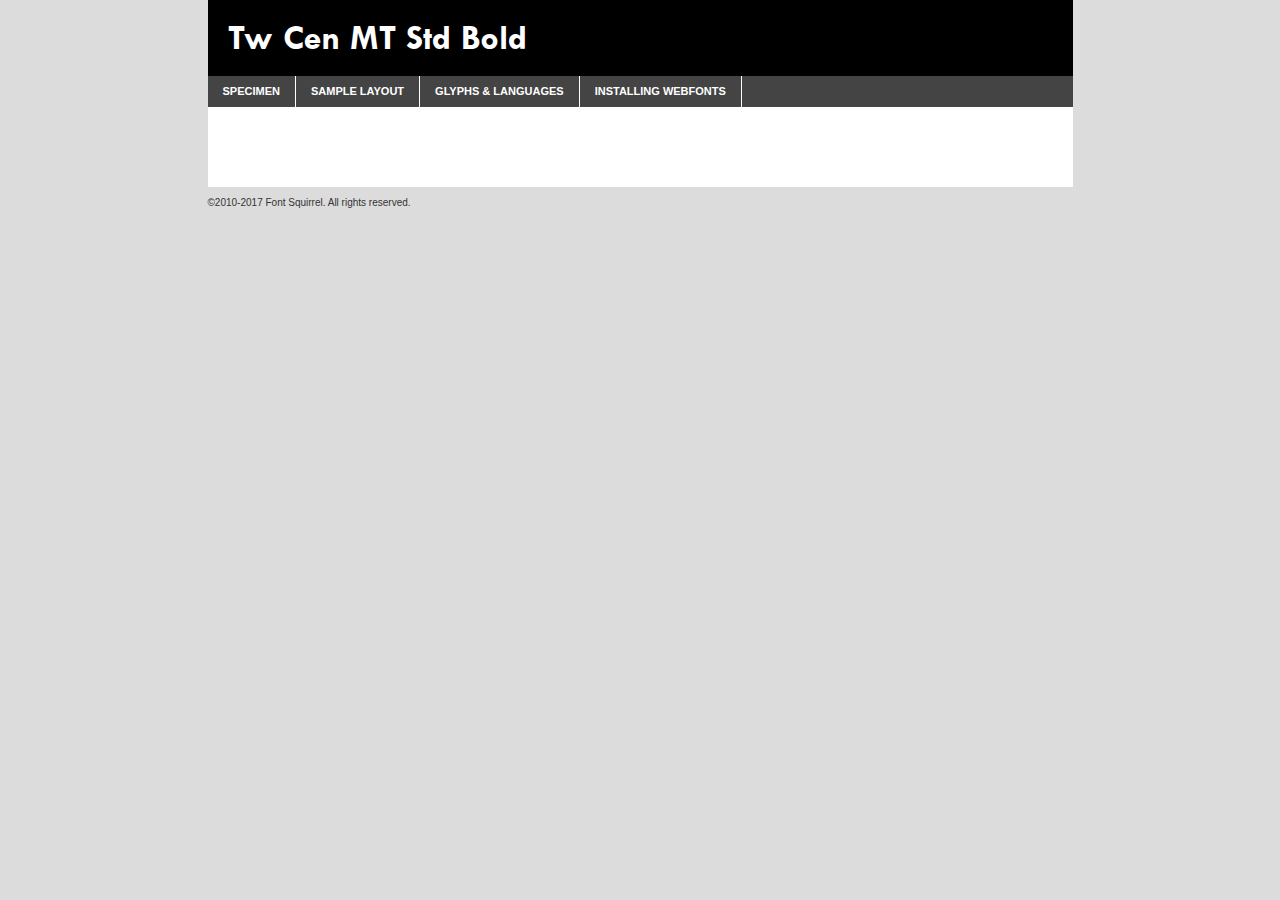
<file: cpm-arpan.github.io/webfontkit-20230221-021519/twcenmtstd-bold-demo.html>
<!DOCTYPE html PUBLIC "-//W3C//DTD XHTML 1.0 Transitional//EN"
        "http://www.w3.org/TR/xhtml1/DTD/xhtml1-transitional.dtd">

<html xmlns="http://www.w3.org/1999/xhtml" xml:lang="en" lang="en">
<head>
    <meta http-equiv="Content-Type" content="text/html; charset=utf-8"/>
    <script src="http://ajax.googleapis.com/ajax/libs/jquery/1.7.2/jquery.min.js" type="text/javascript" charset="utf-8"></script>
    <script type="text/javascript">
		(function($) {
			$.fn.easyTabs = function(option) {
				var param = jQuery.extend({ fadeSpeed: 'fast', defaultContent: 1, activeClass: 'active' }, option);
				$(this).each(function() {
					var thisId = '#' + this.id;
					if ( param.defaultContent == '' )
					{
						param.defaultContent = 1;
					}
					if ( typeof param.defaultContent == 'number' )
					{
						var defaultTab = $(thisId + ' .tabs li:eq(' + (param.defaultContent - 1) + ') a').attr('href').substr(1);
					}
					else
					{
						var defaultTab = param.defaultContent;
					}
					$(thisId + ' .tabs li a').each(function() {
						var tabToHide = $(this).attr('href').substr(1);
						$('#' + tabToHide).addClass('easytabs-tab-content');
					});
					hideAll();
					changeContent(defaultTab);

					function hideAll() {$(thisId + ' .easytabs-tab-content').hide();}

					function changeContent(tabId)
					{
						hideAll();
						$(thisId + ' .tabs li').removeClass(param.activeClass);
						$(thisId + ' .tabs li a[href=#' + tabId + ']').closest('li').addClass(param.activeClass);
						if ( param.fadeSpeed != 'none' )
						{
							$(thisId + ' #' + tabId).fadeIn(param.fadeSpeed);
						}
						else
						{
							$(thisId + ' #' + tabId).show();
						}
					}

					$(thisId + ' .tabs li').click(function() {
						var tabId = $(this).find('a').attr('href').substr(1);
						changeContent(tabId);
						return false;
					});
				});
			}
		})(jQuery);
    </script>
    <link rel="stylesheet" href="specimen_files/specimen_stylesheet.css" type="text/css" charset="utf-8"/>
    <link rel="stylesheet" href="stylesheet.css" type="text/css" charset="utf-8"/>

    <style type="text/css">
        		body {
			font-family: 'tw_cen_mt_stdbold';
        		}

            </style>

    <title>Tw Cen MT Std Bold Specimen</title>


    <script type="text/javascript" charset="utf-8">
		$(document).ready(function() {
			$('#container').easyTabs({ defaultContent: 1 });
		});
    </script>
</head>

<body>
<div id="container">
    <div id="header">
		Tw Cen MT Std Bold    </div>
    <ul class="tabs">
        <li><a href="#specimen">Specimen</a></li>
        <li><a href="#layout">Sample Layout</a></li>
		        <li><a href="#glyphs">Glyphs &amp; Languages</a></li>
        <li><a href="#installing">Installing Webfonts</a></li>

    </ul>

    <div id="main_content">


        <div id="specimen">

            <div class="section">
                <div class="grid12 firstcol">
                    <div class="huge">AaBb</div>
                </div>
            </div>

            <div class="section">
                <div class="glyph_range">A&#x200B;B&#x200b;C&#x200b;D&#x200b;E&#x200b;F&#x200b;G&#x200b;H&#x200b;I&#x200b;J&#x200b;K&#x200b;L&#x200b;M&#x200b;N&#x200b;O&#x200b;P&#x200b;Q&#x200b;R&#x200b;S&#x200b;T&#x200b;U&#x200b;V&#x200b;W&#x200b;X&#x200b;Y&#x200b;Z&#x200b;a&#x200b;b&#x200b;c&#x200b;d&#x200b;e&#x200b;f&#x200b;g&#x200b;h&#x200b;i&#x200b;j&#x200b;k&#x200b;l&#x200b;m&#x200b;n&#x200b;o&#x200b;p&#x200b;q&#x200b;r&#x200b;s&#x200b;t&#x200b;u&#x200b;v&#x200b;w&#x200b;x&#x200b;y&#x200b;z&#x200b;1&#x200b;2&#x200b;3&#x200b;4&#x200b;5&#x200b;6&#x200b;7&#x200b;8&#x200b;9&#x200b;0&#x200b;&amp;&#x200b;.&#x200b;,&#x200b;?&#x200b;!&#x200b;&#64;&#x200b;(&#x200b;)&#x200b;#&#x200b;$&#x200b;%&#x200b;*&#x200b;+&#x200b;-&#x200b;=&#x200b;:&#x200b;;</div>
            </div>
            <div class="section">
                <div class="grid12 firstcol">
                    <table class="sample_table">
                        <tr>
                            <td>10</td>
                            <td class="size10">abcdefghijklmnopqrstuvwxyzABCDEFGHIJKLMNOPQRSTUVWXYZ0123456789abcdefghijklmnopqrstuvwxyzABCDEFGHIJKLMNOPQRSTUVWXYZ0123456789abcdefghijklmnopqrstuvwxyzABCDEFGHIJKLMNOPQRSTUVWXYZ</td>
                        </tr>
                        <tr>
                            <td>11</td>
                            <td class="size11">abcdefghijklmnopqrstuvwxyzABCDEFGHIJKLMNOPQRSTUVWXYZ0123456789abcdefghijklmnopqrstuvwxyzABCDEFGHIJKLMNOPQRSTUVWXYZ0123456789abcdefghijklmnopqrstuvwxyzABCDEFGHIJKLMNOPQRSTUVWXYZ</td>
                        </tr>
                        <tr>
                            <td>12</td>
                            <td class="size12">abcdefghijklmnopqrstuvwxyzABCDEFGHIJKLMNOPQRSTUVWXYZ0123456789abcdefghijklmnopqrstuvwxyzABCDEFGHIJKLMNOPQRSTUVWXYZ0123456789abcdefghijklmnopqrstuvwxyzABCDEFGHIJKLMNOPQRSTUVWXYZ</td>
                        </tr>
                        <tr>
                            <td>13</td>
                            <td class="size13">abcdefghijklmnopqrstuvwxyzABCDEFGHIJKLMNOPQRSTUVWXYZ0123456789abcdefghijklmnopqrstuvwxyzABCDEFGHIJKLMNOPQRSTUVWXYZ0123456789abcdefghijklmnopqrstuvwxyzABCDEFGHIJKLMNOPQRSTUVWXYZ</td>
                        </tr>
                        <tr>
                            <td>14</td>
                            <td class="size14">abcdefghijklmnopqrstuvwxyzABCDEFGHIJKLMNOPQRSTUVWXYZ0123456789abcdefghijklmnopqrstuvwxyzABCDEFGHIJKLMNOPQRSTUVWXYZ0123456789abcdefghijklmnopqrstuvwxyzABCDEFGHIJKLMNOPQRSTUVWXYZ</td>
                        </tr>
                        <tr>
                            <td>16</td>
                            <td class="size16">abcdefghijklmnopqrstuvwxyzABCDEFGHIJKLMNOPQRSTUVWXYZ0123456789abcdefghijklmnopqrstuvwxyzABCDEFGHIJKLMNOPQRSTUVWXYZ</td>
                        </tr>
                        <tr>
                            <td>18</td>
                            <td class="size18">abcdefghijklmnopqrstuvwxyzABCDEFGHIJKLMNOPQRSTUVWXYZ0123456789abcdefghijklmnopqrstuvwxyzABCDEFGHIJKLMNOPQRSTUVWXYZ</td>
                        </tr>
                        <tr>
                            <td>20</td>
                            <td class="size20">abcdefghijklmnopqrstuvwxyzABCDEFGHIJKLMNOPQRSTUVWXYZ0123456789abcdefghijklmnopqrstuvwxyzABCDEFGHIJKLMNOPQRSTUVWXYZ</td>
                        </tr>
                        <tr>
                            <td>24</td>
                            <td class="size24">abcdefghijklmnopqrstuvwxyzABCDEFGHIJKLMNOPQRSTUVWXYZ0123456789abcdefghijklmnopqrstuvwxyzABCDEFGHIJKLMNOPQRSTUVWXYZ</td>
                        </tr>
                        <tr>
                            <td>30</td>
                            <td class="size30">abcdefghijklmnopqrstuvwxyzABCDEFGHIJKLMNOPQRSTUVWXYZ0123456789abcdefghijklmnopqrstuvwxyzABCDEFGHIJKLMNOPQRSTUVWXYZ</td>
                        </tr>
                        <tr>
                            <td>36</td>
                            <td class="size36">abcdefghijklmnopqrstuvwxyzABCDEFGHIJKLMNOPQRSTUVWXYZ0123456789abcdefghijklmnopqrstuvwxyzABCDEFGHIJKLMNOPQRSTUVWXYZ</td>
                        </tr>
                        <tr>
                            <td>48</td>
                            <td class="size48">abcdefghijklmnopqrstuvwxyzABCDEFGHIJKLMNOPQRSTUVWXYZ0123456789abcdefghijklmnopqrstuvwxyzABCDEFGHIJKLMNOPQRSTUVWXYZ</td>
                        </tr>
                        <tr>
                            <td>60</td>
                            <td class="size60">abcdefghijklmnopqrstuvwxyzABCDEFGHIJKLMNOPQRSTUVWXYZ0123456789abcdefghijklmnopqrstuvwxyzABCDEFGHIJKLMNOPQRSTUVWXYZ</td>
                        </tr>
                        <tr>
                            <td>72</td>
                            <td class="size72">abcdefghijklmnopqrstuvwxyzABCDEFGHIJKLMNOPQRSTUVWXYZ0123456789abcdefghijklmnopqrstuvwxyzABCDEFGHIJKLMNOPQRSTUVWXYZ</td>
                        </tr>
                        <tr>
                            <td>90</td>
                            <td class="size90">abcdefghijklmnopqrstuvwxyzABCDEFGHIJKLMNOPQRSTUVWXYZ0123456789abcdefghijklmnopqrstuvwxyzABCDEFGHIJKLMNOPQRSTUVWXYZ</td>
                        </tr>
                    </table>

                </div>

            </div>


            <div class="section" id="bodycomparison">


                <div id="xheight">
                    <div class="fontbody">&#x25FC;&#x25FC;&#x25FC;&#x25FC;&#x25FC;&#x25FC;&#x25FC;&#x25FC;&#x25FC;&#x25FC;&#x25FC;&#x25FC;&#x25FC;&#x25FC;&#x25FC;&#x25FC;&#x25FC;&#x25FC;&#x25FC;&#x25FC;&#x25FC;&#x25FC;&#x25FC;&#x25FC;&#x25FC;&#x25FC;&#x25FC;&#x25FC;&#x25FC;&#x25FC;&#x25FC;&#x25FC;&#x25FC;&#x25FC;&#x25FC;&#x25FC;&#x25FC;&#x25FC;&#x25FC;&#x25FC;&#x25FC;&#x25FC;&#x25FC;&#x25FC;&#x25FC;&#x25FC;&#x25FC;&#x25FC;&#x25FC;&#x25FC;&#x25FC;&#x25FC;&#x25FC;&#x25FC;&#x25FC;&#x25FC;&#x25FC;&#x25FC;&#x25FC;&#x25FC;&#x25FC;&#x25FC;&#x25FC;&#x25FC;&#x25FC;&#x25FC;&#x25FC;&#x25FC;&#x25FC;&#x25FC;&#x25FC;&#x25FC;&#x25FC;&#x25FC;&#x25FC;&#x25FC;&#x25FC;&#x25FC;&#x25FC;&#x25FC;&#x25FC;&#x25FC;&#x25FC;&#x25FC;&#x25FC;&#x25FC;&#x25FC;&#x25FC;&#x25FC;&#x25FC;&#x25FC;&#x25FC;&#x25FC;&#x25FC;&#x25FC;&#x25FC;&#x25FC;&#x25FC;&#x25FC;body</div>
                    <div class="arialbody">body</div>
                    <div class="verdanabody">body</div>
                    <div class="georgiabody">body</div>
                </div>
                <div class="fontbody" style="z-index:1">
                    body<span>Tw Cen MT Std Bold</span>
                </div>
                <div class="arialbody" style="z-index:1">
                    body<span>Arial</span>
                </div>
                <div class="verdanabody" style="z-index:1">
                    body<span>Verdana</span>
                </div>
                <div class="georgiabody" style="z-index:1">
                    body<span>Georgia</span>
                </div>


            </div>


            <div class="section psample psample_row1" id="">

                <div class="grid2 firstcol">
                    <p class="size10"><span>10.</span>Aenean lacinia bibendum nulla sed consectetur. Fusce dapibus, tellus ac cursus commodo, tortor mauris condimentum nibh, ut fermentum massa justo sit amet risus. Nullam id dolor id nibh ultricies vehicula ut id elit. Cum sociis natoque penatibus et magnis dis parturient montes, nascetur ridiculus mus. Nulla vitae elit libero, a pharetra augue.</p>

                </div>
                <div class="grid3">
                    <p class="size11"><span>11.</span>Aenean lacinia bibendum nulla sed consectetur. Fusce dapibus, tellus ac cursus commodo, tortor mauris condimentum nibh, ut fermentum massa justo sit amet risus. Nullam id dolor id nibh ultricies vehicula ut id elit. Cum sociis natoque penatibus et magnis dis parturient montes, nascetur ridiculus mus. Nulla vitae elit libero, a pharetra augue.</p>

                </div>
                <div class="grid3">
                    <p class="size12"><span>12.</span>Aenean lacinia bibendum nulla sed consectetur. Fusce dapibus, tellus ac cursus commodo, tortor mauris condimentum nibh, ut fermentum massa justo sit amet risus. Nullam id dolor id nibh ultricies vehicula ut id elit. Cum sociis natoque penatibus et magnis dis parturient montes, nascetur ridiculus mus. Nulla vitae elit libero, a pharetra augue.</p>

                </div>
                <div class="grid4">
                    <p class="size13"><span>13.</span>Aenean lacinia bibendum nulla sed consectetur. Fusce dapibus, tellus ac cursus commodo, tortor mauris condimentum nibh, ut fermentum massa justo sit amet risus. Nullam id dolor id nibh ultricies vehicula ut id elit. Cum sociis natoque penatibus et magnis dis parturient montes, nascetur ridiculus mus. Nulla vitae elit libero, a pharetra augue.</p>

                </div>
                <div class="white_blend"></div>

            </div>
            <div class="section psample psample_row2" id="">
                <div class="grid3 firstcol">
                    <p class="size14"><span>14.</span>Aenean lacinia bibendum nulla sed consectetur. Fusce dapibus, tellus ac cursus commodo, tortor mauris condimentum nibh, ut fermentum massa justo sit amet risus. Nullam id dolor id nibh ultricies vehicula ut id elit. Cum sociis natoque penatibus et magnis dis parturient montes, nascetur ridiculus mus. Nulla vitae elit libero, a pharetra augue.</p>

                </div>
                <div class="grid4">
                    <p class="size16"><span>16.</span>Aenean lacinia bibendum nulla sed consectetur. Fusce dapibus, tellus ac cursus commodo, tortor mauris condimentum nibh, ut fermentum massa justo sit amet risus. Nullam id dolor id nibh ultricies vehicula ut id elit. Cum sociis natoque penatibus et magnis dis parturient montes, nascetur ridiculus mus. Nulla vitae elit libero, a pharetra augue.</p>

                </div>
                <div class="grid5">
                    <p class="size18"><span>18.</span>Aenean lacinia bibendum nulla sed consectetur. Fusce dapibus, tellus ac cursus commodo, tortor mauris condimentum nibh, ut fermentum massa justo sit amet risus. Nullam id dolor id nibh ultricies vehicula ut id elit. Cum sociis natoque penatibus et magnis dis parturient montes, nascetur ridiculus mus. Nulla vitae elit libero, a pharetra augue.</p>

                </div>

                <div class="white_blend"></div>

            </div>

            <div class="section psample psample_row3" id="">
                <div class="grid5 firstcol">
                    <p class="size20"><span>20.</span>Aenean lacinia bibendum nulla sed consectetur. Fusce dapibus, tellus ac cursus commodo, tortor mauris condimentum nibh, ut fermentum massa justo sit amet risus. Nullam id dolor id nibh ultricies vehicula ut id elit. Cum sociis natoque penatibus et magnis dis parturient montes, nascetur ridiculus mus. Nulla vitae elit libero, a pharetra augue.</p>
                </div>
                <div class="grid7">
                    <p class="size24"><span>24.</span>Aenean lacinia bibendum nulla sed consectetur. Fusce dapibus, tellus ac cursus commodo, tortor mauris condimentum nibh, ut fermentum massa justo sit amet risus. Nullam id dolor id nibh ultricies vehicula ut id elit. Cum sociis natoque penatibus et magnis dis parturient montes, nascetur ridiculus mus. Nulla vitae elit libero, a pharetra augue.</p>
                </div>

                <div class="white_blend"></div>

            </div>

            <div class="section psample psample_row4" id="">
                <div class="grid12 firstcol">
                    <p class="size30"><span>30.</span>Aenean lacinia bibendum nulla sed consectetur. Fusce dapibus, tellus ac cursus commodo, tortor mauris condimentum nibh, ut fermentum massa justo sit amet risus. Nullam id dolor id nibh ultricies vehicula ut id elit. Cum sociis natoque penatibus et magnis dis parturient montes, nascetur ridiculus mus. Nulla vitae elit libero, a pharetra augue.</p>
                </div>
                <div class="white_blend"></div>

            </div>


            <div class="section psample psample_row1 fullreverse">
                <div class="grid2 firstcol">
                    <p class="size10"><span>10.</span>Aenean lacinia bibendum nulla sed consectetur. Fusce dapibus, tellus ac cursus commodo, tortor mauris condimentum nibh, ut fermentum massa justo sit amet risus. Nullam id dolor id nibh ultricies vehicula ut id elit. Cum sociis natoque penatibus et magnis dis parturient montes, nascetur ridiculus mus. Nulla vitae elit libero, a pharetra augue.</p>

                </div>
                <div class="grid3">
                    <p class="size11"><span>11.</span>Aenean lacinia bibendum nulla sed consectetur. Fusce dapibus, tellus ac cursus commodo, tortor mauris condimentum nibh, ut fermentum massa justo sit amet risus. Nullam id dolor id nibh ultricies vehicula ut id elit. Cum sociis natoque penatibus et magnis dis parturient montes, nascetur ridiculus mus. Nulla vitae elit libero, a pharetra augue.</p>

                </div>
                <div class="grid3">
                    <p class="size12"><span>12.</span>Aenean lacinia bibendum nulla sed consectetur. Fusce dapibus, tellus ac cursus commodo, tortor mauris condimentum nibh, ut fermentum massa justo sit amet risus. Nullam id dolor id nibh ultricies vehicula ut id elit. Cum sociis natoque penatibus et magnis dis parturient montes, nascetur ridiculus mus. Nulla vitae elit libero, a pharetra augue.</p>

                </div>
                <div class="grid4">
                    <p class="size13"><span>13.</span>Aenean lacinia bibendum nulla sed consectetur. Fusce dapibus, tellus ac cursus commodo, tortor mauris condimentum nibh, ut fermentum massa justo sit amet risus. Nullam id dolor id nibh ultricies vehicula ut id elit. Cum sociis natoque penatibus et magnis dis parturient montes, nascetur ridiculus mus. Nulla vitae elit libero, a pharetra augue.</p>

                </div>
                <div class="black_blend"></div>

            </div>

            <div class="section psample psample_row2 fullreverse">
                <div class="grid3 firstcol">
                    <p class="size14"><span>14.</span>Aenean lacinia bibendum nulla sed consectetur. Fusce dapibus, tellus ac cursus commodo, tortor mauris condimentum nibh, ut fermentum massa justo sit amet risus. Nullam id dolor id nibh ultricies vehicula ut id elit. Cum sociis natoque penatibus et magnis dis parturient montes, nascetur ridiculus mus. Nulla vitae elit libero, a pharetra augue.</p>

                </div>
                <div class="grid4">
                    <p class="size16"><span>16.</span>Aenean lacinia bibendum nulla sed consectetur. Fusce dapibus, tellus ac cursus commodo, tortor mauris condimentum nibh, ut fermentum massa justo sit amet risus. Nullam id dolor id nibh ultricies vehicula ut id elit. Cum sociis natoque penatibus et magnis dis parturient montes, nascetur ridiculus mus. Nulla vitae elit libero, a pharetra augue.</p>

                </div>
                <div class="grid5">
                    <p class="size18"><span>18.</span>Aenean lacinia bibendum nulla sed consectetur. Fusce dapibus, tellus ac cursus commodo, tortor mauris condimentum nibh, ut fermentum massa justo sit amet risus. Nullam id dolor id nibh ultricies vehicula ut id elit. Cum sociis natoque penatibus et magnis dis parturient montes, nascetur ridiculus mus. Nulla vitae elit libero, a pharetra augue.</p>

                </div>
                <div class="black_blend"></div>

            </div>

            <div class="section psample fullreverse psample_row3" id="">
                <div class="grid5 firstcol">
                    <p class="size20"><span>20.</span>Aenean lacinia bibendum nulla sed consectetur. Fusce dapibus, tellus ac cursus commodo, tortor mauris condimentum nibh, ut fermentum massa justo sit amet risus. Nullam id dolor id nibh ultricies vehicula ut id elit. Cum sociis natoque penatibus et magnis dis parturient montes, nascetur ridiculus mus. Nulla vitae elit libero, a pharetra augue.</p>
                </div>
                <div class="grid7">
                    <p class="size24"><span>24.</span>Aenean lacinia bibendum nulla sed consectetur. Fusce dapibus, tellus ac cursus commodo, tortor mauris condimentum nibh, ut fermentum massa justo sit amet risus. Nullam id dolor id nibh ultricies vehicula ut id elit. Cum sociis natoque penatibus et magnis dis parturient montes, nascetur ridiculus mus. Nulla vitae elit libero, a pharetra augue.</p>
                </div>

                <div class="black_blend"></div>

            </div>

            <div class="section psample fullreverse psample_row4" id="" style="border-bottom: 20px #000 solid;">
                <div class="grid12 firstcol">
                    <p class="size30"><span>30.</span>Aenean lacinia bibendum nulla sed consectetur. Fusce dapibus, tellus ac cursus commodo, tortor mauris condimentum nibh, ut fermentum massa justo sit amet risus. Nullam id dolor id nibh ultricies vehicula ut id elit. Cum sociis natoque penatibus et magnis dis parturient montes, nascetur ridiculus mus. Nulla vitae elit libero, a pharetra augue.</p>
                </div>
                <div class="black_blend"></div>

            </div>


        </div>

        <div id="layout">

            <div class="section">

                <div class="grid12 firstcol">
                    <h1>Lorem Ipsum Dolor</h1>
                    <h2>Etiam porta sem malesuada magna mollis euismod</h2>

                    <p class="byline">By <a href="#link">Aenean Lacinia</a></p>
                </div>
            </div>
            <div class="section">
                <div class="grid8 firstcol">
                    <p class="large">Donec sed odio dui. Morbi leo risus, porta ac consectetur ac, vestibulum at eros. Fusce dapibus, tellus ac cursus commodo, tortor mauris condimentum nibh, ut fermentum massa justo sit amet risus. </p>


                    <h3>Pellentesque ornare sem</h3>

                    <p>Maecenas sed diam eget risus varius blandit sit amet non magna. Maecenas faucibus mollis interdum. Donec ullamcorper nulla non metus auctor fringilla. Nullam id dolor id nibh ultricies vehicula ut id elit. Nullam id dolor id nibh ultricies vehicula ut id elit. </p>

                    <p>Aenean eu leo quam. Pellentesque ornare sem lacinia quam venenatis vestibulum. Lorem ipsum dolor sit amet, consectetur adipiscing elit. Cum sociis natoque penatibus et magnis dis parturient montes, nascetur ridiculus mus. </p>

                    <p>Nulla vitae elit libero, a pharetra augue. Praesent commodo cursus magna, vel scelerisque nisl consectetur et. Aenean lacinia bibendum nulla sed consectetur. </p>

                    <p>Nullam quis risus eget urna mollis ornare vel eu leo. Nullam quis risus eget urna mollis ornare vel eu leo. Maecenas sed diam eget risus varius blandit sit amet non magna. Donec ullamcorper nulla non metus auctor fringilla. </p>

                    <h3>Cras mattis consectetur</h3>

                    <p>Aenean eu leo quam. Pellentesque ornare sem lacinia quam venenatis vestibulum. Aenean lacinia bibendum nulla sed consectetur. Integer posuere erat a ante venenatis dapibus posuere velit aliquet. Cras mattis consectetur purus sit amet fermentum. </p>

                    <p>Nullam id dolor id nibh ultricies vehicula ut id elit. Nullam quis risus eget urna mollis ornare vel eu leo. Cras mattis consectetur purus sit amet fermentum.</p>
                </div>

                <div class="grid4 sidebar">

                    <div class="box reverse">
                        <p class="last">Nullam quis risus eget urna mollis ornare vel eu leo. Donec ullamcorper nulla non metus auctor fringilla. Cras mattis consectetur purus sit amet fermentum. Sed posuere consectetur est at lobortis. Lorem ipsum dolor sit amet, consectetur adipiscing elit. </p>
                    </div>

                    <p class="caption">Maecenas sed diam eget risus varius.</p>

                    <p>Vestibulum id ligula porta felis euismod semper. Integer posuere erat a ante venenatis dapibus posuere velit aliquet. Vestibulum id ligula porta felis euismod semper. Sed posuere consectetur est at lobortis. Maecenas sed diam eget risus varius blandit sit amet non magna. Fusce dapibus, tellus ac cursus commodo, tortor mauris condimentum nibh, ut fermentum massa justo sit amet risus. </p>


                    <p>Duis mollis, est non commodo luctus, nisi erat porttitor ligula, eget lacinia odio sem nec elit. Aenean lacinia bibendum nulla sed consectetur. Vivamus sagittis lacus vel augue laoreet rutrum faucibus dolor auctor. Aenean lacinia bibendum nulla sed consectetur. Nullam quis risus eget urna mollis ornare vel eu leo. </p>

                    <p>Praesent commodo cursus magna, vel scelerisque nisl consectetur et. Donec ullamcorper nulla non metus auctor fringilla. Maecenas faucibus mollis interdum. Fusce dapibus, tellus ac cursus commodo, tortor mauris condimentum nibh, ut fermentum massa justo sit amet risus. </p>

                </div>
            </div>

        </div>


		

        <div id="glyphs">
            <div class="section">
                <div class="grid12 firstcol">

                    <h1>Language Support</h1>
                    <p>The subset of Tw Cen MT Std Bold in this kit supports the following languages:<br/>

						Albanian, Basque, Breton, Chamorro, Danish, Dutch, English, Faroese, Finnish, French, Frisian, Galician, German, Icelandic, Italian, Malagasy, Norwegian, Portuguese, Spanish, Alsatian, Aragonese, Arapaho, Arrernte, Asturian, Aymara, Bislama, Cebuano, Corsican, Fijian, French_creole, Genoese, Gilbertese, Greenlandic, Haitian_creole, Hiligaynon, Hmong, Hopi, Ibanag, Iloko_ilokano, Indonesian, Interglossa_glosa, Interlingua, Irish_gaelic, Jerriais, Lojban, Lombard, Luxembourgeois, Manx, Mohawk, Norfolk_pitcairnese, Occitan, Oromo, Pangasinan, Papiamento, Piedmontese, Potawatomi, Rhaeto-romance, Romansh, Rotokas, Sami_lule, Samoan, Sardinian, Scots_gaelic, Seychelles_creole, Shona, Sicilian, Somali, Southern_ndebele, Swahili, Swati_swazi, Tagalog_filipino_pilipino, Tetum, Tok_pisin, Uyghur_latinized, Volapuk, Walloon, Warlpiri, Xhosa, Yapese, Zulu, Latinbasic, Ubasic, Demo                    </p>
                    <h1>Glyph Chart</h1>
                    <p>The subset of Tw Cen MT Std Bold in this kit includes all the glyphs listed below. Unicode entities are included above each glyph to help you insert individual characters into your layout.</p>
                    <div id="glyph_chart">

																																	                                <div><p>&amp;#32;</p>&#32;</div>
																				                                <div><p>&amp;#33;</p>&#33;</div>
																				                                <div><p>&amp;#34;</p>&#34;</div>
																				                                <div><p>&amp;#35;</p>&#35;</div>
																				                                <div><p>&amp;#36;</p>&#36;</div>
																				                                <div><p>&amp;#37;</p>&#37;</div>
																				                                <div><p>&amp;#38;</p>&#38;</div>
																				                                <div><p>&amp;#39;</p>&#39;</div>
																				                                <div><p>&amp;#40;</p>&#40;</div>
																				                                <div><p>&amp;#41;</p>&#41;</div>
																				                                <div><p>&amp;#42;</p>&#42;</div>
																				                                <div><p>&amp;#43;</p>&#43;</div>
																				                                <div><p>&amp;#44;</p>&#44;</div>
																				                                <div><p>&amp;#45;</p>&#45;</div>
																				                                <div><p>&amp;#46;</p>&#46;</div>
																				                                <div><p>&amp;#47;</p>&#47;</div>
																				                                <div><p>&amp;#48;</p>&#48;</div>
																				                                <div><p>&amp;#49;</p>&#49;</div>
																				                                <div><p>&amp;#50;</p>&#50;</div>
																				                                <div><p>&amp;#51;</p>&#51;</div>
																				                                <div><p>&amp;#52;</p>&#52;</div>
																				                                <div><p>&amp;#53;</p>&#53;</div>
																				                                <div><p>&amp;#54;</p>&#54;</div>
																				                                <div><p>&amp;#55;</p>&#55;</div>
																				                                <div><p>&amp;#56;</p>&#56;</div>
																				                                <div><p>&amp;#57;</p>&#57;</div>
																				                                <div><p>&amp;#58;</p>&#58;</div>
																				                                <div><p>&amp;#59;</p>&#59;</div>
																				                                <div><p>&amp;#60;</p>&#60;</div>
																				                                <div><p>&amp;#61;</p>&#61;</div>
																				                                <div><p>&amp;#62;</p>&#62;</div>
																				                                <div><p>&amp;#63;</p>&#63;</div>
																				                                <div><p>&amp;#64;</p>&#64;</div>
																				                                <div><p>&amp;#65;</p>&#65;</div>
																				                                <div><p>&amp;#66;</p>&#66;</div>
																				                                <div><p>&amp;#67;</p>&#67;</div>
																				                                <div><p>&amp;#68;</p>&#68;</div>
																				                                <div><p>&amp;#69;</p>&#69;</div>
																				                                <div><p>&amp;#70;</p>&#70;</div>
																				                                <div><p>&amp;#71;</p>&#71;</div>
																				                                <div><p>&amp;#72;</p>&#72;</div>
																				                                <div><p>&amp;#73;</p>&#73;</div>
																				                                <div><p>&amp;#74;</p>&#74;</div>
																				                                <div><p>&amp;#75;</p>&#75;</div>
																				                                <div><p>&amp;#76;</p>&#76;</div>
																				                                <div><p>&amp;#77;</p>&#77;</div>
																				                                <div><p>&amp;#78;</p>&#78;</div>
																				                                <div><p>&amp;#79;</p>&#79;</div>
																				                                <div><p>&amp;#80;</p>&#80;</div>
																				                                <div><p>&amp;#81;</p>&#81;</div>
																				                                <div><p>&amp;#82;</p>&#82;</div>
																				                                <div><p>&amp;#83;</p>&#83;</div>
																				                                <div><p>&amp;#84;</p>&#84;</div>
																				                                <div><p>&amp;#85;</p>&#85;</div>
																				                                <div><p>&amp;#86;</p>&#86;</div>
																				                                <div><p>&amp;#87;</p>&#87;</div>
																				                                <div><p>&amp;#88;</p>&#88;</div>
																				                                <div><p>&amp;#89;</p>&#89;</div>
																				                                <div><p>&amp;#90;</p>&#90;</div>
																				                                <div><p>&amp;#91;</p>&#91;</div>
																				                                <div><p>&amp;#92;</p>&#92;</div>
																				                                <div><p>&amp;#93;</p>&#93;</div>
																				                                <div><p>&amp;#94;</p>&#94;</div>
																				                                <div><p>&amp;#95;</p>&#95;</div>
																				                                <div><p>&amp;#96;</p>&#96;</div>
																				                                <div><p>&amp;#97;</p>&#97;</div>
																				                                <div><p>&amp;#98;</p>&#98;</div>
																				                                <div><p>&amp;#99;</p>&#99;</div>
																				                                <div><p>&amp;#100;</p>&#100;</div>
																				                                <div><p>&amp;#101;</p>&#101;</div>
																				                                <div><p>&amp;#102;</p>&#102;</div>
																				                                <div><p>&amp;#103;</p>&#103;</div>
																				                                <div><p>&amp;#104;</p>&#104;</div>
																				                                <div><p>&amp;#105;</p>&#105;</div>
																				                                <div><p>&amp;#106;</p>&#106;</div>
																				                                <div><p>&amp;#107;</p>&#107;</div>
																				                                <div><p>&amp;#108;</p>&#108;</div>
																				                                <div><p>&amp;#109;</p>&#109;</div>
																				                                <div><p>&amp;#110;</p>&#110;</div>
																				                                <div><p>&amp;#111;</p>&#111;</div>
																				                                <div><p>&amp;#112;</p>&#112;</div>
																				                                <div><p>&amp;#113;</p>&#113;</div>
																				                                <div><p>&amp;#114;</p>&#114;</div>
																				                                <div><p>&amp;#115;</p>&#115;</div>
																				                                <div><p>&amp;#116;</p>&#116;</div>
																				                                <div><p>&amp;#117;</p>&#117;</div>
																				                                <div><p>&amp;#118;</p>&#118;</div>
																				                                <div><p>&amp;#119;</p>&#119;</div>
																				                                <div><p>&amp;#120;</p>&#120;</div>
																				                                <div><p>&amp;#121;</p>&#121;</div>
																				                                <div><p>&amp;#122;</p>&#122;</div>
																				                                <div><p>&amp;#123;</p>&#123;</div>
																				                                <div><p>&amp;#124;</p>&#124;</div>
																				                                <div><p>&amp;#125;</p>&#125;</div>
																				                                <div><p>&amp;#126;</p>&#126;</div>
																				                                <div><p>&amp;#160;</p>&#160;</div>
																				                                <div><p>&amp;#161;</p>&#161;</div>
																				                                <div><p>&amp;#162;</p>&#162;</div>
																				                                <div><p>&amp;#163;</p>&#163;</div>
																				                                <div><p>&amp;#164;</p>&#164;</div>
																				                                <div><p>&amp;#165;</p>&#165;</div>
																				                                <div><p>&amp;#166;</p>&#166;</div>
																				                                <div><p>&amp;#167;</p>&#167;</div>
																				                                <div><p>&amp;#168;</p>&#168;</div>
																				                                <div><p>&amp;#169;</p>&#169;</div>
																				                                <div><p>&amp;#170;</p>&#170;</div>
																				                                <div><p>&amp;#171;</p>&#171;</div>
																				                                <div><p>&amp;#172;</p>&#172;</div>
																				                                <div><p>&amp;#173;</p>&#173;</div>
																				                                <div><p>&amp;#174;</p>&#174;</div>
																				                                <div><p>&amp;#175;</p>&#175;</div>
																				                                <div><p>&amp;#176;</p>&#176;</div>
																				                                <div><p>&amp;#177;</p>&#177;</div>
																				                                <div><p>&amp;#178;</p>&#178;</div>
																				                                <div><p>&amp;#179;</p>&#179;</div>
																				                                <div><p>&amp;#180;</p>&#180;</div>
																				                                <div><p>&amp;#181;</p>&#181;</div>
																				                                <div><p>&amp;#182;</p>&#182;</div>
																				                                <div><p>&amp;#183;</p>&#183;</div>
																				                                <div><p>&amp;#184;</p>&#184;</div>
																				                                <div><p>&amp;#185;</p>&#185;</div>
																				                                <div><p>&amp;#186;</p>&#186;</div>
																				                                <div><p>&amp;#187;</p>&#187;</div>
																				                                <div><p>&amp;#188;</p>&#188;</div>
																				                                <div><p>&amp;#189;</p>&#189;</div>
																				                                <div><p>&amp;#190;</p>&#190;</div>
																				                                <div><p>&amp;#191;</p>&#191;</div>
																				                                <div><p>&amp;#192;</p>&#192;</div>
																				                                <div><p>&amp;#193;</p>&#193;</div>
																				                                <div><p>&amp;#194;</p>&#194;</div>
																				                                <div><p>&amp;#195;</p>&#195;</div>
																				                                <div><p>&amp;#196;</p>&#196;</div>
																				                                <div><p>&amp;#197;</p>&#197;</div>
																				                                <div><p>&amp;#198;</p>&#198;</div>
																				                                <div><p>&amp;#199;</p>&#199;</div>
																				                                <div><p>&amp;#200;</p>&#200;</div>
																				                                <div><p>&amp;#201;</p>&#201;</div>
																				                                <div><p>&amp;#202;</p>&#202;</div>
																				                                <div><p>&amp;#203;</p>&#203;</div>
																				                                <div><p>&amp;#204;</p>&#204;</div>
																				                                <div><p>&amp;#205;</p>&#205;</div>
																				                                <div><p>&amp;#206;</p>&#206;</div>
																				                                <div><p>&amp;#207;</p>&#207;</div>
																				                                <div><p>&amp;#208;</p>&#208;</div>
																				                                <div><p>&amp;#209;</p>&#209;</div>
																				                                <div><p>&amp;#210;</p>&#210;</div>
																				                                <div><p>&amp;#211;</p>&#211;</div>
																				                                <div><p>&amp;#212;</p>&#212;</div>
																				                                <div><p>&amp;#213;</p>&#213;</div>
																				                                <div><p>&amp;#214;</p>&#214;</div>
																				                                <div><p>&amp;#215;</p>&#215;</div>
																				                                <div><p>&amp;#216;</p>&#216;</div>
																				                                <div><p>&amp;#217;</p>&#217;</div>
																				                                <div><p>&amp;#218;</p>&#218;</div>
																				                                <div><p>&amp;#219;</p>&#219;</div>
																				                                <div><p>&amp;#220;</p>&#220;</div>
																				                                <div><p>&amp;#221;</p>&#221;</div>
																				                                <div><p>&amp;#222;</p>&#222;</div>
																				                                <div><p>&amp;#223;</p>&#223;</div>
																				                                <div><p>&amp;#224;</p>&#224;</div>
																				                                <div><p>&amp;#225;</p>&#225;</div>
																				                                <div><p>&amp;#226;</p>&#226;</div>
																				                                <div><p>&amp;#227;</p>&#227;</div>
																				                                <div><p>&amp;#228;</p>&#228;</div>
																				                                <div><p>&amp;#229;</p>&#229;</div>
																				                                <div><p>&amp;#230;</p>&#230;</div>
																				                                <div><p>&amp;#231;</p>&#231;</div>
																				                                <div><p>&amp;#232;</p>&#232;</div>
																				                                <div><p>&amp;#233;</p>&#233;</div>
																				                                <div><p>&amp;#234;</p>&#234;</div>
																				                                <div><p>&amp;#235;</p>&#235;</div>
																				                                <div><p>&amp;#236;</p>&#236;</div>
																				                                <div><p>&amp;#237;</p>&#237;</div>
																				                                <div><p>&amp;#238;</p>&#238;</div>
																				                                <div><p>&amp;#239;</p>&#239;</div>
																				                                <div><p>&amp;#240;</p>&#240;</div>
																				                                <div><p>&amp;#241;</p>&#241;</div>
																				                                <div><p>&amp;#242;</p>&#242;</div>
																				                                <div><p>&amp;#243;</p>&#243;</div>
																				                                <div><p>&amp;#244;</p>&#244;</div>
																				                                <div><p>&amp;#245;</p>&#245;</div>
																				                                <div><p>&amp;#246;</p>&#246;</div>
																				                                <div><p>&amp;#247;</p>&#247;</div>
																				                                <div><p>&amp;#248;</p>&#248;</div>
																				                                <div><p>&amp;#249;</p>&#249;</div>
																				                                <div><p>&amp;#250;</p>&#250;</div>
																				                                <div><p>&amp;#251;</p>&#251;</div>
																				                                <div><p>&amp;#252;</p>&#252;</div>
																				                                <div><p>&amp;#253;</p>&#253;</div>
																				                                <div><p>&amp;#254;</p>&#254;</div>
																				                                <div><p>&amp;#255;</p>&#255;</div>
																				                                <div><p>&amp;#338;</p>&#338;</div>
																				                                <div><p>&amp;#339;</p>&#339;</div>
																				                                <div><p>&amp;#376;</p>&#376;</div>
																				                                <div><p>&amp;#710;</p>&#710;</div>
																				                                <div><p>&amp;#732;</p>&#732;</div>
																				                                <div><p>&amp;#8192;</p>&#8192;</div>
																				                                <div><p>&amp;#8193;</p>&#8193;</div>
																				                                <div><p>&amp;#8194;</p>&#8194;</div>
																				                                <div><p>&amp;#8195;</p>&#8195;</div>
																				                                <div><p>&amp;#8196;</p>&#8196;</div>
																				                                <div><p>&amp;#8197;</p>&#8197;</div>
																				                                <div><p>&amp;#8198;</p>&#8198;</div>
																				                                <div><p>&amp;#8199;</p>&#8199;</div>
																				                                <div><p>&amp;#8200;</p>&#8200;</div>
																				                                <div><p>&amp;#8201;</p>&#8201;</div>
																				                                <div><p>&amp;#8202;</p>&#8202;</div>
																				                                <div><p>&amp;#8208;</p>&#8208;</div>
																				                                <div><p>&amp;#8209;</p>&#8209;</div>
																				                                <div><p>&amp;#8210;</p>&#8210;</div>
																				                                <div><p>&amp;#8211;</p>&#8211;</div>
																				                                <div><p>&amp;#8212;</p>&#8212;</div>
																				                                <div><p>&amp;#8216;</p>&#8216;</div>
																				                                <div><p>&amp;#8217;</p>&#8217;</div>
																				                                <div><p>&amp;#8218;</p>&#8218;</div>
																				                                <div><p>&amp;#8220;</p>&#8220;</div>
																				                                <div><p>&amp;#8221;</p>&#8221;</div>
																				                                <div><p>&amp;#8222;</p>&#8222;</div>
																				                                <div><p>&amp;#8226;</p>&#8226;</div>
																				                                <div><p>&amp;#8230;</p>&#8230;</div>
																				                                <div><p>&amp;#8239;</p>&#8239;</div>
																				                                <div><p>&amp;#8249;</p>&#8249;</div>
																				                                <div><p>&amp;#8250;</p>&#8250;</div>
																				                                <div><p>&amp;#8287;</p>&#8287;</div>
																				                                <div><p>&amp;#8364;</p>&#8364;</div>
																				                                <div><p>&amp;#8482;</p>&#8482;</div>
																				                                <div><p>&amp;#9724;</p>&#9724;</div>
																				                                <div><p>&amp;#64257;</p>&#64257;</div>
																				                                <div><p>&amp;#64258;</p>&#64258;</div>
																																													                    </div>
                </div>


            </div>
        </div>


        <div id="specs">

        </div>

        <div id="installing">
            <div class="section">
                <div class="grid7 firstcol">
                    <h1>Installing Webfonts</h1>

                    <p>Webfonts are supported by all major browser platforms but not all in the same way. There are currently four different font formats that must be included in order to target all browsers. This includes TTF, WOFF, EOT and SVG.</p>

                    <h2>1. Upload your webfonts</h2>
                    <p>You must upload your webfont kit to your website. They should be in or near the same directory as your CSS files.</p>

                    <h2>2. Include the webfont stylesheet</h2>
                    <p>A special CSS @font-face declaration helps the various browsers select the appropriate font it needs without causing you a bunch of headaches. Learn more about this syntax by reading the <a href="https://www.fontspring.com/blog/further-hardening-of-the-bulletproof-syntax">Fontspring blog post</a> about it. The code for it is as follows:</p>


                    <code>
                        @font-face{
                        font-family: 'MyWebFont';
                        src: url('WebFont.eot');
                        src: url('WebFont.eot?#iefix') format('embedded-opentype'),
                        url('WebFont.woff') format('woff'),
                        url('WebFont.ttf') format('truetype'),
                        url('WebFont.svg#webfont') format('svg');
                        }
                    </code>

                    <p>We've already gone ahead and generated the code for you. All you have to do is link to the stylesheet in your HTML, like this:</p>
                    <code>&lt;link rel=&quot;stylesheet&quot; href=&quot;stylesheet.css&quot; type=&quot;text/css&quot; charset=&quot;utf-8&quot; /&gt;</code>

                    <h2>3. Modify your own stylesheet</h2>
                    <p>To take advantage of your new fonts, you must tell your stylesheet to use them. Look at the original @font-face declaration above and find the property called "font-family." The name linked there will be what you use to reference the font. Prepend that webfont name to the font stack in the "font-family" property, inside the selector you want to change. For example:</p>
                    <code>p { font-family: 'WebFont', Arial, sans-serif; }</code>

                    <h2>4. Test</h2>
                    <p>Getting webfonts to work cross-browser <em>can</em> be tricky. Use the information in the sidebar to help you if you find that fonts aren't loading in a particular browser.</p>
                </div>

                <div class="grid5 sidebar">
                    <div class="box">
                        <h2>Troubleshooting<br/>Font-Face Problems</h2>
                        <p>Having trouble getting your webfonts to load in your new website? Here are some tips to sort out what might be the problem.</p>

                        <h3>Fonts not showing in any browser</h3>

                        <p>This sounds like you need to work on the plumbing. You either did not upload the fonts to the correct directory, or you did not link the fonts properly in the CSS. If you've confirmed that all this is correct and you still have a problem, take a look at your .htaccess file and see if requests are getting intercepted.</p>

                        <h3>Fonts not loading in iPhone or iPad</h3>

                        <p>The most common problem here is that you are serving the fonts from an IIS server. IIS refuses to serve files that have unknown MIME types. If that is the case, you must set the MIME type for SVG to "image/svg+xml" in the server settings. Follow these instructions from Microsoft if you need help.</p>

                        <h3>Fonts not loading in Firefox</h3>

                        <p>The primary reason for this failure? You are still using a version Firefox older than 3.5. So upgrade already! If that isn't it, then you are very likely serving fonts from a different domain. Firefox requires that all font assets be served from the same domain. Lastly it is possible that you need to add WOFF to your list of MIME types (if you are serving via IIS.)</p>

                        <h3>Fonts not loading in IE</h3>

                        <p>Are you looking at Internet Explorer on an actual Windows machine or are you cheating by using a service like Adobe BrowserLab? Many of these screenshot services do not render @font-face for IE. Best to test it on a real machine.</p>

                        <h3>Fonts not loading in IE9</h3>

                        <p>IE9, like Firefox, requires that fonts be served from the same domain as the website. Make sure that is the case.</p>
                    </div>
                </div>
            </div>

        </div>

    </div>
    <div id="footer">
        <p>&copy;2010-2017 Font Squirrel. All rights reserved.</p>
    </div>
</div>
</body>
</html>
</file>
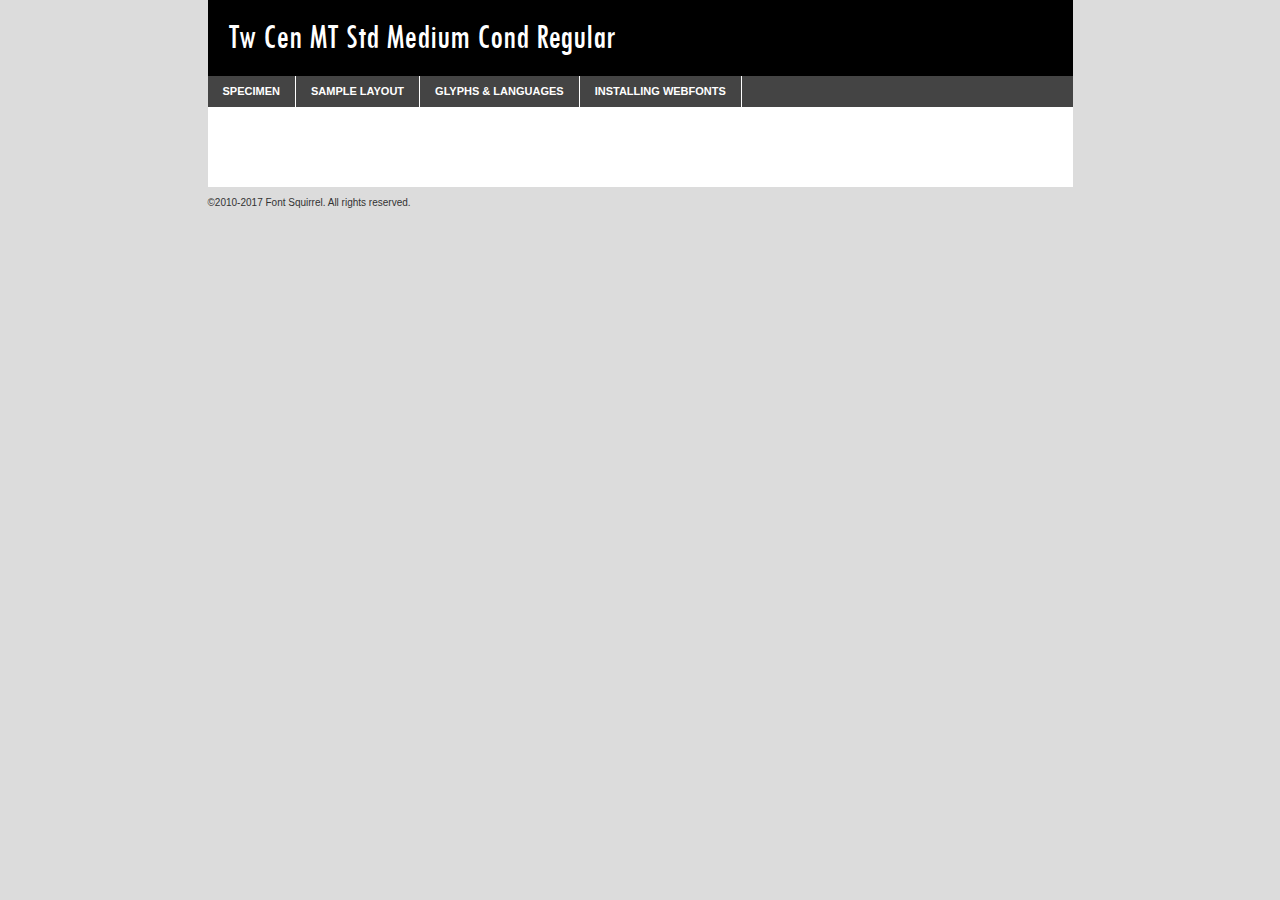
<file: cpm-arpan.github.io/webfontkit-20230221-021519/twcenmtstd-mediumcond-demo.html>
<!DOCTYPE html PUBLIC "-//W3C//DTD XHTML 1.0 Transitional//EN"
        "http://www.w3.org/TR/xhtml1/DTD/xhtml1-transitional.dtd">

<html xmlns="http://www.w3.org/1999/xhtml" xml:lang="en" lang="en">
<head>
    <meta http-equiv="Content-Type" content="text/html; charset=utf-8"/>
    <script src="http://ajax.googleapis.com/ajax/libs/jquery/1.7.2/jquery.min.js" type="text/javascript" charset="utf-8"></script>
    <script type="text/javascript">
		(function($) {
			$.fn.easyTabs = function(option) {
				var param = jQuery.extend({ fadeSpeed: 'fast', defaultContent: 1, activeClass: 'active' }, option);
				$(this).each(function() {
					var thisId = '#' + this.id;
					if ( param.defaultContent == '' )
					{
						param.defaultContent = 1;
					}
					if ( typeof param.defaultContent == 'number' )
					{
						var defaultTab = $(thisId + ' .tabs li:eq(' + (param.defaultContent - 1) + ') a').attr('href').substr(1);
					}
					else
					{
						var defaultTab = param.defaultContent;
					}
					$(thisId + ' .tabs li a').each(function() {
						var tabToHide = $(this).attr('href').substr(1);
						$('#' + tabToHide).addClass('easytabs-tab-content');
					});
					hideAll();
					changeContent(defaultTab);

					function hideAll() {$(thisId + ' .easytabs-tab-content').hide();}

					function changeContent(tabId)
					{
						hideAll();
						$(thisId + ' .tabs li').removeClass(param.activeClass);
						$(thisId + ' .tabs li a[href=#' + tabId + ']').closest('li').addClass(param.activeClass);
						if ( param.fadeSpeed != 'none' )
						{
							$(thisId + ' #' + tabId).fadeIn(param.fadeSpeed);
						}
						else
						{
							$(thisId + ' #' + tabId).show();
						}
					}

					$(thisId + ' .tabs li').click(function() {
						var tabId = $(this).find('a').attr('href').substr(1);
						changeContent(tabId);
						return false;
					});
				});
			}
		})(jQuery);
    </script>
    <link rel="stylesheet" href="specimen_files/specimen_stylesheet.css" type="text/css" charset="utf-8"/>
    <link rel="stylesheet" href="stylesheet.css" type="text/css" charset="utf-8"/>

    <style type="text/css">
        		body {
			font-family: 'tw_cen_mt_stdmedium_cond';
        		}

            </style>

    <title>Tw Cen MT Std Medium Cond Regular Specimen</title>


    <script type="text/javascript" charset="utf-8">
		$(document).ready(function() {
			$('#container').easyTabs({ defaultContent: 1 });
		});
    </script>
</head>

<body>
<div id="container">
    <div id="header">
		Tw Cen MT Std Medium Cond Regular    </div>
    <ul class="tabs">
        <li><a href="#specimen">Specimen</a></li>
        <li><a href="#layout">Sample Layout</a></li>
		        <li><a href="#glyphs">Glyphs &amp; Languages</a></li>
        <li><a href="#installing">Installing Webfonts</a></li>

    </ul>

    <div id="main_content">


        <div id="specimen">

            <div class="section">
                <div class="grid12 firstcol">
                    <div class="huge">AaBb</div>
                </div>
            </div>

            <div class="section">
                <div class="glyph_range">A&#x200B;B&#x200b;C&#x200b;D&#x200b;E&#x200b;F&#x200b;G&#x200b;H&#x200b;I&#x200b;J&#x200b;K&#x200b;L&#x200b;M&#x200b;N&#x200b;O&#x200b;P&#x200b;Q&#x200b;R&#x200b;S&#x200b;T&#x200b;U&#x200b;V&#x200b;W&#x200b;X&#x200b;Y&#x200b;Z&#x200b;a&#x200b;b&#x200b;c&#x200b;d&#x200b;e&#x200b;f&#x200b;g&#x200b;h&#x200b;i&#x200b;j&#x200b;k&#x200b;l&#x200b;m&#x200b;n&#x200b;o&#x200b;p&#x200b;q&#x200b;r&#x200b;s&#x200b;t&#x200b;u&#x200b;v&#x200b;w&#x200b;x&#x200b;y&#x200b;z&#x200b;1&#x200b;2&#x200b;3&#x200b;4&#x200b;5&#x200b;6&#x200b;7&#x200b;8&#x200b;9&#x200b;0&#x200b;&amp;&#x200b;.&#x200b;,&#x200b;?&#x200b;!&#x200b;&#64;&#x200b;(&#x200b;)&#x200b;#&#x200b;$&#x200b;%&#x200b;*&#x200b;+&#x200b;-&#x200b;=&#x200b;:&#x200b;;</div>
            </div>
            <div class="section">
                <div class="grid12 firstcol">
                    <table class="sample_table">
                        <tr>
                            <td>10</td>
                            <td class="size10">abcdefghijklmnopqrstuvwxyzABCDEFGHIJKLMNOPQRSTUVWXYZ0123456789abcdefghijklmnopqrstuvwxyzABCDEFGHIJKLMNOPQRSTUVWXYZ0123456789abcdefghijklmnopqrstuvwxyzABCDEFGHIJKLMNOPQRSTUVWXYZ</td>
                        </tr>
                        <tr>
                            <td>11</td>
                            <td class="size11">abcdefghijklmnopqrstuvwxyzABCDEFGHIJKLMNOPQRSTUVWXYZ0123456789abcdefghijklmnopqrstuvwxyzABCDEFGHIJKLMNOPQRSTUVWXYZ0123456789abcdefghijklmnopqrstuvwxyzABCDEFGHIJKLMNOPQRSTUVWXYZ</td>
                        </tr>
                        <tr>
                            <td>12</td>
                            <td class="size12">abcdefghijklmnopqrstuvwxyzABCDEFGHIJKLMNOPQRSTUVWXYZ0123456789abcdefghijklmnopqrstuvwxyzABCDEFGHIJKLMNOPQRSTUVWXYZ0123456789abcdefghijklmnopqrstuvwxyzABCDEFGHIJKLMNOPQRSTUVWXYZ</td>
                        </tr>
                        <tr>
                            <td>13</td>
                            <td class="size13">abcdefghijklmnopqrstuvwxyzABCDEFGHIJKLMNOPQRSTUVWXYZ0123456789abcdefghijklmnopqrstuvwxyzABCDEFGHIJKLMNOPQRSTUVWXYZ0123456789abcdefghijklmnopqrstuvwxyzABCDEFGHIJKLMNOPQRSTUVWXYZ</td>
                        </tr>
                        <tr>
                            <td>14</td>
                            <td class="size14">abcdefghijklmnopqrstuvwxyzABCDEFGHIJKLMNOPQRSTUVWXYZ0123456789abcdefghijklmnopqrstuvwxyzABCDEFGHIJKLMNOPQRSTUVWXYZ0123456789abcdefghijklmnopqrstuvwxyzABCDEFGHIJKLMNOPQRSTUVWXYZ</td>
                        </tr>
                        <tr>
                            <td>16</td>
                            <td class="size16">abcdefghijklmnopqrstuvwxyzABCDEFGHIJKLMNOPQRSTUVWXYZ0123456789abcdefghijklmnopqrstuvwxyzABCDEFGHIJKLMNOPQRSTUVWXYZ</td>
                        </tr>
                        <tr>
                            <td>18</td>
                            <td class="size18">abcdefghijklmnopqrstuvwxyzABCDEFGHIJKLMNOPQRSTUVWXYZ0123456789abcdefghijklmnopqrstuvwxyzABCDEFGHIJKLMNOPQRSTUVWXYZ</td>
                        </tr>
                        <tr>
                            <td>20</td>
                            <td class="size20">abcdefghijklmnopqrstuvwxyzABCDEFGHIJKLMNOPQRSTUVWXYZ0123456789abcdefghijklmnopqrstuvwxyzABCDEFGHIJKLMNOPQRSTUVWXYZ</td>
                        </tr>
                        <tr>
                            <td>24</td>
                            <td class="size24">abcdefghijklmnopqrstuvwxyzABCDEFGHIJKLMNOPQRSTUVWXYZ0123456789abcdefghijklmnopqrstuvwxyzABCDEFGHIJKLMNOPQRSTUVWXYZ</td>
                        </tr>
                        <tr>
                            <td>30</td>
                            <td class="size30">abcdefghijklmnopqrstuvwxyzABCDEFGHIJKLMNOPQRSTUVWXYZ0123456789abcdefghijklmnopqrstuvwxyzABCDEFGHIJKLMNOPQRSTUVWXYZ</td>
                        </tr>
                        <tr>
                            <td>36</td>
                            <td class="size36">abcdefghijklmnopqrstuvwxyzABCDEFGHIJKLMNOPQRSTUVWXYZ0123456789abcdefghijklmnopqrstuvwxyzABCDEFGHIJKLMNOPQRSTUVWXYZ</td>
                        </tr>
                        <tr>
                            <td>48</td>
                            <td class="size48">abcdefghijklmnopqrstuvwxyzABCDEFGHIJKLMNOPQRSTUVWXYZ0123456789abcdefghijklmnopqrstuvwxyzABCDEFGHIJKLMNOPQRSTUVWXYZ</td>
                        </tr>
                        <tr>
                            <td>60</td>
                            <td class="size60">abcdefghijklmnopqrstuvwxyzABCDEFGHIJKLMNOPQRSTUVWXYZ0123456789abcdefghijklmnopqrstuvwxyzABCDEFGHIJKLMNOPQRSTUVWXYZ</td>
                        </tr>
                        <tr>
                            <td>72</td>
                            <td class="size72">abcdefghijklmnopqrstuvwxyzABCDEFGHIJKLMNOPQRSTUVWXYZ0123456789abcdefghijklmnopqrstuvwxyzABCDEFGHIJKLMNOPQRSTUVWXYZ</td>
                        </tr>
                        <tr>
                            <td>90</td>
                            <td class="size90">abcdefghijklmnopqrstuvwxyzABCDEFGHIJKLMNOPQRSTUVWXYZ0123456789abcdefghijklmnopqrstuvwxyzABCDEFGHIJKLMNOPQRSTUVWXYZ</td>
                        </tr>
                    </table>

                </div>

            </div>


            <div class="section" id="bodycomparison">


                <div id="xheight">
                    <div class="fontbody">&#x25FC;&#x25FC;&#x25FC;&#x25FC;&#x25FC;&#x25FC;&#x25FC;&#x25FC;&#x25FC;&#x25FC;&#x25FC;&#x25FC;&#x25FC;&#x25FC;&#x25FC;&#x25FC;&#x25FC;&#x25FC;&#x25FC;&#x25FC;&#x25FC;&#x25FC;&#x25FC;&#x25FC;&#x25FC;&#x25FC;&#x25FC;&#x25FC;&#x25FC;&#x25FC;&#x25FC;&#x25FC;&#x25FC;&#x25FC;&#x25FC;&#x25FC;&#x25FC;&#x25FC;&#x25FC;&#x25FC;&#x25FC;&#x25FC;&#x25FC;&#x25FC;&#x25FC;&#x25FC;&#x25FC;&#x25FC;&#x25FC;&#x25FC;&#x25FC;&#x25FC;&#x25FC;&#x25FC;&#x25FC;&#x25FC;&#x25FC;&#x25FC;&#x25FC;&#x25FC;&#x25FC;&#x25FC;&#x25FC;&#x25FC;&#x25FC;&#x25FC;&#x25FC;&#x25FC;&#x25FC;&#x25FC;&#x25FC;&#x25FC;&#x25FC;&#x25FC;&#x25FC;&#x25FC;&#x25FC;&#x25FC;&#x25FC;&#x25FC;&#x25FC;&#x25FC;&#x25FC;&#x25FC;&#x25FC;&#x25FC;&#x25FC;&#x25FC;&#x25FC;&#x25FC;&#x25FC;&#x25FC;&#x25FC;&#x25FC;&#x25FC;&#x25FC;&#x25FC;&#x25FC;&#x25FC;body</div>
                    <div class="arialbody">body</div>
                    <div class="verdanabody">body</div>
                    <div class="georgiabody">body</div>
                </div>
                <div class="fontbody" style="z-index:1">
                    body<span>Tw Cen MT Std Medium Cond Regular</span>
                </div>
                <div class="arialbody" style="z-index:1">
                    body<span>Arial</span>
                </div>
                <div class="verdanabody" style="z-index:1">
                    body<span>Verdana</span>
                </div>
                <div class="georgiabody" style="z-index:1">
                    body<span>Georgia</span>
                </div>


            </div>


            <div class="section psample psample_row1" id="">

                <div class="grid2 firstcol">
                    <p class="size10"><span>10.</span>Aenean lacinia bibendum nulla sed consectetur. Fusce dapibus, tellus ac cursus commodo, tortor mauris condimentum nibh, ut fermentum massa justo sit amet risus. Nullam id dolor id nibh ultricies vehicula ut id elit. Cum sociis natoque penatibus et magnis dis parturient montes, nascetur ridiculus mus. Nulla vitae elit libero, a pharetra augue.</p>

                </div>
                <div class="grid3">
                    <p class="size11"><span>11.</span>Aenean lacinia bibendum nulla sed consectetur. Fusce dapibus, tellus ac cursus commodo, tortor mauris condimentum nibh, ut fermentum massa justo sit amet risus. Nullam id dolor id nibh ultricies vehicula ut id elit. Cum sociis natoque penatibus et magnis dis parturient montes, nascetur ridiculus mus. Nulla vitae elit libero, a pharetra augue.</p>

                </div>
                <div class="grid3">
                    <p class="size12"><span>12.</span>Aenean lacinia bibendum nulla sed consectetur. Fusce dapibus, tellus ac cursus commodo, tortor mauris condimentum nibh, ut fermentum massa justo sit amet risus. Nullam id dolor id nibh ultricies vehicula ut id elit. Cum sociis natoque penatibus et magnis dis parturient montes, nascetur ridiculus mus. Nulla vitae elit libero, a pharetra augue.</p>

                </div>
                <div class="grid4">
                    <p class="size13"><span>13.</span>Aenean lacinia bibendum nulla sed consectetur. Fusce dapibus, tellus ac cursus commodo, tortor mauris condimentum nibh, ut fermentum massa justo sit amet risus. Nullam id dolor id nibh ultricies vehicula ut id elit. Cum sociis natoque penatibus et magnis dis parturient montes, nascetur ridiculus mus. Nulla vitae elit libero, a pharetra augue.</p>

                </div>
                <div class="white_blend"></div>

            </div>
            <div class="section psample psample_row2" id="">
                <div class="grid3 firstcol">
                    <p class="size14"><span>14.</span>Aenean lacinia bibendum nulla sed consectetur. Fusce dapibus, tellus ac cursus commodo, tortor mauris condimentum nibh, ut fermentum massa justo sit amet risus. Nullam id dolor id nibh ultricies vehicula ut id elit. Cum sociis natoque penatibus et magnis dis parturient montes, nascetur ridiculus mus. Nulla vitae elit libero, a pharetra augue.</p>

                </div>
                <div class="grid4">
                    <p class="size16"><span>16.</span>Aenean lacinia bibendum nulla sed consectetur. Fusce dapibus, tellus ac cursus commodo, tortor mauris condimentum nibh, ut fermentum massa justo sit amet risus. Nullam id dolor id nibh ultricies vehicula ut id elit. Cum sociis natoque penatibus et magnis dis parturient montes, nascetur ridiculus mus. Nulla vitae elit libero, a pharetra augue.</p>

                </div>
                <div class="grid5">
                    <p class="size18"><span>18.</span>Aenean lacinia bibendum nulla sed consectetur. Fusce dapibus, tellus ac cursus commodo, tortor mauris condimentum nibh, ut fermentum massa justo sit amet risus. Nullam id dolor id nibh ultricies vehicula ut id elit. Cum sociis natoque penatibus et magnis dis parturient montes, nascetur ridiculus mus. Nulla vitae elit libero, a pharetra augue.</p>

                </div>

                <div class="white_blend"></div>

            </div>

            <div class="section psample psample_row3" id="">
                <div class="grid5 firstcol">
                    <p class="size20"><span>20.</span>Aenean lacinia bibendum nulla sed consectetur. Fusce dapibus, tellus ac cursus commodo, tortor mauris condimentum nibh, ut fermentum massa justo sit amet risus. Nullam id dolor id nibh ultricies vehicula ut id elit. Cum sociis natoque penatibus et magnis dis parturient montes, nascetur ridiculus mus. Nulla vitae elit libero, a pharetra augue.</p>
                </div>
                <div class="grid7">
                    <p class="size24"><span>24.</span>Aenean lacinia bibendum nulla sed consectetur. Fusce dapibus, tellus ac cursus commodo, tortor mauris condimentum nibh, ut fermentum massa justo sit amet risus. Nullam id dolor id nibh ultricies vehicula ut id elit. Cum sociis natoque penatibus et magnis dis parturient montes, nascetur ridiculus mus. Nulla vitae elit libero, a pharetra augue.</p>
                </div>

                <div class="white_blend"></div>

            </div>

            <div class="section psample psample_row4" id="">
                <div class="grid12 firstcol">
                    <p class="size30"><span>30.</span>Aenean lacinia bibendum nulla sed consectetur. Fusce dapibus, tellus ac cursus commodo, tortor mauris condimentum nibh, ut fermentum massa justo sit amet risus. Nullam id dolor id nibh ultricies vehicula ut id elit. Cum sociis natoque penatibus et magnis dis parturient montes, nascetur ridiculus mus. Nulla vitae elit libero, a pharetra augue.</p>
                </div>
                <div class="white_blend"></div>

            </div>


            <div class="section psample psample_row1 fullreverse">
                <div class="grid2 firstcol">
                    <p class="size10"><span>10.</span>Aenean lacinia bibendum nulla sed consectetur. Fusce dapibus, tellus ac cursus commodo, tortor mauris condimentum nibh, ut fermentum massa justo sit amet risus. Nullam id dolor id nibh ultricies vehicula ut id elit. Cum sociis natoque penatibus et magnis dis parturient montes, nascetur ridiculus mus. Nulla vitae elit libero, a pharetra augue.</p>

                </div>
                <div class="grid3">
                    <p class="size11"><span>11.</span>Aenean lacinia bibendum nulla sed consectetur. Fusce dapibus, tellus ac cursus commodo, tortor mauris condimentum nibh, ut fermentum massa justo sit amet risus. Nullam id dolor id nibh ultricies vehicula ut id elit. Cum sociis natoque penatibus et magnis dis parturient montes, nascetur ridiculus mus. Nulla vitae elit libero, a pharetra augue.</p>

                </div>
                <div class="grid3">
                    <p class="size12"><span>12.</span>Aenean lacinia bibendum nulla sed consectetur. Fusce dapibus, tellus ac cursus commodo, tortor mauris condimentum nibh, ut fermentum massa justo sit amet risus. Nullam id dolor id nibh ultricies vehicula ut id elit. Cum sociis natoque penatibus et magnis dis parturient montes, nascetur ridiculus mus. Nulla vitae elit libero, a pharetra augue.</p>

                </div>
                <div class="grid4">
                    <p class="size13"><span>13.</span>Aenean lacinia bibendum nulla sed consectetur. Fusce dapibus, tellus ac cursus commodo, tortor mauris condimentum nibh, ut fermentum massa justo sit amet risus. Nullam id dolor id nibh ultricies vehicula ut id elit. Cum sociis natoque penatibus et magnis dis parturient montes, nascetur ridiculus mus. Nulla vitae elit libero, a pharetra augue.</p>

                </div>
                <div class="black_blend"></div>

            </div>

            <div class="section psample psample_row2 fullreverse">
                <div class="grid3 firstcol">
                    <p class="size14"><span>14.</span>Aenean lacinia bibendum nulla sed consectetur. Fusce dapibus, tellus ac cursus commodo, tortor mauris condimentum nibh, ut fermentum massa justo sit amet risus. Nullam id dolor id nibh ultricies vehicula ut id elit. Cum sociis natoque penatibus et magnis dis parturient montes, nascetur ridiculus mus. Nulla vitae elit libero, a pharetra augue.</p>

                </div>
                <div class="grid4">
                    <p class="size16"><span>16.</span>Aenean lacinia bibendum nulla sed consectetur. Fusce dapibus, tellus ac cursus commodo, tortor mauris condimentum nibh, ut fermentum massa justo sit amet risus. Nullam id dolor id nibh ultricies vehicula ut id elit. Cum sociis natoque penatibus et magnis dis parturient montes, nascetur ridiculus mus. Nulla vitae elit libero, a pharetra augue.</p>

                </div>
                <div class="grid5">
                    <p class="size18"><span>18.</span>Aenean lacinia bibendum nulla sed consectetur. Fusce dapibus, tellus ac cursus commodo, tortor mauris condimentum nibh, ut fermentum massa justo sit amet risus. Nullam id dolor id nibh ultricies vehicula ut id elit. Cum sociis natoque penatibus et magnis dis parturient montes, nascetur ridiculus mus. Nulla vitae elit libero, a pharetra augue.</p>

                </div>
                <div class="black_blend"></div>

            </div>

            <div class="section psample fullreverse psample_row3" id="">
                <div class="grid5 firstcol">
                    <p class="size20"><span>20.</span>Aenean lacinia bibendum nulla sed consectetur. Fusce dapibus, tellus ac cursus commodo, tortor mauris condimentum nibh, ut fermentum massa justo sit amet risus. Nullam id dolor id nibh ultricies vehicula ut id elit. Cum sociis natoque penatibus et magnis dis parturient montes, nascetur ridiculus mus. Nulla vitae elit libero, a pharetra augue.</p>
                </div>
                <div class="grid7">
                    <p class="size24"><span>24.</span>Aenean lacinia bibendum nulla sed consectetur. Fusce dapibus, tellus ac cursus commodo, tortor mauris condimentum nibh, ut fermentum massa justo sit amet risus. Nullam id dolor id nibh ultricies vehicula ut id elit. Cum sociis natoque penatibus et magnis dis parturient montes, nascetur ridiculus mus. Nulla vitae elit libero, a pharetra augue.</p>
                </div>

                <div class="black_blend"></div>

            </div>

            <div class="section psample fullreverse psample_row4" id="" style="border-bottom: 20px #000 solid;">
                <div class="grid12 firstcol">
                    <p class="size30"><span>30.</span>Aenean lacinia bibendum nulla sed consectetur. Fusce dapibus, tellus ac cursus commodo, tortor mauris condimentum nibh, ut fermentum massa justo sit amet risus. Nullam id dolor id nibh ultricies vehicula ut id elit. Cum sociis natoque penatibus et magnis dis parturient montes, nascetur ridiculus mus. Nulla vitae elit libero, a pharetra augue.</p>
                </div>
                <div class="black_blend"></div>

            </div>


        </div>

        <div id="layout">

            <div class="section">

                <div class="grid12 firstcol">
                    <h1>Lorem Ipsum Dolor</h1>
                    <h2>Etiam porta sem malesuada magna mollis euismod</h2>

                    <p class="byline">By <a href="#link">Aenean Lacinia</a></p>
                </div>
            </div>
            <div class="section">
                <div class="grid8 firstcol">
                    <p class="large">Donec sed odio dui. Morbi leo risus, porta ac consectetur ac, vestibulum at eros. Fusce dapibus, tellus ac cursus commodo, tortor mauris condimentum nibh, ut fermentum massa justo sit amet risus. </p>


                    <h3>Pellentesque ornare sem</h3>

                    <p>Maecenas sed diam eget risus varius blandit sit amet non magna. Maecenas faucibus mollis interdum. Donec ullamcorper nulla non metus auctor fringilla. Nullam id dolor id nibh ultricies vehicula ut id elit. Nullam id dolor id nibh ultricies vehicula ut id elit. </p>

                    <p>Aenean eu leo quam. Pellentesque ornare sem lacinia quam venenatis vestibulum. Lorem ipsum dolor sit amet, consectetur adipiscing elit. Cum sociis natoque penatibus et magnis dis parturient montes, nascetur ridiculus mus. </p>

                    <p>Nulla vitae elit libero, a pharetra augue. Praesent commodo cursus magna, vel scelerisque nisl consectetur et. Aenean lacinia bibendum nulla sed consectetur. </p>

                    <p>Nullam quis risus eget urna mollis ornare vel eu leo. Nullam quis risus eget urna mollis ornare vel eu leo. Maecenas sed diam eget risus varius blandit sit amet non magna. Donec ullamcorper nulla non metus auctor fringilla. </p>

                    <h3>Cras mattis consectetur</h3>

                    <p>Aenean eu leo quam. Pellentesque ornare sem lacinia quam venenatis vestibulum. Aenean lacinia bibendum nulla sed consectetur. Integer posuere erat a ante venenatis dapibus posuere velit aliquet. Cras mattis consectetur purus sit amet fermentum. </p>

                    <p>Nullam id dolor id nibh ultricies vehicula ut id elit. Nullam quis risus eget urna mollis ornare vel eu leo. Cras mattis consectetur purus sit amet fermentum.</p>
                </div>

                <div class="grid4 sidebar">

                    <div class="box reverse">
                        <p class="last">Nullam quis risus eget urna mollis ornare vel eu leo. Donec ullamcorper nulla non metus auctor fringilla. Cras mattis consectetur purus sit amet fermentum. Sed posuere consectetur est at lobortis. Lorem ipsum dolor sit amet, consectetur adipiscing elit. </p>
                    </div>

                    <p class="caption">Maecenas sed diam eget risus varius.</p>

                    <p>Vestibulum id ligula porta felis euismod semper. Integer posuere erat a ante venenatis dapibus posuere velit aliquet. Vestibulum id ligula porta felis euismod semper. Sed posuere consectetur est at lobortis. Maecenas sed diam eget risus varius blandit sit amet non magna. Fusce dapibus, tellus ac cursus commodo, tortor mauris condimentum nibh, ut fermentum massa justo sit amet risus. </p>


                    <p>Duis mollis, est non commodo luctus, nisi erat porttitor ligula, eget lacinia odio sem nec elit. Aenean lacinia bibendum nulla sed consectetur. Vivamus sagittis lacus vel augue laoreet rutrum faucibus dolor auctor. Aenean lacinia bibendum nulla sed consectetur. Nullam quis risus eget urna mollis ornare vel eu leo. </p>

                    <p>Praesent commodo cursus magna, vel scelerisque nisl consectetur et. Donec ullamcorper nulla non metus auctor fringilla. Maecenas faucibus mollis interdum. Fusce dapibus, tellus ac cursus commodo, tortor mauris condimentum nibh, ut fermentum massa justo sit amet risus. </p>

                </div>
            </div>

        </div>


		

        <div id="glyphs">
            <div class="section">
                <div class="grid12 firstcol">

                    <h1>Language Support</h1>
                    <p>The subset of Tw Cen MT Std Medium Cond Regular in this kit supports the following languages:<br/>

						Albanian, Basque, Breton, Chamorro, Danish, Dutch, English, Faroese, Finnish, French, Frisian, Galician, German, Icelandic, Italian, Malagasy, Norwegian, Portuguese, Spanish, Alsatian, Aragonese, Arapaho, Arrernte, Asturian, Aymara, Bislama, Cebuano, Corsican, Fijian, French_creole, Genoese, Gilbertese, Greenlandic, Haitian_creole, Hiligaynon, Hmong, Hopi, Ibanag, Iloko_ilokano, Indonesian, Interglossa_glosa, Interlingua, Irish_gaelic, Jerriais, Lojban, Lombard, Luxembourgeois, Manx, Mohawk, Norfolk_pitcairnese, Occitan, Oromo, Pangasinan, Papiamento, Piedmontese, Potawatomi, Rhaeto-romance, Romansh, Rotokas, Sami_lule, Samoan, Sardinian, Scots_gaelic, Seychelles_creole, Shona, Sicilian, Somali, Southern_ndebele, Swahili, Swati_swazi, Tagalog_filipino_pilipino, Tetum, Tok_pisin, Uyghur_latinized, Volapuk, Walloon, Warlpiri, Xhosa, Yapese, Zulu, Latinbasic, Ubasic, Demo                    </p>
                    <h1>Glyph Chart</h1>
                    <p>The subset of Tw Cen MT Std Medium Cond Regular in this kit includes all the glyphs listed below. Unicode entities are included above each glyph to help you insert individual characters into your layout.</p>
                    <div id="glyph_chart">

																																	                                <div><p>&amp;#32;</p>&#32;</div>
																				                                <div><p>&amp;#33;</p>&#33;</div>
																				                                <div><p>&amp;#34;</p>&#34;</div>
																				                                <div><p>&amp;#35;</p>&#35;</div>
																				                                <div><p>&amp;#36;</p>&#36;</div>
																				                                <div><p>&amp;#37;</p>&#37;</div>
																				                                <div><p>&amp;#38;</p>&#38;</div>
																				                                <div><p>&amp;#39;</p>&#39;</div>
																				                                <div><p>&amp;#40;</p>&#40;</div>
																				                                <div><p>&amp;#41;</p>&#41;</div>
																				                                <div><p>&amp;#42;</p>&#42;</div>
																				                                <div><p>&amp;#43;</p>&#43;</div>
																				                                <div><p>&amp;#44;</p>&#44;</div>
																				                                <div><p>&amp;#45;</p>&#45;</div>
																				                                <div><p>&amp;#46;</p>&#46;</div>
																				                                <div><p>&amp;#47;</p>&#47;</div>
																				                                <div><p>&amp;#48;</p>&#48;</div>
																				                                <div><p>&amp;#49;</p>&#49;</div>
																				                                <div><p>&amp;#50;</p>&#50;</div>
																				                                <div><p>&amp;#51;</p>&#51;</div>
																				                                <div><p>&amp;#52;</p>&#52;</div>
																				                                <div><p>&amp;#53;</p>&#53;</div>
																				                                <div><p>&amp;#54;</p>&#54;</div>
																				                                <div><p>&amp;#55;</p>&#55;</div>
																				                                <div><p>&amp;#56;</p>&#56;</div>
																				                                <div><p>&amp;#57;</p>&#57;</div>
																				                                <div><p>&amp;#58;</p>&#58;</div>
																				                                <div><p>&amp;#59;</p>&#59;</div>
																				                                <div><p>&amp;#60;</p>&#60;</div>
																				                                <div><p>&amp;#61;</p>&#61;</div>
																				                                <div><p>&amp;#62;</p>&#62;</div>
																				                                <div><p>&amp;#63;</p>&#63;</div>
																				                                <div><p>&amp;#64;</p>&#64;</div>
																				                                <div><p>&amp;#65;</p>&#65;</div>
																				                                <div><p>&amp;#66;</p>&#66;</div>
																				                                <div><p>&amp;#67;</p>&#67;</div>
																				                                <div><p>&amp;#68;</p>&#68;</div>
																				                                <div><p>&amp;#69;</p>&#69;</div>
																				                                <div><p>&amp;#70;</p>&#70;</div>
																				                                <div><p>&amp;#71;</p>&#71;</div>
																				                                <div><p>&amp;#72;</p>&#72;</div>
																				                                <div><p>&amp;#73;</p>&#73;</div>
																				                                <div><p>&amp;#74;</p>&#74;</div>
																				                                <div><p>&amp;#75;</p>&#75;</div>
																				                                <div><p>&amp;#76;</p>&#76;</div>
																				                                <div><p>&amp;#77;</p>&#77;</div>
																				                                <div><p>&amp;#78;</p>&#78;</div>
																				                                <div><p>&amp;#79;</p>&#79;</div>
																				                                <div><p>&amp;#80;</p>&#80;</div>
																				                                <div><p>&amp;#81;</p>&#81;</div>
																				                                <div><p>&amp;#82;</p>&#82;</div>
																				                                <div><p>&amp;#83;</p>&#83;</div>
																				                                <div><p>&amp;#84;</p>&#84;</div>
																				                                <div><p>&amp;#85;</p>&#85;</div>
																				                                <div><p>&amp;#86;</p>&#86;</div>
																				                                <div><p>&amp;#87;</p>&#87;</div>
																				                                <div><p>&amp;#88;</p>&#88;</div>
																				                                <div><p>&amp;#89;</p>&#89;</div>
																				                                <div><p>&amp;#90;</p>&#90;</div>
																				                                <div><p>&amp;#91;</p>&#91;</div>
																				                                <div><p>&amp;#92;</p>&#92;</div>
																				                                <div><p>&amp;#93;</p>&#93;</div>
																				                                <div><p>&amp;#94;</p>&#94;</div>
																				                                <div><p>&amp;#95;</p>&#95;</div>
																				                                <div><p>&amp;#96;</p>&#96;</div>
																				                                <div><p>&amp;#97;</p>&#97;</div>
																				                                <div><p>&amp;#98;</p>&#98;</div>
																				                                <div><p>&amp;#99;</p>&#99;</div>
																				                                <div><p>&amp;#100;</p>&#100;</div>
																				                                <div><p>&amp;#101;</p>&#101;</div>
																				                                <div><p>&amp;#102;</p>&#102;</div>
																				                                <div><p>&amp;#103;</p>&#103;</div>
																				                                <div><p>&amp;#104;</p>&#104;</div>
																				                                <div><p>&amp;#105;</p>&#105;</div>
																				                                <div><p>&amp;#106;</p>&#106;</div>
																				                                <div><p>&amp;#107;</p>&#107;</div>
																				                                <div><p>&amp;#108;</p>&#108;</div>
																				                                <div><p>&amp;#109;</p>&#109;</div>
																				                                <div><p>&amp;#110;</p>&#110;</div>
																				                                <div><p>&amp;#111;</p>&#111;</div>
																				                                <div><p>&amp;#112;</p>&#112;</div>
																				                                <div><p>&amp;#113;</p>&#113;</div>
																				                                <div><p>&amp;#114;</p>&#114;</div>
																				                                <div><p>&amp;#115;</p>&#115;</div>
																				                                <div><p>&amp;#116;</p>&#116;</div>
																				                                <div><p>&amp;#117;</p>&#117;</div>
																				                                <div><p>&amp;#118;</p>&#118;</div>
																				                                <div><p>&amp;#119;</p>&#119;</div>
																				                                <div><p>&amp;#120;</p>&#120;</div>
																				                                <div><p>&amp;#121;</p>&#121;</div>
																				                                <div><p>&amp;#122;</p>&#122;</div>
																				                                <div><p>&amp;#123;</p>&#123;</div>
																				                                <div><p>&amp;#124;</p>&#124;</div>
																				                                <div><p>&amp;#125;</p>&#125;</div>
																				                                <div><p>&amp;#126;</p>&#126;</div>
																				                                <div><p>&amp;#160;</p>&#160;</div>
																				                                <div><p>&amp;#161;</p>&#161;</div>
																				                                <div><p>&amp;#162;</p>&#162;</div>
																				                                <div><p>&amp;#163;</p>&#163;</div>
																				                                <div><p>&amp;#164;</p>&#164;</div>
																				                                <div><p>&amp;#165;</p>&#165;</div>
																				                                <div><p>&amp;#166;</p>&#166;</div>
																				                                <div><p>&amp;#167;</p>&#167;</div>
																				                                <div><p>&amp;#168;</p>&#168;</div>
																				                                <div><p>&amp;#169;</p>&#169;</div>
																				                                <div><p>&amp;#170;</p>&#170;</div>
																				                                <div><p>&amp;#171;</p>&#171;</div>
																				                                <div><p>&amp;#172;</p>&#172;</div>
																				                                <div><p>&amp;#173;</p>&#173;</div>
																				                                <div><p>&amp;#174;</p>&#174;</div>
																				                                <div><p>&amp;#175;</p>&#175;</div>
																				                                <div><p>&amp;#176;</p>&#176;</div>
																				                                <div><p>&amp;#177;</p>&#177;</div>
																				                                <div><p>&amp;#178;</p>&#178;</div>
																				                                <div><p>&amp;#179;</p>&#179;</div>
																				                                <div><p>&amp;#180;</p>&#180;</div>
																				                                <div><p>&amp;#181;</p>&#181;</div>
																				                                <div><p>&amp;#182;</p>&#182;</div>
																				                                <div><p>&amp;#183;</p>&#183;</div>
																				                                <div><p>&amp;#184;</p>&#184;</div>
																				                                <div><p>&amp;#185;</p>&#185;</div>
																				                                <div><p>&amp;#186;</p>&#186;</div>
																				                                <div><p>&amp;#187;</p>&#187;</div>
																				                                <div><p>&amp;#188;</p>&#188;</div>
																				                                <div><p>&amp;#189;</p>&#189;</div>
																				                                <div><p>&amp;#190;</p>&#190;</div>
																				                                <div><p>&amp;#191;</p>&#191;</div>
																				                                <div><p>&amp;#192;</p>&#192;</div>
																				                                <div><p>&amp;#193;</p>&#193;</div>
																				                                <div><p>&amp;#194;</p>&#194;</div>
																				                                <div><p>&amp;#195;</p>&#195;</div>
																				                                <div><p>&amp;#196;</p>&#196;</div>
																				                                <div><p>&amp;#197;</p>&#197;</div>
																				                                <div><p>&amp;#198;</p>&#198;</div>
																				                                <div><p>&amp;#199;</p>&#199;</div>
																				                                <div><p>&amp;#200;</p>&#200;</div>
																				                                <div><p>&amp;#201;</p>&#201;</div>
																				                                <div><p>&amp;#202;</p>&#202;</div>
																				                                <div><p>&amp;#203;</p>&#203;</div>
																				                                <div><p>&amp;#204;</p>&#204;</div>
																				                                <div><p>&amp;#205;</p>&#205;</div>
																				                                <div><p>&amp;#206;</p>&#206;</div>
																				                                <div><p>&amp;#207;</p>&#207;</div>
																				                                <div><p>&amp;#208;</p>&#208;</div>
																				                                <div><p>&amp;#209;</p>&#209;</div>
																				                                <div><p>&amp;#210;</p>&#210;</div>
																				                                <div><p>&amp;#211;</p>&#211;</div>
																				                                <div><p>&amp;#212;</p>&#212;</div>
																				                                <div><p>&amp;#213;</p>&#213;</div>
																				                                <div><p>&amp;#214;</p>&#214;</div>
																				                                <div><p>&amp;#215;</p>&#215;</div>
																				                                <div><p>&amp;#216;</p>&#216;</div>
																				                                <div><p>&amp;#217;</p>&#217;</div>
																				                                <div><p>&amp;#218;</p>&#218;</div>
																				                                <div><p>&amp;#219;</p>&#219;</div>
																				                                <div><p>&amp;#220;</p>&#220;</div>
																				                                <div><p>&amp;#221;</p>&#221;</div>
																				                                <div><p>&amp;#222;</p>&#222;</div>
																				                                <div><p>&amp;#223;</p>&#223;</div>
																				                                <div><p>&amp;#224;</p>&#224;</div>
																				                                <div><p>&amp;#225;</p>&#225;</div>
																				                                <div><p>&amp;#226;</p>&#226;</div>
																				                                <div><p>&amp;#227;</p>&#227;</div>
																				                                <div><p>&amp;#228;</p>&#228;</div>
																				                                <div><p>&amp;#229;</p>&#229;</div>
																				                                <div><p>&amp;#230;</p>&#230;</div>
																				                                <div><p>&amp;#231;</p>&#231;</div>
																				                                <div><p>&amp;#232;</p>&#232;</div>
																				                                <div><p>&amp;#233;</p>&#233;</div>
																				                                <div><p>&amp;#234;</p>&#234;</div>
																				                                <div><p>&amp;#235;</p>&#235;</div>
																				                                <div><p>&amp;#236;</p>&#236;</div>
																				                                <div><p>&amp;#237;</p>&#237;</div>
																				                                <div><p>&amp;#238;</p>&#238;</div>
																				                                <div><p>&amp;#239;</p>&#239;</div>
																				                                <div><p>&amp;#240;</p>&#240;</div>
																				                                <div><p>&amp;#241;</p>&#241;</div>
																				                                <div><p>&amp;#242;</p>&#242;</div>
																				                                <div><p>&amp;#243;</p>&#243;</div>
																				                                <div><p>&amp;#244;</p>&#244;</div>
																				                                <div><p>&amp;#245;</p>&#245;</div>
																				                                <div><p>&amp;#246;</p>&#246;</div>
																				                                <div><p>&amp;#247;</p>&#247;</div>
																				                                <div><p>&amp;#248;</p>&#248;</div>
																				                                <div><p>&amp;#249;</p>&#249;</div>
																				                                <div><p>&amp;#250;</p>&#250;</div>
																				                                <div><p>&amp;#251;</p>&#251;</div>
																				                                <div><p>&amp;#252;</p>&#252;</div>
																				                                <div><p>&amp;#253;</p>&#253;</div>
																				                                <div><p>&amp;#254;</p>&#254;</div>
																				                                <div><p>&amp;#255;</p>&#255;</div>
																				                                <div><p>&amp;#338;</p>&#338;</div>
																				                                <div><p>&amp;#339;</p>&#339;</div>
																				                                <div><p>&amp;#376;</p>&#376;</div>
																				                                <div><p>&amp;#710;</p>&#710;</div>
																				                                <div><p>&amp;#732;</p>&#732;</div>
																				                                <div><p>&amp;#8192;</p>&#8192;</div>
																				                                <div><p>&amp;#8193;</p>&#8193;</div>
																				                                <div><p>&amp;#8194;</p>&#8194;</div>
																				                                <div><p>&amp;#8195;</p>&#8195;</div>
																				                                <div><p>&amp;#8196;</p>&#8196;</div>
																				                                <div><p>&amp;#8197;</p>&#8197;</div>
																				                                <div><p>&amp;#8198;</p>&#8198;</div>
																				                                <div><p>&amp;#8199;</p>&#8199;</div>
																				                                <div><p>&amp;#8200;</p>&#8200;</div>
																				                                <div><p>&amp;#8201;</p>&#8201;</div>
																				                                <div><p>&amp;#8202;</p>&#8202;</div>
																				                                <div><p>&amp;#8208;</p>&#8208;</div>
																				                                <div><p>&amp;#8209;</p>&#8209;</div>
																				                                <div><p>&amp;#8210;</p>&#8210;</div>
																				                                <div><p>&amp;#8211;</p>&#8211;</div>
																				                                <div><p>&amp;#8212;</p>&#8212;</div>
																				                                <div><p>&amp;#8216;</p>&#8216;</div>
																				                                <div><p>&amp;#8217;</p>&#8217;</div>
																				                                <div><p>&amp;#8218;</p>&#8218;</div>
																				                                <div><p>&amp;#8220;</p>&#8220;</div>
																				                                <div><p>&amp;#8221;</p>&#8221;</div>
																				                                <div><p>&amp;#8222;</p>&#8222;</div>
																				                                <div><p>&amp;#8226;</p>&#8226;</div>
																				                                <div><p>&amp;#8230;</p>&#8230;</div>
																				                                <div><p>&amp;#8239;</p>&#8239;</div>
																				                                <div><p>&amp;#8249;</p>&#8249;</div>
																				                                <div><p>&amp;#8250;</p>&#8250;</div>
																				                                <div><p>&amp;#8287;</p>&#8287;</div>
																				                                <div><p>&amp;#8364;</p>&#8364;</div>
																				                                <div><p>&amp;#8482;</p>&#8482;</div>
																				                                <div><p>&amp;#9724;</p>&#9724;</div>
																				                                <div><p>&amp;#64257;</p>&#64257;</div>
																				                                <div><p>&amp;#64258;</p>&#64258;</div>
																																													                    </div>
                </div>


            </div>
        </div>


        <div id="specs">

        </div>

        <div id="installing">
            <div class="section">
                <div class="grid7 firstcol">
                    <h1>Installing Webfonts</h1>

                    <p>Webfonts are supported by all major browser platforms but not all in the same way. There are currently four different font formats that must be included in order to target all browsers. This includes TTF, WOFF, EOT and SVG.</p>

                    <h2>1. Upload your webfonts</h2>
                    <p>You must upload your webfont kit to your website. They should be in or near the same directory as your CSS files.</p>

                    <h2>2. Include the webfont stylesheet</h2>
                    <p>A special CSS @font-face declaration helps the various browsers select the appropriate font it needs without causing you a bunch of headaches. Learn more about this syntax by reading the <a href="https://www.fontspring.com/blog/further-hardening-of-the-bulletproof-syntax">Fontspring blog post</a> about it. The code for it is as follows:</p>


                    <code>
                        @font-face{
                        font-family: 'MyWebFont';
                        src: url('WebFont.eot');
                        src: url('WebFont.eot?#iefix') format('embedded-opentype'),
                        url('WebFont.woff') format('woff'),
                        url('WebFont.ttf') format('truetype'),
                        url('WebFont.svg#webfont') format('svg');
                        }
                    </code>

                    <p>We've already gone ahead and generated the code for you. All you have to do is link to the stylesheet in your HTML, like this:</p>
                    <code>&lt;link rel=&quot;stylesheet&quot; href=&quot;stylesheet.css&quot; type=&quot;text/css&quot; charset=&quot;utf-8&quot; /&gt;</code>

                    <h2>3. Modify your own stylesheet</h2>
                    <p>To take advantage of your new fonts, you must tell your stylesheet to use them. Look at the original @font-face declaration above and find the property called "font-family." The name linked there will be what you use to reference the font. Prepend that webfont name to the font stack in the "font-family" property, inside the selector you want to change. For example:</p>
                    <code>p { font-family: 'WebFont', Arial, sans-serif; }</code>

                    <h2>4. Test</h2>
                    <p>Getting webfonts to work cross-browser <em>can</em> be tricky. Use the information in the sidebar to help you if you find that fonts aren't loading in a particular browser.</p>
                </div>

                <div class="grid5 sidebar">
                    <div class="box">
                        <h2>Troubleshooting<br/>Font-Face Problems</h2>
                        <p>Having trouble getting your webfonts to load in your new website? Here are some tips to sort out what might be the problem.</p>

                        <h3>Fonts not showing in any browser</h3>

                        <p>This sounds like you need to work on the plumbing. You either did not upload the fonts to the correct directory, or you did not link the fonts properly in the CSS. If you've confirmed that all this is correct and you still have a problem, take a look at your .htaccess file and see if requests are getting intercepted.</p>

                        <h3>Fonts not loading in iPhone or iPad</h3>

                        <p>The most common problem here is that you are serving the fonts from an IIS server. IIS refuses to serve files that have unknown MIME types. If that is the case, you must set the MIME type for SVG to "image/svg+xml" in the server settings. Follow these instructions from Microsoft if you need help.</p>

                        <h3>Fonts not loading in Firefox</h3>

                        <p>The primary reason for this failure? You are still using a version Firefox older than 3.5. So upgrade already! If that isn't it, then you are very likely serving fonts from a different domain. Firefox requires that all font assets be served from the same domain. Lastly it is possible that you need to add WOFF to your list of MIME types (if you are serving via IIS.)</p>

                        <h3>Fonts not loading in IE</h3>

                        <p>Are you looking at Internet Explorer on an actual Windows machine or are you cheating by using a service like Adobe BrowserLab? Many of these screenshot services do not render @font-face for IE. Best to test it on a real machine.</p>

                        <h3>Fonts not loading in IE9</h3>

                        <p>IE9, like Firefox, requires that fonts be served from the same domain as the website. Make sure that is the case.</p>
                    </div>
                </div>
            </div>

        </div>

    </div>
    <div id="footer">
        <p>&copy;2010-2017 Font Squirrel. All rights reserved.</p>
    </div>
</div>
</body>
</html>
</file>
<file: cpm-arpan.github.io/webfontkit-20230221-020521/stylesheet.css>
/*! Generated by Font Squirrel (https://www.fontsquirrel.com) on February 21, 2023 */



@font-face {
    font-family: 'architype_rennerbold';
    src: url('archityperenner-bold-webfont.woff2') format('woff2'),
         url('archityperenner-bold-webfont.woff') format('woff');
    font-weight: normal;
    font-style: normal;

}




@font-face {
    font-family: 'architype_rennerdemi';
    src: url('archityperenner-demi-webfont.woff2') format('woff2'),
         url('archityperenner-demi-webfont.woff') format('woff');
    font-weight: normal;
    font-style: normal;

}




@font-face {
    font-family: 'architype_rennermedium';
    src: url('archityperenner-medium-webfont.woff2') format('woff2'),
         url('archityperenner-medium-webfont.woff') format('woff');
    font-weight: normal;
    font-style: normal;

}




@font-face {
    font-family: 'architype_rennerregular';
    src: url('archityperenner-regular-webfont.woff2') format('woff2'),
         url('archityperenner-regular-webfont.woff') format('woff');
    font-weight: normal;
    font-style: normal;

}
</file>
<file: cpm-arpan.github.io/webfontkit-20230221-021519/stylesheet.css>
/*! Generated by Font Squirrel (https://www.fontsquirrel.com) on February 21, 2023 */



@font-face {
    font-family: 'tw_cen_classified_mt_stdRg';
    src: url('twcenclassmtstd-regular-webfont.woff2') format('woff2'),
         url('twcenclassmtstd-regular-webfont.woff') format('woff');
    font-weight: normal;
    font-style: normal;

}




@font-face {
    font-family: 'tw_cen_mt_stdbold';
    src: url('twcenmtstd-bold-webfont.woff2') format('woff2'),
         url('twcenmtstd-bold-webfont.woff') format('woff');
    font-weight: normal;
    font-style: normal;

}




@font-face {
    font-family: 'tw_cen_mt_stdmedium_cond';
    src: url('twcenmtstd-mediumcond-webfont.woff2') format('woff2'),
         url('twcenmtstd-mediumcond-webfont.woff') format('woff');
    font-weight: normal;
    font-style: normal;

}
</file>
<file: cpm-arpan.github.io/webfontkit-20230221-020521/specimen_files/specimen_stylesheet.css>
@import url('grid_12-825-55-15.css');

/*  
	CSS Reset by Eric Meyer - Released under Public Domain
    http://meyerweb.com/eric/tools/css/reset/
*/
html, body, div, span, applet, object, iframe,
h1, h2, h3, h4, h5, h6, p, blockquote, pre,
a, abbr, acronym, address, big, cite, code,
del, dfn, em, font, img, ins, kbd, q, s, samp,
small, strike, strong, sub, sup, tt, var,
b, u, i, center, dl, dt, dd, ol, ul, li,
fieldset, form, label, legend, table,
caption, tbody, tfoot, thead, tr, th, td {
	margin:         0;
	padding:        0;
	border:         0;
	outline:        0;
	font-size:      100%;
	vertical-align: baseline;
	background:     transparent;
}

body {
	line-height: 1;
}

ol, ul {
	list-style: none;
}

blockquote, q {
	quotes: none;
}

blockquote:before, blockquote:after,
q:before, q:after {
	content: '';
	content: none;
}

:focus {
	outline: 0;
}

ins {
	text-decoration: none;
}

del {
	text-decoration: line-through;
}

table {
	border-collapse: collapse;
	border-spacing:  0;
}


body {
	color:            #000;
	background-color: #dcdcdc;
}

a {
	text-decoration: none;
	color:           #1883ba;
}

h1 {
	font-size:     32px;
	font-weight:   normal;
	font-style:    normal;
	margin-bottom: 18px;
}

h2 {
	font-size: 18px;
}

#container {
	width:  865px;
	margin: 0px auto;
}


#header {
	padding:          20px;
	font-size:        36px;
	background-color: #000;
	color:            #fff;
}

#header span {
	color: #666;
}

#main_content {
	background-color: #fff;
	padding:          60px 20px 20px;
}


#footer p {
	margin:         0;
	padding-top:    10px;
	padding-bottom: 50px;
	color:          #333;
	font:           10px Arial, sans-serif;
}

.tabs {
	width:            100%;
	height:           31px;
	background-color: #444;
}

.tabs li {
	float:            left;
	margin:           0;
	overflow:         hidden;
	background-color: #444;
}

.tabs li a {
	display:         block;
	color:           #fff;
	text-decoration: none;
	font:            bold 11px/11px 'Arial';
	text-transform:  uppercase;
	padding:         10px 15px;
	border-right:    1px solid #fff;
}

.tabs li a:hover {
	background-color: #00b3ff;

}

.tabs li.active a {
	color:            #000;
	background-color: #fff;
}


div.huge {

	font-size:      300px;
	line-height:    1em;
	padding:        0;
	letter-spacing: -.02em;
	overflow:       hidden;
}

div.glyph_range {
	font-size:   72px;
	line-height: 1.1em;
}

.size10 {
	font-size: 10px;
}

.size11 {
	font-size: 11px;
}

.size12 {
	font-size: 12px;
}

.size13 {
	font-size: 13px;
}

.size14 {
	font-size: 14px;
}

.size16 {
	font-size: 16px;
}

.size18 {
	font-size: 18px;
}

.size20 {
	font-size: 20px;
}

.size24 {
	font-size: 24px;
}

.size30 {
	font-size: 30px;
}

.size36 {
	font-size: 36px;
}

.size48 {
	font-size: 48px;
}

.size60 {
	font-size: 60px;
}

.size72 {
	font-size: 72px;
}

.size90 {
	font-size: 90px;
}


.psample_row1 {
	height: 120px;
}

.psample_row1 {
	height: 120px;
}

.psample_row2 {
	height: 160px;
}

.psample_row3 {
	height: 160px;
}

.psample_row4 {
	height: 160px;
}

.psample {
	overflow: hidden;
	position: relative;
}

.psample p {
	line-height: 1.3em;
	display:     block;
	overflow:    hidden;
	margin:      0;
}

.psample span {
	margin-right: .5em;
}

.white_blend {
	width:            100%;
	height:           61px;
	background-image: url([data-uri]);
	position:         absolute;
	bottom:           0;
}

.black_blend {
	width:            100%;
	height:           61px;
	background-image: url([data-uri]);
	position:         absolute;
	bottom:           0;
}

.fullreverse {
	background:    #000 !important;
	color:         #fff !important;
	margin-left:   -20px;
	padding-left:  20px;
	margin-right:  -20px;
	padding-right: 20px;
	padding:       20px;
	margin-bottom: 0;
}


.sample_table td {
	padding-top:    3px;
	padding-bottom: 5px;
	padding-left:   5px;
	vertical-align: middle;
	line-height:    1.2em;
}

.sample_table td:first-child {
	background-color: #eee;
	text-align:       right;
	padding-right:    5px;
	padding-left:     0;
	padding:          5px;
	font:             11px/12px 'Courier New', Courier, mono;
}

code {
	white-space:      pre;
	background-color: #eee;
	display:          block;
	padding:          10px;
	margin-bottom:    18px;
	overflow:         auto;
}


.bottom, .last {
	margin-bottom:  0 !important;
	padding-bottom: 0 !important;
}

.box {
	padding:       18px;
	margin-bottom: 18px;
	background:    #eee;
}

.reverse, .reversed {
	background: #000 !important;
	color:      #fff !important;
	border:     none !important;
}

#bodycomparison {
	position:    relative;
	overflow:    hidden;
	font-size:   72px;
	height:      90px;
	white-space: nowrap;
}

#bodycomparison div {
	font-size:   72px;
	line-height: 90px;
	display:     inline;
	margin:      0 15px 0 0;
	padding:     0;
}

#bodycomparison div span {
	font:     10px Arial;
	position: absolute;
	left:     0;
}

#xheight {
	float:       none;
	position:    absolute;
	color:       #d9f3ff;
	font-size:   72px;
	line-height: 90px;
}

.fontbody {
	position: relative;
}

.arialbody {
	font-family: Arial;
	position:    relative;
}

.verdanabody {
	font-family: Verdana;
	position:    relative;
}

.georgiabody {
	font-family: Georgia;
	position:    relative;
}

/* @group Layout page
 */

#layout h1 {
	font-size:   36px;
	line-height: 42px;
	font-weight: normal;
	font-style:  normal;
}

#layout h2 {
	font-size:   24px;
	line-height: 23px;
	font-weight: normal;
	font-style:  normal;
}

#layout h3 {
	font-size:   22px;
	line-height: 1.4em;
	margin-top:  1em;
	font-weight: normal;
	font-style:  normal;
}


#layout p.byline {
	font-size:     12px;
	margin-top:    18px;
	line-height:   12px;
	margin-bottom: 0;
}

#layout p {
	font-size:     14px;
	line-height:   21px;
	margin-bottom: .5em;
}

#layout p.large {
	font-size:   18px;
	line-height: 26px;
}

#layout .sidebar p {
	font-size:   12px;
	line-height: 1.4em;
}

#layout p.caption {
	font-size:     10px;
	margin-top:    -16px;
	margin-bottom: 18px;
}

/* @end */

/* @group Glyphs */

#glyph_chart div {
	background-color: #d9f3ff;
	color:            black;
	float:            left;
	font-size:        36px;
	height:           1.2em;
	line-height:      1.2em;
	margin-bottom:    1px;
	margin-right:     1px;
	text-align:       center;
	width:            1.2em;
	position:         relative;
	padding:          .6em .2em .2em;
}

#glyph_chart div p {
	position:         absolute;
	left:             0;
	top:              0;
	display:          block;
	text-align:       center;
	font:             bold 9px Arial, sans-serif;
	background-color: #3a768f;
	width:            100%;
	color:            #fff;
	padding:          2px 0;
}


#glyphs h1 {
	font-family: Arial, sans-serif;
}

/* @end */

/* @group Installing */

#installing {
	font: 13px Arial, sans-serif;
}

#installing p,
#glyphs p {
	line-height:   1.2em;
	margin-bottom: 18px;
	font:          13px Arial, sans-serif;
}


#installing h3 {
	font-size:  15px;
	margin-top: 18px;
}

/* @end */

#rendering h1 {
	font-family: Arial, sans-serif;
}

.render_table td {
	font:           11px 'Courier New', Courier, mono;
	vertical-align: middle;
}
</file>
<file: cpm-arpan.github.io/webfontkit-20230221-021519/specimen_files/specimen_stylesheet.css>
@import url('grid_12-825-55-15.css');

/*  
	CSS Reset by Eric Meyer - Released under Public Domain
    http://meyerweb.com/eric/tools/css/reset/
*/
html, body, div, span, applet, object, iframe,
h1, h2, h3, h4, h5, h6, p, blockquote, pre,
a, abbr, acronym, address, big, cite, code,
del, dfn, em, font, img, ins, kbd, q, s, samp,
small, strike, strong, sub, sup, tt, var,
b, u, i, center, dl, dt, dd, ol, ul, li,
fieldset, form, label, legend, table,
caption, tbody, tfoot, thead, tr, th, td {
	margin:         0;
	padding:        0;
	border:         0;
	outline:        0;
	font-size:      100%;
	vertical-align: baseline;
	background:     transparent;
}

body {
	line-height: 1;
}

ol, ul {
	list-style: none;
}

blockquote, q {
	quotes: none;
}

blockquote:before, blockquote:after,
q:before, q:after {
	content: '';
	content: none;
}

:focus {
	outline: 0;
}

ins {
	text-decoration: none;
}

del {
	text-decoration: line-through;
}

table {
	border-collapse: collapse;
	border-spacing:  0;
}


body {
	color:            #000;
	background-color: #dcdcdc;
}

a {
	text-decoration: none;
	color:           #1883ba;
}

h1 {
	font-size:     32px;
	font-weight:   normal;
	font-style:    normal;
	margin-bottom: 18px;
}

h2 {
	font-size: 18px;
}

#container {
	width:  865px;
	margin: 0px auto;
}


#header {
	padding:          20px;
	font-size:        36px;
	background-color: #000;
	color:            #fff;
}

#header span {
	color: #666;
}

#main_content {
	background-color: #fff;
	padding:          60px 20px 20px;
}


#footer p {
	margin:         0;
	padding-top:    10px;
	padding-bottom: 50px;
	color:          #333;
	font:           10px Arial, sans-serif;
}

.tabs {
	width:            100%;
	height:           31px;
	background-color: #444;
}

.tabs li {
	float:            left;
	margin:           0;
	overflow:         hidden;
	background-color: #444;
}

.tabs li a {
	display:         block;
	color:           #fff;
	text-decoration: none;
	font:            bold 11px/11px 'Arial';
	text-transform:  uppercase;
	padding:         10px 15px;
	border-right:    1px solid #fff;
}

.tabs li a:hover {
	background-color: #00b3ff;

}

.tabs li.active a {
	color:            #000;
	background-color: #fff;
}


div.huge {

	font-size:      300px;
	line-height:    1em;
	padding:        0;
	letter-spacing: -.02em;
	overflow:       hidden;
}

div.glyph_range {
	font-size:   72px;
	line-height: 1.1em;
}

.size10 {
	font-size: 10px;
}

.size11 {
	font-size: 11px;
}

.size12 {
	font-size: 12px;
}

.size13 {
	font-size: 13px;
}

.size14 {
	font-size: 14px;
}

.size16 {
	font-size: 16px;
}

.size18 {
	font-size: 18px;
}

.size20 {
	font-size: 20px;
}

.size24 {
	font-size: 24px;
}

.size30 {
	font-size: 30px;
}

.size36 {
	font-size: 36px;
}

.size48 {
	font-size: 48px;
}

.size60 {
	font-size: 60px;
}

.size72 {
	font-size: 72px;
}

.size90 {
	font-size: 90px;
}


.psample_row1 {
	height: 120px;
}

.psample_row1 {
	height: 120px;
}

.psample_row2 {
	height: 160px;
}

.psample_row3 {
	height: 160px;
}

.psample_row4 {
	height: 160px;
}

.psample {
	overflow: hidden;
	position: relative;
}

.psample p {
	line-height: 1.3em;
	display:     block;
	overflow:    hidden;
	margin:      0;
}

.psample span {
	margin-right: .5em;
}

.white_blend {
	width:            100%;
	height:           61px;
	background-image: url([data-uri]);
	position:         absolute;
	bottom:           0;
}

.black_blend {
	width:            100%;
	height:           61px;
	background-image: url([data-uri]);
	position:         absolute;
	bottom:           0;
}

.fullreverse {
	background:    #000 !important;
	color:         #fff !important;
	margin-left:   -20px;
	padding-left:  20px;
	margin-right:  -20px;
	padding-right: 20px;
	padding:       20px;
	margin-bottom: 0;
}


.sample_table td {
	padding-top:    3px;
	padding-bottom: 5px;
	padding-left:   5px;
	vertical-align: middle;
	line-height:    1.2em;
}

.sample_table td:first-child {
	background-color: #eee;
	text-align:       right;
	padding-right:    5px;
	padding-left:     0;
	padding:          5px;
	font:             11px/12px 'Courier New', Courier, mono;
}

code {
	white-space:      pre;
	background-color: #eee;
	display:          block;
	padding:          10px;
	margin-bottom:    18px;
	overflow:         auto;
}


.bottom, .last {
	margin-bottom:  0 !important;
	padding-bottom: 0 !important;
}

.box {
	padding:       18px;
	margin-bottom: 18px;
	background:    #eee;
}

.reverse, .reversed {
	background: #000 !important;
	color:      #fff !important;
	border:     none !important;
}

#bodycomparison {
	position:    relative;
	overflow:    hidden;
	font-size:   72px;
	height:      90px;
	white-space: nowrap;
}

#bodycomparison div {
	font-size:   72px;
	line-height: 90px;
	display:     inline;
	margin:      0 15px 0 0;
	padding:     0;
}

#bodycomparison div span {
	font:     10px Arial;
	position: absolute;
	left:     0;
}

#xheight {
	float:       none;
	position:    absolute;
	color:       #d9f3ff;
	font-size:   72px;
	line-height: 90px;
}

.fontbody {
	position: relative;
}

.arialbody {
	font-family: Arial;
	position:    relative;
}

.verdanabody {
	font-family: Verdana;
	position:    relative;
}

.georgiabody {
	font-family: Georgia;
	position:    relative;
}

/* @group Layout page
 */

#layout h1 {
	font-size:   36px;
	line-height: 42px;
	font-weight: normal;
	font-style:  normal;
}

#layout h2 {
	font-size:   24px;
	line-height: 23px;
	font-weight: normal;
	font-style:  normal;
}

#layout h3 {
	font-size:   22px;
	line-height: 1.4em;
	margin-top:  1em;
	font-weight: normal;
	font-style:  normal;
}


#layout p.byline {
	font-size:     12px;
	margin-top:    18px;
	line-height:   12px;
	margin-bottom: 0;
}

#layout p {
	font-size:     14px;
	line-height:   21px;
	margin-bottom: .5em;
}

#layout p.large {
	font-size:   18px;
	line-height: 26px;
}

#layout .sidebar p {
	font-size:   12px;
	line-height: 1.4em;
}

#layout p.caption {
	font-size:     10px;
	margin-top:    -16px;
	margin-bottom: 18px;
}

/* @end */

/* @group Glyphs */

#glyph_chart div {
	background-color: #d9f3ff;
	color:            black;
	float:            left;
	font-size:        36px;
	height:           1.2em;
	line-height:      1.2em;
	margin-bottom:    1px;
	margin-right:     1px;
	text-align:       center;
	width:            1.2em;
	position:         relative;
	padding:          .6em .2em .2em;
}

#glyph_chart div p {
	position:         absolute;
	left:             0;
	top:              0;
	display:          block;
	text-align:       center;
	font:             bold 9px Arial, sans-serif;
	background-color: #3a768f;
	width:            100%;
	color:            #fff;
	padding:          2px 0;
}


#glyphs h1 {
	font-family: Arial, sans-serif;
}

/* @end */

/* @group Installing */

#installing {
	font: 13px Arial, sans-serif;
}

#installing p,
#glyphs p {
	line-height:   1.2em;
	margin-bottom: 18px;
	font:          13px Arial, sans-serif;
}


#installing h3 {
	font-size:  15px;
	margin-top: 18px;
}

/* @end */

#rendering h1 {
	font-family: Arial, sans-serif;
}

.render_table td {
	font:           11px 'Courier New', Courier, mono;
	vertical-align: middle;
}
</file>
